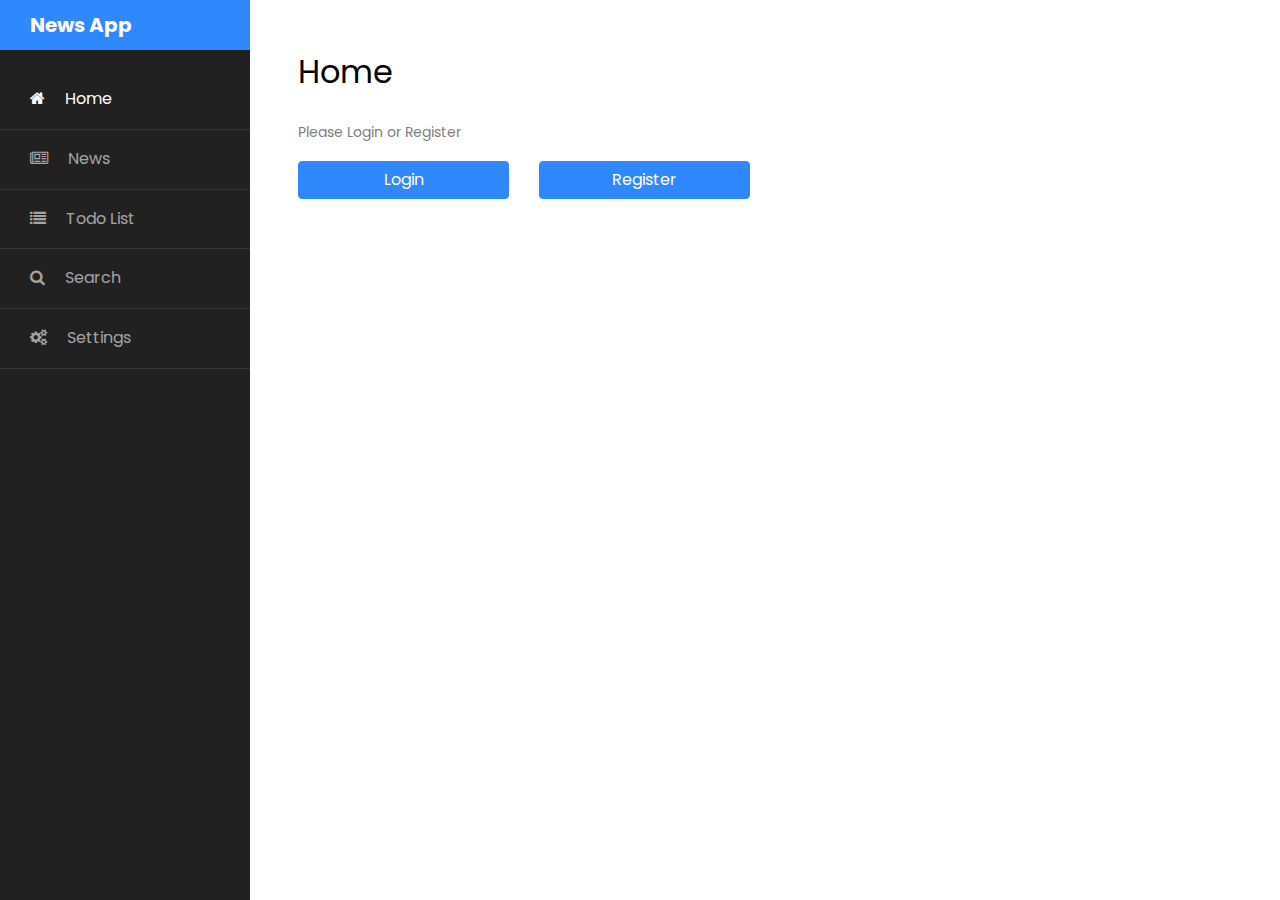
<file: Assignment 03/index.html>
<!DOCTYPE html>
<html lang="en">
  <head>
    <title>News App</title>
    <meta charset="utf-8" />
    <meta
      name="viewport"
      content="width=device-width, initial-scale=1, shrink-to-fit=no"
    />

    <link
      href="https://fonts.googleapis.com/css?family=Poppins:300,400,500,600,700,800,900"
      rel="stylesheet"
    />

    <link
      rel="stylesheet"
      href="https://stackpath.bootstrapcdn.com/font-awesome/4.7.0/css/font-awesome.min.css"
    />
    <link rel="stylesheet" href="css/style.css" />
  </head>

  <body>
    <div class="wrapper d-flex align-items-stretch">
      <nav id="sidebar">
        <h1><a href="index.html" class="logo">News App</a></h1>
        <ul class="list-unstyled components mb-5">
          <li class="active">
            <a href="./index.html"
              ><span class="fa fa-home mr-3"></span> Home</a
            >
          </li>
          <li class="">
            <a href="./pages/news.html"
              ><span class="fa fa-newspaper-o mr-3"></span> News</a
            >
          </li>
          <li>
            <a href="./pages/todo.html"
              ><span class="fa fa-list mr-3"></span> Todo List</a
            >
          </li>
          <li>
            <a href="./pages/search.html"
              ><span class="fa fa-search mr-3"></span> Search</a
            >
          </li>
          <li>
            <a href="./pages/setting.html"
              ><span class="fa fa-cogs mr-3"></span> Settings</a
            >
          </li>
        </ul>
      </nav>

      <!-- Page Content  -->
      <div id="content" class="p-4 p-md-5 pt-5">
        <h2 class="mb-4">Home</h2>

        <!-- Login and Register redirect button -->
        <div id="login-modal">
          <p>Please Login or Register</p>
          <div class="row">
            <div class="col-md-3">
              <a href="./pages/login.html" class="btn btn-primary btn-block"
                >Login</a
              >
            </div>
            <div class="col-md-3">
              <a href="./pages/register.html" class="btn btn-primary btn-block"
                >Register</a
              >
            </div>
          </div>
        </div>

        <div id="main-content">
          <p id="welcome-message"></p>
          <button type="button" class="btn btn-primary" id="btn-logout">
            Logout
          </button>
        </div>
      </div>
    </div>

    <script src="./models/User.js"></script>
    <script src="./scripts//storage.js"></script>
    <script src="./scripts/home.js"></script>
  </body>
</html>
</file>
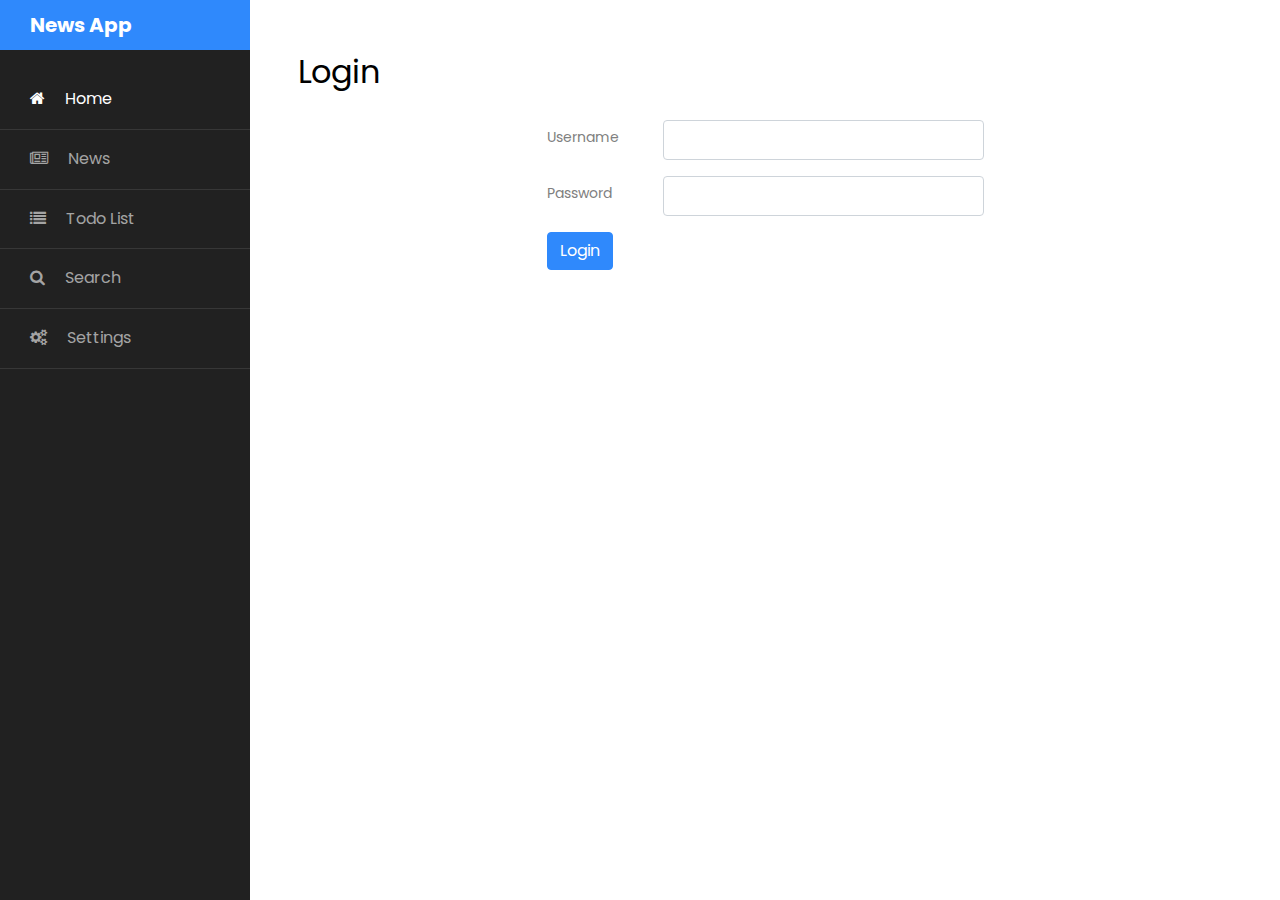
<file: Assignment 03/pages/login.html>
<!DOCTYPE html>
<html lang="en">
  <head>
    <title>Login</title>
    <meta charset="utf-8" />
    <meta
      name="viewport"
      content="width=device-width, initial-scale=1, shrink-to-fit=no"
    />

    <link
      href="https://fonts.googleapis.com/css?family=Poppins:300,400,500,600,700,800,900"
      rel="stylesheet"
    />

    <link
      rel="stylesheet"
      href="https://stackpath.bootstrapcdn.com/font-awesome/4.7.0/css/font-awesome.min.css"
    />
    <link rel="stylesheet" href="../css/style.css" />
  </head>

  <body>
    <div class="wrapper d-flex align-items-stretch">
      <nav id="sidebar">
        <h1><a href="index.html" class="logo">News App</a></h1>
        <ul class="list-unstyled components mb-5">
          <li class="active">
            <a href="../index.html"
              ><span class="fa fa-home mr-3"></span> Home</a
            >
          </li>
          <li class="">
            <a href="#"><span class="fa fa-newspaper-o mr-3"></span> News</a>
          </li>
          <li>
            <a href="#"><span class="fa fa-list mr-3"></span> Todo List</a>
          </li>
          <li>
            <a href="#"><span class="fa fa-search mr-3"></span> Search</a>
          </li>
          <li>
            <a href="#"><span class="fa fa-cogs mr-3"></span> Settings</a>
          </li>
        </ul>
      </nav>

      <!-- Page Content  -->
      <div id="content" class="p-4 p-md-5 pt-5">
        <h2 class="mb-4">Login</h2>
        <div class="container" id="main">
          <div class="row justify-content-center align-items-center mt-4">
            <div class="col-lg-6 col-lg-offset-4">
              <form>
                <div class="form-group row mb-3">
                  <label for="input-id" class="col-sm-3 col-form-label"
                    >Username</label
                  >
                  <div class="col-sm-9">
                    <input
                      type="text"
                      class="form-control"
                      id="input-username"
                      placeholder="Input Username"
                    />
                  </div>
                </div>
                <div class="form-group row mb-3">
                  <label for="input-name" class="col-sm-3 col-form-label"
                    >Password</label
                  >
                  <div class="col-sm-9">
                    <input
                      type="password"
                      class="form-control"
                      id="input-password"
                      placeholder="Input Password"
                    />
                  </div>
                </div>
                <button type="button" class="btn btn-primary" id="btn-submit">
                  Login
                </button>
              </form>
            </div>
          </div>
        </div>
      </div>
    </div>
    <script src="../models/User.js"></script>
    <script src="../scripts/storage.js"></script>
    <script src="../scripts/login.js"></script>
  </body>
</html>
</file>
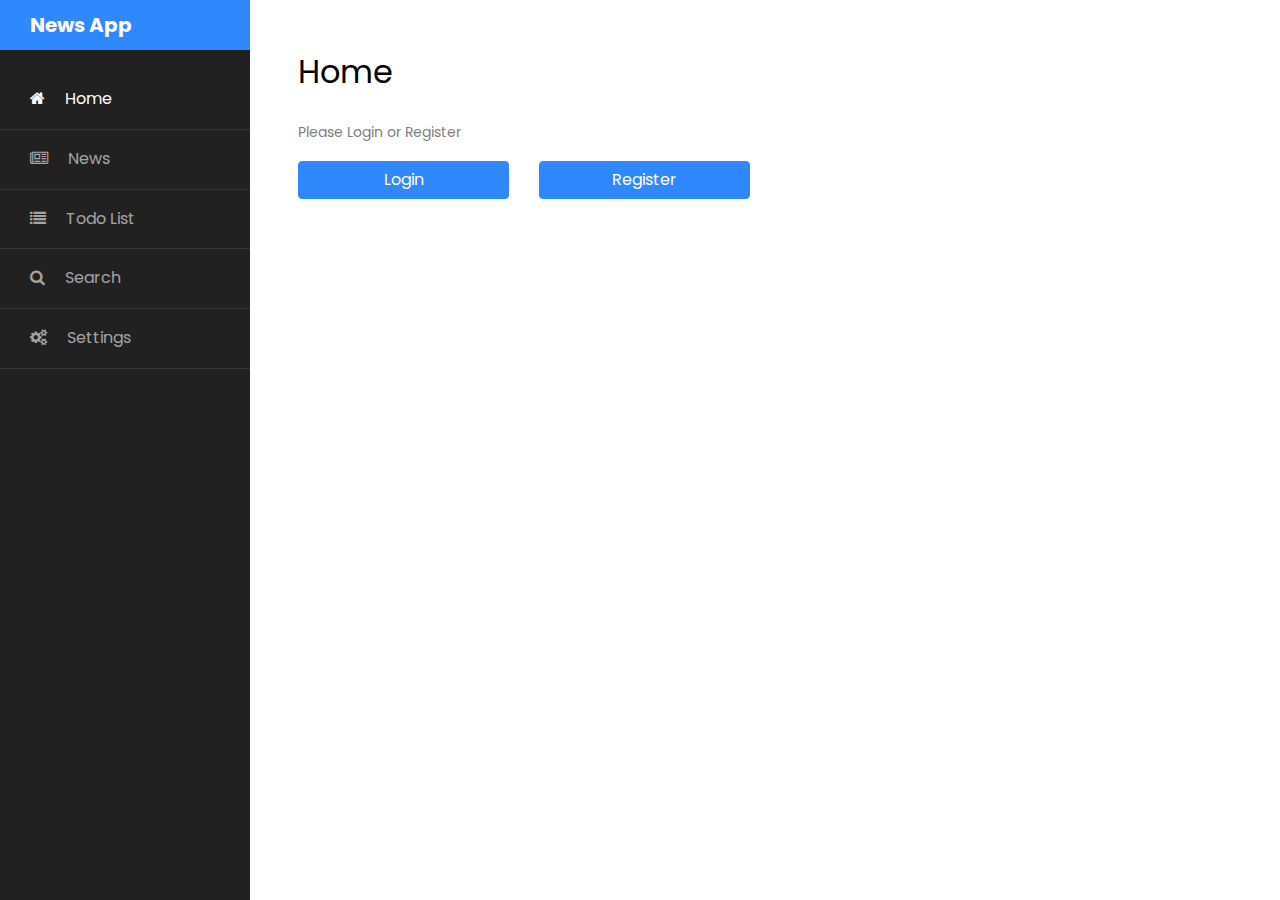
<file: Assignment 03/pages/news.html>
<!DOCTYPE html>
<html lang="en">
  <head>
    <title>News App</title>
    <meta charset="utf-8" />
    <meta
      name="viewport"
      content="width=device-width, initial-scale=1, shrink-to-fit=no"
    />

    <link
      href="https://fonts.googleapis.com/css?family=Poppins:300,400,500,600,700,800,900"
      rel="stylesheet"
    />

    <link
      rel="stylesheet"
      href="https://stackpath.bootstrapcdn.com/font-awesome/4.7.0/css/font-awesome.min.css"
    />
    <link rel="stylesheet" href="../css/style.css" />
  </head>

  <body>
    <div class="wrapper d-flex align-items-stretch">
      <nav id="sidebar">
        <h1><a href="../index.html" class="logo">News App</a></h1>
        <ul class="list-unstyled components mb-5">
          <li class="">
            <a href="../index.html"
              ><span class="fa fa-home mr-3"></span> Home</a
            >
          </li>
          <li class="active">
            <a href="./news.html"
              ><span class="fa fa-newspaper-o mr-3"></span> News</a
            >
          </li>
          <li>
            <a href="./todo.html"
              ><span class="fa fa-list mr-3"></span> Todo List</a
            >
          </li>
          <li>
            <a href="./search.html"
              ><span class="fa fa-search mr-3"></span> Search</a
            >
          </li>
          <li>
            <a href="./setting.html"
              ><span class="fa fa-cogs mr-3"></span> Settings</a
            >
          </li>
        </ul>
      </nav>

      <!-- Page Content  -->
      <div id="content" class="p-4 p-md-5 pt-5">
        <h2 class="mb-4">News</h2>
        <nav aria-label="Page navigation example">
          <ul class="pagination justify-content-center">
            <li class="page-item">
              <button class="page-link" href="#" id="btn-prev">Previous</button>
            </li>
            <li class="page-item disabled">
              <a class="page-link" id="page-num">1</a>
            </li>
            <li class="page-item">
              <button class="page-link" id="btn-next">Next</button>
            </li>
          </ul>
        </nav>

        <!-- News list -->
        <div id="news-container">
          <div class="card flex-row flex-wrap">
            <div class="card mb-3" style="">
              <div class="row no-gutters">
                <div class="col-md-4">
                  <img
                    src="https://techcrunch.com/wp-content/uploads/2022/06/m1-chip-apple.jpg?w=603"
                    class="card-img"
                    alt="MIT researchers uncover ‘unpatchable’ flaw in Apple M1 chips - TechCrunch"
                  />
                </div>
                <div class="col-md-8">
                  <div class="card-body">
                    <h5 class="card-title">
                      MIT researchers uncover ‘unpatchable’ flaw in Apple M1
                      chips - TechCrunch
                    </h5>
                    <p class="card-text">
                      Apple’s M1 chips&nbsp;have an “unpatchable” hardware
                      vulnerability that could allow attackers to break through
                      its last line of security defenses, MIT researchers have
                      discovered. The vulnerability lies in a hardware-level
                      security mechanism utilized in Apple M1 c…
                    </p>
                    <a
                      href="https://techcrunch.com/2022/06/10/apple-m1-unpatchable-flaw/"
                      class="btn btn-primary"
                      >View</a
                    >
                  </div>
                </div>
              </div>
            </div>
          </div>
          <div class="card flex-row flex-wrap">
            <div class="card mb-3" style="">
              <div class="row no-gutters">
                <div class="col-md-4">
                  <img
                    src="https://i.ytimg.com/vi/PwYq5DVA85M/hqdefault.jpg"
                    class="card-img"
                    alt="PS5, XSX: Where Are All the Next-Gen Games? - Next-Gen Console Watch - IGN"
                  />
                </div>
                <div class="col-md-8">
                  <div class="card-body">
                    <h5 class="card-title">
                      PS5, XSX: Where Are All the Next-Gen Games? - Next-Gen
                      Console Watch - IGN
                    </h5>
                    <p class="card-text">
                      Welcome back to Next-Gen Console Watch, our show following
                      all the news and rumors on the PlayStation 5, Xbox Series
                      X, and Series S. I’m Daemon Hatfield, an...
                    </p>
                    <a
                      href="https://www.youtube.com/watch?v=PwYq5DVA85M"
                      class="btn btn-primary"
                      >View</a
                    >
                  </div>
                </div>
              </div>
            </div>
          </div>
          <div class="card flex-row flex-wrap">
            <div class="card mb-3" style="">
              <div class="row no-gutters">
                <div class="col-md-4">
                  <img
                    src="https://cdn.vox-cdn.com/thumbor/Cf87wqZvenLCVNW8YVtASQdATCI=/0x146:2040x1214/fit-in/1200x630/cdn.vox-cdn.com/uploads/chorus_asset/file/23617333/acastro_220609_5242_0001.jpg"
                    class="card-img"
                    alt="Firefox and Chrome are squaring off over ad-blocker extensions - The Verge"
                  />
                </div>
                <div class="col-md-8">
                  <div class="card-body">
                    <h5 class="card-title">
                      Firefox and Chrome are squaring off over ad-blocker
                      extensions - The Verge
                    </h5>
                    <p class="card-text">
                      Mozilla, the makers of the Firefox browser, has said that
                      ad blocking at the network level will be supported in its
                      implementation of the Manifest V3 standard, drawing a
                      contrast with Google Chrome.
                    </p>
                    <a
                      href="https://www.theverge.com/2022/6/10/23131029/mozilla-ad-blocking-firefox-google-chrome-privacy-manifest-v3-web-request"
                      class="btn btn-primary"
                      >View</a
                    >
                  </div>
                </div>
              </div>
            </div>
          </div>
        </div>
      </div>
    </div>

    <script src="../models/User.js"></script>
    <script src="../scripts//storage.js"></script>
    <script src="../scripts/news.js"></script>
  </body>
</html>
</file>
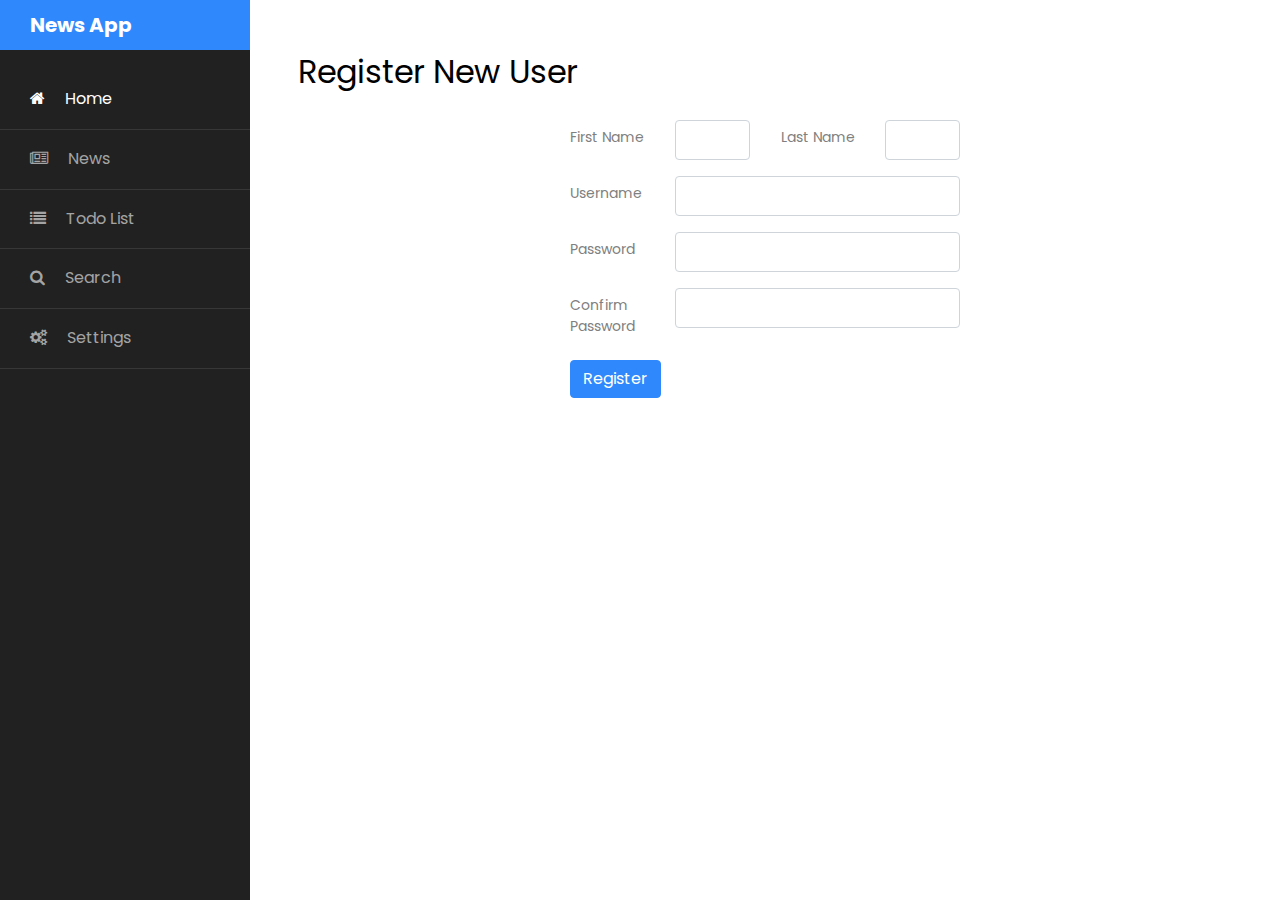
<file: Assignment 03/pages/register.html>
<!DOCTYPE html>
<html lang="en">
  <head>
    <title>Register</title>
    <meta charset="utf-8" />
    <meta
      name="viewport"
      content="width=device-width, initial-scale=1, shrink-to-fit=no"
    />

    <link
      href="https://fonts.googleapis.com/css?family=Poppins:300,400,500,600,700,800,900"
      rel="stylesheet"
    />

    <link
      rel="stylesheet"
      href="https://stackpath.bootstrapcdn.com/font-awesome/4.7.0/css/font-awesome.min.css"
    />
    <link rel="stylesheet" href="../css/style.css" />
  </head>

  <body>
    <div class="wrapper d-flex align-items-stretch">
      <nav id="sidebar">
        <h1><a href="index.html" class="logo">News App</a></h1>
        <ul class="list-unstyled components mb-5">
          <li class="active">
            <a href="../index.html"
              ><span class="fa fa-home mr-3"></span> Home</a
            >
          </li>
          <li class="">
            <a href="#"><span class="fa fa-newspaper-o mr-3"></span> News</a>
          </li>
          <li>
            <a href="#"><span class="fa fa-list mr-3"></span> Todo List</a>
          </li>
          <li>
            <a href="#"><span class="fa fa-search mr-3"></span> Search</a>
          </li>
          <li>
            <a href="#"><span class="fa fa-cogs mr-3"></span> Settings</a>
          </li>
        </ul>
      </nav>

      <!-- Page Content  -->
      <div id="content" class="p-4 p-md-5 pt-5">
        <h2 class="mb-4">Register New User</h2>
        <div class="container" id="main" style="max-width: 90%">
          <div class="row justify-content-center align-items-center mt-4">
            <div class="col-lg-6 col-lg-offset-4">
              <form>
                <div class="form-group row mb-3">
                  <label for="input-id" class="col-sm-3 col-form-label"
                    >First Name</label
                  >
                  <div class="col-sm-3">
                    <input
                      type="text"
                      class="form-control"
                      id="input-firstname"
                      placeholder="Input First Name"
                    />
                  </div>
                  <label
                    for="input-id"
                    class="col-sm-3 col-form-label"
                    style="text-align: right"
                    >Last Name</label
                  >
                  <div class="col-sm-3">
                    <input
                      type="text"
                      class="form-control"
                      id="input-lastname"
                      placeholder="Input Last Name"
                    />
                  </div>
                </div>
                <div class="form-group row mb-3">
                  <label for="input-id" class="col-sm-3 col-form-label"
                    >Username</label
                  >
                  <div class="col-sm-9">
                    <input
                      type="text"
                      class="form-control"
                      id="input-username"
                      placeholder="Input Username"
                    />
                  </div>
                </div>
                <div class="form-group row mb-3">
                  <label for="input-name" class="col-sm-3 col-form-label"
                    >Password</label
                  >
                  <div class="col-sm-9">
                    <input
                      type="password"
                      class="form-control"
                      id="input-password"
                      placeholder="Input Password"
                    />
                  </div>
                </div>
                <div class="form-group row mb-3">
                  <label for="input-name" class="col-sm-3 col-form-label"
                    >Confirm Password</label
                  >
                  <div class="col-sm-9">
                    <input
                      type="password"
                      class="form-control"
                      id="input-password-confirm"
                      placeholder="Input Password"
                    />
                  </div>
                </div>
                <button type="button" class="btn btn-primary" id="btn-submit">
                  Register
                </button>
              </form>
            </div>
          </div>
        </div>
      </div>
    </div>
    <script src="../models/User.js"></script>
    <script src="../scripts/storage.js"></script>
    <script src="../scripts/register.js"></script>
  </body>
</html>
</file>
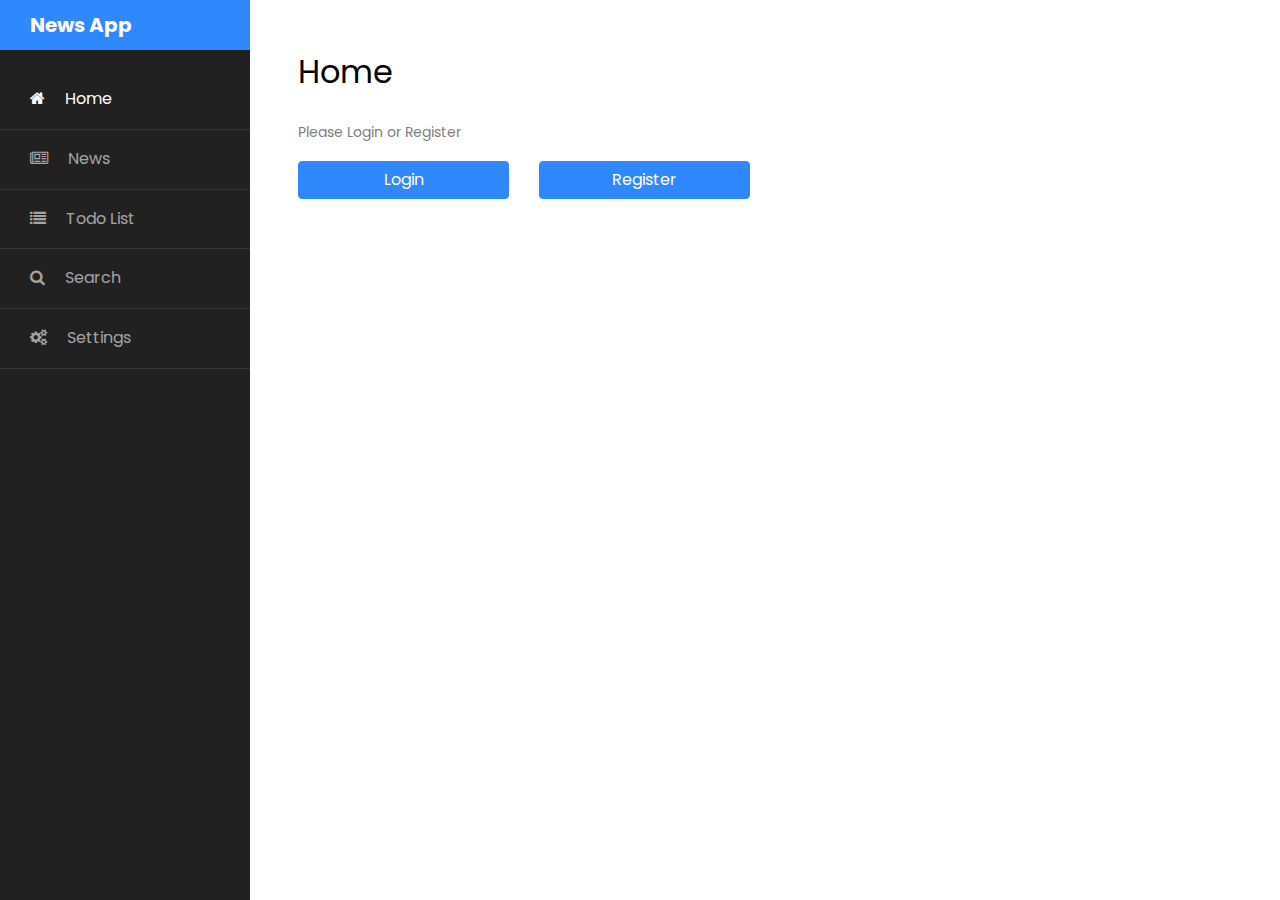
<file: Assignment 03/pages/search.html>
<!doctype html>
<html lang="en">

<head>
	<title>News App</title>
	<meta charset="utf-8">
	<meta name="viewport" content="width=device-width, initial-scale=1, shrink-to-fit=no">

	<link href="https://fonts.googleapis.com/css?family=Poppins:300,400,500,600,700,800,900" rel="stylesheet">

	<link rel="stylesheet" href="https://stackpath.bootstrapcdn.com/font-awesome/4.7.0/css/font-awesome.min.css">
	<link rel="stylesheet" href="../css/style.css">
</head>

<body>

	<div class="wrapper d-flex align-items-stretch">
		<nav id="sidebar">
			<h1><a href="../index.html" class="logo">News App</a></h1>
			<ul class="list-unstyled components mb-5">
				<li class="">
					<a href="../index.html"><span class="fa fa-home mr-3"></span> Home</a>
				</li>
				<li>
					<a href="./news.html"><span class="fa fa-newspaper-o mr-3"></span> News</a>
				</li>
				<li>
					<a href="./todo.html"><span class="fa fa-list mr-3"></span> Todo List</a>
				</li>
				<li class="active">
					<a href="./search.html"><span class="fa fa-search mr-3"></span> Search</a>
				</li>
				<li>
					<a href="./setting.html"><span class="fa fa-cogs mr-3"></span> Settings</a>
				</li>
			</ul>

		</nav>

		<!-- Page Content  -->
		<div id="content" class="p-4 p-md-5 pt-5">
			<h2 class="mb-4">Search</h2>
			<div class="container" id="main" style="max-width: 100%;">
				<div class="row justify-content-center align-items-center mt-4">
					<div class="col-lg-9 col-lg-offset-4">
						<form>
							<div class="form-group row mb-3">
								<div class="col-sm-9">
									<input type="text" class="form-control" id="input-query" placeholder="Search for news">
								</div class="col-sm-3">
									<button type="button" class="btn btn-primary" id="btn-submit">Search</button>
								</div>
							</div>
						</form>
					</div>
				</div>
				<!-- News list -->
				<div id="news-container">
				</div>
				<nav class="mt-3 hide" id="nav-page-num">
					<ul class="pagination justify-content-center">
						<li class="page-item">
							<button class="page-link" href="#" id="btn-prev">Previous</button>
						</li>
						<li class="page-item disabled">
							<a class="page-link" id="page-num">1</a>
						</li>
						<li class="page-item">
							<button class="page-link" id="btn-next">Next</button>
						</li>
					</ul>
				</nav>
			</div>
		</div>
	</div>

	<script src="../models/User.js"></script>
	<script src="../scripts/storage.js"></script>
	<script src="../scripts/search.js"></script>
</body>

</html>
</file>
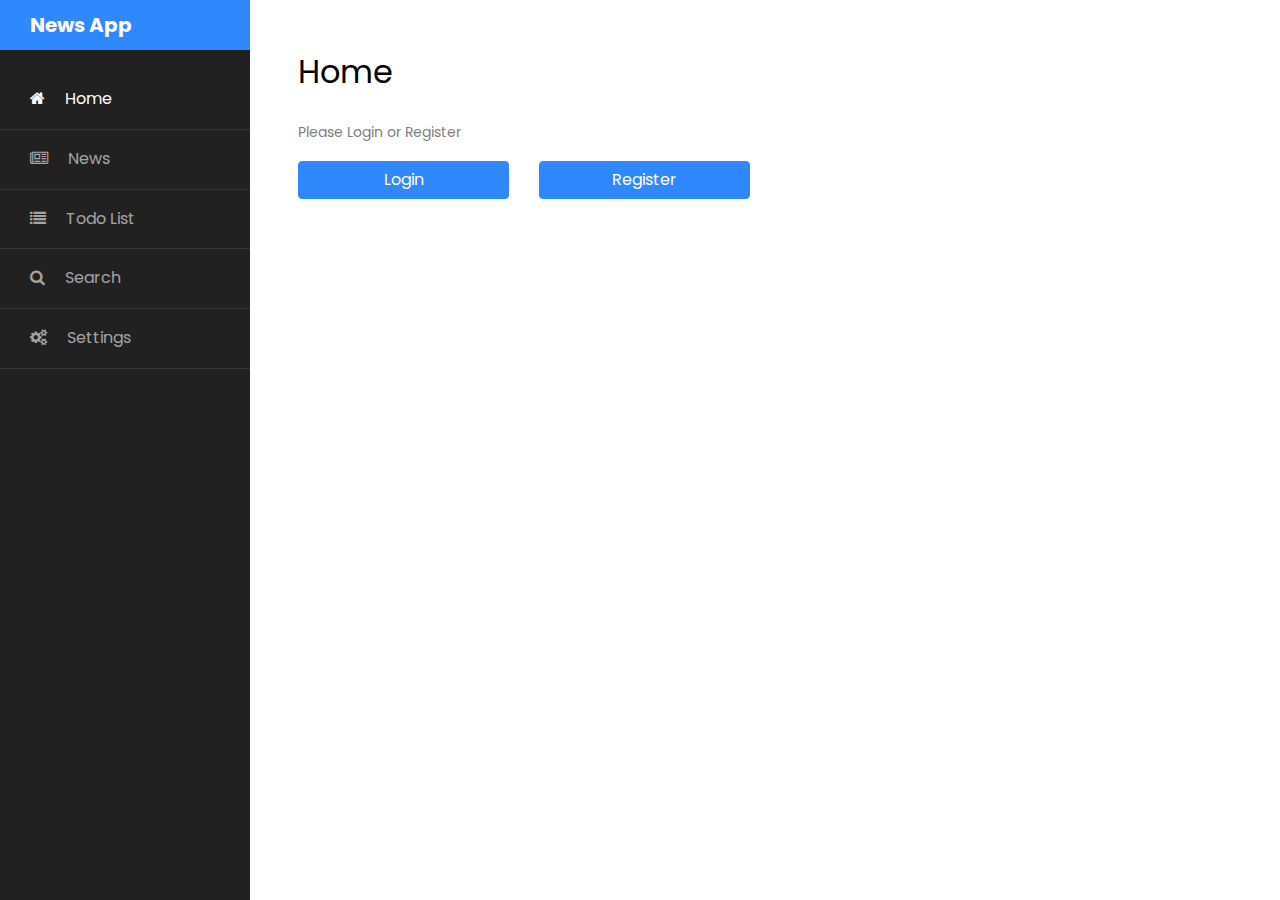
<file: Assignment 03/pages/setting.html>
<!DOCTYPE html>
<html lang="en">
  <head>
    <title>News App</title>
    <meta charset="utf-8" />
    <meta
      name="viewport"
      content="width=device-width, initial-scale=1, shrink-to-fit=no"
    />

    <link
      href="https://fonts.googleapis.com/css?family=Poppins:300,400,500,600,700,800,900"
      rel="stylesheet"
    />

    <link
      rel="stylesheet"
      href="https://stackpath.bootstrapcdn.com/font-awesome/4.7.0/css/font-awesome.min.css"
    />
    <link rel="stylesheet" href="../css/style.css" />
  </head>

  <body>
    <div class="wrapper d-flex align-items-stretch">
      <nav id="sidebar">
        <h1><a href="../index.html" class="logo">News App</a></h1>
        <ul class="list-unstyled components mb-5">
          <li class="">
            <a href="../index.html"
              ><span class="fa fa-home mr-3"></span> Home</a
            >
          </li>
          <li class="">
            <a href="./news.html"
              ><span class="fa fa-newspaper-o mr-3"></span> News</a
            >
          </li>
          <li>
            <a href="./todo.html"
              ><span class="fa fa-list mr-3"></span> Todo List</a
            >
          </li>
          <li>
            <a href="./search.html"
              ><span class="fa fa-search mr-3"></span> Search</a
            >
          </li>
          <li class="active">
            <a href="./setting.html"
              ><span class="fa fa-cogs mr-3"></span> Settings</a
            >
          </li>
        </ul>
      </nav>

      <!-- Page Content  -->
      <div id="content" class="p-4 p-md-5 pt-5">
        <h2 class="mb-4">Settings</h2>
        <div class="container" id="main">
          <div class="row justify-content-center align-items-center mt-4">
            <div class="col-lg-6 col-lg-offset-4">
              <form>
                <div class="form-group row mb-3">
                  <label for="input-page-size" class="col-sm-3 col-form-label"
                    >News per page</label
                  >
                  <div class="col-sm-9">
                    <input
                      type="number"
                      class="form-control"
                      id="input-page-size"
                      placeholder="Input News per page"
                    />
                  </div>
                </div>
                <div class="form-group row mb-3">
                  <label for="input-category" class="col-sm-3 col-form-label"
                    >News Category</label
                  >
                  <div class="col-sm-9">
                    <select class="form-control" id="input-category">
                      <option>General</option>
                      <option>Technology</option>
                      <option>Science</option>
                      <option>Business</option>
                      <option>Entertainment</option>
                      <option>Health</option>
                      <option>Sports</option>
                    </select>
                  </div>
                </div>
                <button type="button" class="btn btn-primary" id="btn-submit">
                  Save Settings
                </button>
              </form>
            </div>
          </div>
        </div>
      </div>
    </div>

    <script src="../models/User.js"></script>
    <script src="../scripts/storage.js"></script>
    <script src="../scripts/setting.js"></script>
  </body>
</html>
</file>
<file: Assignment 03/css/style.css>
#todo-container>ul {
  max-height: 500px;
  overflow-y: scroll;
}

/* Remove margins and padding from the list */
#todo-container ul {
  margin: 0;
  padding: 0;
}

/* Style the list items */
#todo-container ul li {
  cursor: pointer;
  position: relative;
  padding: 12px 8px 12px 40px;
  list-style-type: none;
  background: #eee;
  font-size: 18px;
  transition: 0.2s;
  /* make the list items unselectable */
  -webkit-user-select: none;
  -moz-user-select: none;
  -ms-user-select: none;
  user-select: none;
  color: black;
}

/* Set all odd list items to a different color (zebra-stripes) */
#todo-container ul li:nth-child(odd) {
  background: #f9f9f9;
}

/* Darker background-color on hover */
#todo-container ul li:hover {
  background: #ddd;
}

/* When clicked on, add a background color and strike out text */
#todo-container ul li.checked {
  background: #888;
  color: #fff;
  text-decoration: line-through;
}

/* Add a "checked" mark when clicked on */
#todo-container ul li.checked::before {
  content: '';
  position: absolute;
  border-color: #fff;
  border-style: solid;
  border-width: 0 2px 2px 0;
  top: 10px;
  left: 16px;
  transform: rotate(45deg);
  height: 15px;
  width: 7px;
}

/* Style the close button */
#todo-container .close {
  color: black;
  position: absolute;
  right: 0;
  top: 0;
  padding: 12px 16px 12px 16px;
}

#todo-container .close:hover {
  background-color: #f44336;
  color: white;
}

/* Style the todo-list-header */
#todo-container .todo-list-header {
  background-color: #323544;
  padding: 30px 40px;
  color: white;
  text-align: center;
}

/* Clear floats after the todo-list-header */
#todo-container .todo-list-header:after {
  content: "";
  display: table;
  clear: both;
}

/* Style the input */
#todo-container input {
  margin: 0;
  border: none;
  border-radius: 0;
  width: 75%;
  height: 40px;
  padding: 10px;
  float: left;
  font-size: 16px;
}

/* Style the "Add" button */
#todo-container #btn-add {
  padding: 10px;
  width: 25%;
  height: 40px;
  background: #d9d9d9;
  color: #555;
  float: left;
  text-align: center;
  font-size: 16px;
  cursor: pointer;
  transition: 0.3s;
  border-radius: 0;
}

#todo-container #btn-add:hover {
  background-color: #bbb;
}


/*!
 * Bootstrap v4.3.1 (https://getbootstrap.com/)
 * Copyright 2011-2019 The Bootstrap Authors
 * Copyright 2011-2019 Twitter, Inc.
 * Licensed under MIT (https://github.com/twbs/bootstrap/blob/master/LICENSE)
 */
:root {
  --blue: #007bff;
  --indigo: #6610f2;
  --purple: #6f42c1;
  --pink: #e83e8c;
  --red: #dc3545;
  --orange: #fd7e14;
  --yellow: #ffc107;
  --green: #28a745;
  --teal: #20c997;
  --cyan: #17a2b8;
  --white: #fff;
  --gray: #6c757d;
  --gray-dark: #343a40;
  --primary: #007bff;
  --secondary: #6c757d;
  --success: #28a745;
  --info: #17a2b8;
  --warning: #ffc107;
  --danger: #dc3545;
  --light: #f8f9fa;
  --dark: #343a40;
  --breakpoint-xs: 0;
  --breakpoint-sm: 576px;
  --breakpoint-md: 768px;
  --breakpoint-lg: 992px;
  --breakpoint-xl: 1200px;
  --font-family-sans-serif: -apple-system, BlinkMacSystemFont, "Segoe UI", Roboto, "Helvetica Neue", Arial, "Noto Sans", sans-serif, "Apple Color Emoji", "Segoe UI Emoji", "Segoe UI Symbol", "Noto Color Emoji";
  --font-family-monospace: SFMono-Regular, Menlo, Monaco, Consolas, "Liberation Mono", "Courier New", monospace; }

*,
*::before,
*::after {
  -webkit-box-sizing: border-box;
  box-sizing: border-box; }

html {
  font-family: sans-serif;
  line-height: 1.15;
  -webkit-text-size-adjust: 100%;
  -webkit-tap-highlight-color: rgba(0, 0, 0, 0); }

article, aside, figcaption, figure, footer, header, hgroup, main, nav, section {
  display: block; }

body {
  margin: 0;
  font-family: -apple-system, BlinkMacSystemFont, "Segoe UI", Roboto, "Helvetica Neue", Arial, "Noto Sans", sans-serif, "Apple Color Emoji", "Segoe UI Emoji", "Segoe UI Symbol", "Noto Color Emoji";
  font-size: 1rem;
  font-weight: 400;
  line-height: 1.5;
  color: #212529;
  text-align: left;
  background-color: #fff; }

[tabindex="-1"]:focus {
  outline: 0 !important; }

hr {
  -webkit-box-sizing: content-box;
  box-sizing: content-box;
  height: 0;
  overflow: visible; }

h1, h2, h3, h4, h5, h6 {
  margin-top: 0;
  margin-bottom: 0.5rem; }

p {
  margin-top: 0;
  margin-bottom: 1rem; }

abbr[title],
abbr[data-original-title] {
  text-decoration: underline;
  -webkit-text-decoration: underline dotted;
  text-decoration: underline dotted;
  cursor: help;
  border-bottom: 0;
  text-decoration-skip-ink: none; }

address {
  margin-bottom: 1rem;
  font-style: normal;
  line-height: inherit; }

ol,
ul,
dl {
  margin-top: 0;
  margin-bottom: 1rem; }

ol ol,
ul ul,
ol ul,
ul ol {
  margin-bottom: 0; }

dt {
  font-weight: 700; }

dd {
  margin-bottom: .5rem;
  margin-left: 0; }

blockquote {
  margin: 0 0 1rem; }

b,
strong {
  font-weight: bolder; }

small {
  font-size: 80%; }

sub,
sup {
  position: relative;
  font-size: 75%;
  line-height: 0;
  vertical-align: baseline; }

sub {
  bottom: -.25em; }

sup {
  top: -.5em; }

a {
  color: #007bff;
  text-decoration: none;
  background-color: transparent; }
  a:hover {
    color: #0056b3;
    text-decoration: underline; }

a:not([href]):not([tabindex]) {
  color: inherit;
  text-decoration: none; }
  a:not([href]):not([tabindex]):hover, a:not([href]):not([tabindex]):focus {
    color: inherit;
    text-decoration: none; }
  a:not([href]):not([tabindex]):focus {
    outline: 0; }

pre,
code,
kbd,
samp {
  font-family: SFMono-Regular, Menlo, Monaco, Consolas, "Liberation Mono", "Courier New", monospace;
  font-size: 1em; }

pre {
  margin-top: 0;
  margin-bottom: 1rem;
  overflow: auto; }

figure {
  margin: 0 0 1rem; }

img {
  vertical-align: middle;
  border-style: none; }

svg {
  overflow: hidden;
  vertical-align: middle; }

table {
  border-collapse: collapse; }

caption {
  padding-top: 0.75rem;
  padding-bottom: 0.75rem;
  color: #6c757d;
  text-align: left;
  caption-side: bottom; }

th {
  text-align: inherit; }

label {
  display: inline-block;
  margin-bottom: 0.5rem; }

button {
  border-radius: 0; }

button:focus {
  outline: 1px dotted;
  outline: 5px auto -webkit-focus-ring-color; }

input,
button,
select,
optgroup,
textarea {
  margin: 0;
  font-family: inherit;
  font-size: inherit;
  line-height: inherit; }

button,
input {
  overflow: visible; }

button,
select {
  text-transform: none; }

select {
  word-wrap: normal; }

button,
[type="button"],
[type="reset"],
[type="submit"] {
  -webkit-appearance: button; }

button:not(:disabled),
[type="button"]:not(:disabled),
[type="reset"]:not(:disabled),
[type="submit"]:not(:disabled) {
  cursor: pointer; }

button::-moz-focus-inner,
[type="button"]::-moz-focus-inner,
[type="reset"]::-moz-focus-inner,
[type="submit"]::-moz-focus-inner {
  padding: 0;
  border-style: none; }

input[type="radio"],
input[type="checkbox"] {
  -webkit-box-sizing: border-box;
  box-sizing: border-box;
  padding: 0; }

input[type="date"],
input[type="time"],
input[type="datetime-local"],
input[type="month"] {
  -webkit-appearance: listbox; }

textarea {
  overflow: auto;
  resize: vertical; }

fieldset {
  min-width: 0;
  padding: 0;
  margin: 0;
  border: 0; }

legend {
  display: block;
  width: 100%;
  max-width: 100%;
  padding: 0;
  margin-bottom: .5rem;
  font-size: 1.5rem;
  line-height: inherit;
  color: inherit;
  white-space: normal; }

progress {
  vertical-align: baseline; }

[type="number"]::-webkit-inner-spin-button,
[type="number"]::-webkit-outer-spin-button {
  height: auto; }

[type="search"] {
  outline-offset: -2px;
  -webkit-appearance: none; }

[type="search"]::-webkit-search-decoration {
  -webkit-appearance: none; }

::-webkit-file-upload-button {
  font: inherit;
  -webkit-appearance: button; }

output {
  display: inline-block; }

summary {
  display: list-item;
  cursor: pointer; }

template {
  display: none; }

[hidden] {
  display: none !important; }

h1, h2, h3, h4, h5, h6,
.h1, .h2, .h3, .h4, .h5, .h6 {
  margin-bottom: 0.5rem;
  font-weight: 500;
  line-height: 1.2; }

h1, .h1 {
  font-size: 2.5rem; }

h2, .h2 {
  font-size: 2rem; }

h3, .h3 {
  font-size: 1.75rem; }

h4, .h4 {
  font-size: 1.5rem; }

h5, .h5 {
  font-size: 1.25rem; }

h6, .h6 {
  font-size: 1rem; }

.lead {
  font-size: 1.25rem;
  font-weight: 300; }

.display-1 {
  font-size: 6rem;
  font-weight: 300;
  line-height: 1.2; }

.display-2 {
  font-size: 5.5rem;
  font-weight: 300;
  line-height: 1.2; }

.display-3 {
  font-size: 4.5rem;
  font-weight: 300;
  line-height: 1.2; }

.display-4 {
  font-size: 3.5rem;
  font-weight: 300;
  line-height: 1.2; }

hr {
  margin-top: 1rem;
  margin-bottom: 1rem;
  border: 0;
  border-top: 1px solid rgba(0, 0, 0, 0.1); }

small,
.small {
  font-size: 80%;
  font-weight: 400; }

mark,
.mark {
  padding: 0.2em;
  background-color: #fcf8e3; }

.list-unstyled {
  padding-left: 0;
  list-style: none; }

.list-inline {
  padding-left: 0;
  list-style: none; }

.list-inline-item {
  display: inline-block; }
  .list-inline-item:not(:last-child) {
    margin-right: 0.5rem; }

.initialism {
  font-size: 90%;
  text-transform: uppercase; }

.blockquote {
  margin-bottom: 1rem;
  font-size: 1.25rem; }

.blockquote-footer {
  display: block;
  font-size: 80%;
  color: #6c757d; }
  .blockquote-footer::before {
    content: "\2014\00A0"; }

.img-fluid {
  max-width: 100%;
  height: auto; }

.img-thumbnail {
  padding: 0.25rem;
  background-color: #fff;
  border: 1px solid #dee2e6;
  border-radius: 0.25rem;
  max-width: 100%;
  height: auto; }

.figure {
  display: inline-block; }

.figure-img {
  margin-bottom: 0.5rem;
  line-height: 1; }

.figure-caption {
  font-size: 90%;
  color: #6c757d; }

code {
  font-size: 87.5%;
  color: #e83e8c;
  word-break: break-word; }
  a > code {
    color: inherit; }

kbd {
  padding: 0.2rem 0.4rem;
  font-size: 87.5%;
  color: #fff;
  background-color: #212529;
  border-radius: 0.2rem; }
  kbd kbd {
    padding: 0;
    font-size: 100%;
    font-weight: 700; }

pre {
  display: block;
  font-size: 87.5%;
  color: #212529; }
  pre code {
    font-size: inherit;
    color: inherit;
    word-break: normal; }

.pre-scrollable {
  max-height: 340px;
  overflow-y: scroll; }

.container {
  width: 100%;
  padding-right: 15px;
  padding-left: 15px;
  margin-right: auto;
  margin-left: auto; }
  @media (min-width: 576px) {
    .container {
      max-width: 540px; } }
  @media (min-width: 768px) {
    .container {
      max-width: 720px; } }
  @media (min-width: 992px) {
    .container {
      max-width: 960px; } }
  @media (min-width: 1200px) {
    .container {
      max-width: 1140px; } }

.container-fluid {
  width: 100%;
  padding-right: 15px;
  padding-left: 15px;
  margin-right: auto;
  margin-left: auto; }

.row {
  display: -webkit-box;
  display: -ms-flexbox;
  display: flex;
  -ms-flex-wrap: wrap;
  flex-wrap: wrap;
  margin-right: -15px;
  margin-left: -15px; }

.no-gutters {
  margin-right: 0;
  margin-left: 0; }
  .no-gutters > .col,
  .no-gutters > [class*="col-"] {
    padding-right: 0;
    padding-left: 0; }

.col-1, .col-2, .col-3, .col-4, .col-5, .col-6, .col-7, .col-8, .col-9, .col-10, .col-11, .col-12, .col,
.col-auto, .col-sm-1, .col-sm-2, .col-sm-3, .col-sm-4, .col-sm-5, .col-sm-6, .col-sm-7, .col-sm-8, .col-sm-9, .col-sm-10, .col-sm-11, .col-sm-12, .col-sm,
.col-sm-auto, .col-md-1, .col-md-2, .col-md-3, .col-md-4, .col-md-5, .col-md-6, .col-md-7, .col-md-8, .col-md-9, .col-md-10, .col-md-11, .col-md-12, .col-md,
.col-md-auto, .col-lg-1, .col-lg-2, .col-lg-3, .col-lg-4, .col-lg-5, .col-lg-6, .col-lg-7, .col-lg-8, .col-lg-9, .col-lg-10, .col-lg-11, .col-lg-12, .col-lg,
.col-lg-auto, .col-xl-1, .col-xl-2, .col-xl-3, .col-xl-4, .col-xl-5, .col-xl-6, .col-xl-7, .col-xl-8, .col-xl-9, .col-xl-10, .col-xl-11, .col-xl-12, .col-xl,
.col-xl-auto {
  position: relative;
  width: 100%;
  padding-right: 15px;
  padding-left: 15px; }

.col {
  -ms-flex-preferred-size: 0;
  flex-basis: 0;
  -webkit-box-flex: 1;
  -ms-flex-positive: 1;
  flex-grow: 1;
  max-width: 100%; }

.col-auto {
  -webkit-box-flex: 0;
  -ms-flex: 0 0 auto;
  flex: 0 0 auto;
  width: auto;
  max-width: 100%; }

.col-1 {
  -webkit-box-flex: 0;
  -ms-flex: 0 0 8.33333%;
  flex: 0 0 8.33333%;
  max-width: 8.33333%; }

.col-2 {
  -webkit-box-flex: 0;
  -ms-flex: 0 0 16.66667%;
  flex: 0 0 16.66667%;
  max-width: 16.66667%; }

.col-3 {
  -webkit-box-flex: 0;
  -ms-flex: 0 0 25%;
  flex: 0 0 25%;
  max-width: 25%; }

.col-4 {
  -webkit-box-flex: 0;
  -ms-flex: 0 0 33.33333%;
  flex: 0 0 33.33333%;
  max-width: 33.33333%; }

.col-5 {
  -webkit-box-flex: 0;
  -ms-flex: 0 0 41.66667%;
  flex: 0 0 41.66667%;
  max-width: 41.66667%; }

.col-6 {
  -webkit-box-flex: 0;
  -ms-flex: 0 0 50%;
  flex: 0 0 50%;
  max-width: 50%; }

.col-7 {
  -webkit-box-flex: 0;
  -ms-flex: 0 0 58.33333%;
  flex: 0 0 58.33333%;
  max-width: 58.33333%; }

.col-8 {
  -webkit-box-flex: 0;
  -ms-flex: 0 0 66.66667%;
  flex: 0 0 66.66667%;
  max-width: 66.66667%; }

.col-9 {
  -webkit-box-flex: 0;
  -ms-flex: 0 0 75%;
  flex: 0 0 75%;
  max-width: 75%; }

.col-10 {
  -webkit-box-flex: 0;
  -ms-flex: 0 0 83.33333%;
  flex: 0 0 83.33333%;
  max-width: 83.33333%; }

.col-11 {
  -webkit-box-flex: 0;
  -ms-flex: 0 0 91.66667%;
  flex: 0 0 91.66667%;
  max-width: 91.66667%; }

.col-12 {
  -webkit-box-flex: 0;
  -ms-flex: 0 0 100%;
  flex: 0 0 100%;
  max-width: 100%; }

.order-first {
  -webkit-box-ordinal-group: 0;
  -ms-flex-order: -1;
  order: -1; }

.order-last {
  -webkit-box-ordinal-group: 14;
  -ms-flex-order: 13;
  order: 13; }

.order-0 {
  -webkit-box-ordinal-group: 1;
  -ms-flex-order: 0;
  order: 0; }

.order-1 {
  -webkit-box-ordinal-group: 2;
  -ms-flex-order: 1;
  order: 1; }

.order-2 {
  -webkit-box-ordinal-group: 3;
  -ms-flex-order: 2;
  order: 2; }

.order-3 {
  -webkit-box-ordinal-group: 4;
  -ms-flex-order: 3;
  order: 3; }

.order-4 {
  -webkit-box-ordinal-group: 5;
  -ms-flex-order: 4;
  order: 4; }

.order-5 {
  -webkit-box-ordinal-group: 6;
  -ms-flex-order: 5;
  order: 5; }

.order-6 {
  -webkit-box-ordinal-group: 7;
  -ms-flex-order: 6;
  order: 6; }

.order-7 {
  -webkit-box-ordinal-group: 8;
  -ms-flex-order: 7;
  order: 7; }

.order-8 {
  -webkit-box-ordinal-group: 9;
  -ms-flex-order: 8;
  order: 8; }

.order-9 {
  -webkit-box-ordinal-group: 10;
  -ms-flex-order: 9;
  order: 9; }

.order-10 {
  -webkit-box-ordinal-group: 11;
  -ms-flex-order: 10;
  order: 10; }

.order-11 {
  -webkit-box-ordinal-group: 12;
  -ms-flex-order: 11;
  order: 11; }

.order-12 {
  -webkit-box-ordinal-group: 13;
  -ms-flex-order: 12;
  order: 12; }

.offset-1 {
  margin-left: 8.33333%; }

.offset-2 {
  margin-left: 16.66667%; }

.offset-3 {
  margin-left: 25%; }

.offset-4 {
  margin-left: 33.33333%; }

.offset-5 {
  margin-left: 41.66667%; }

.offset-6 {
  margin-left: 50%; }

.offset-7 {
  margin-left: 58.33333%; }

.offset-8 {
  margin-left: 66.66667%; }

.offset-9 {
  margin-left: 75%; }

.offset-10 {
  margin-left: 83.33333%; }

.offset-11 {
  margin-left: 91.66667%; }

@media (min-width: 576px) {
  .col-sm {
    -ms-flex-preferred-size: 0;
    flex-basis: 0;
    -webkit-box-flex: 1;
    -ms-flex-positive: 1;
    flex-grow: 1;
    max-width: 100%; }
  .col-sm-auto {
    -webkit-box-flex: 0;
    -ms-flex: 0 0 auto;
    flex: 0 0 auto;
    width: auto;
    max-width: 100%; }
  .col-sm-1 {
    -webkit-box-flex: 0;
    -ms-flex: 0 0 8.33333%;
    flex: 0 0 8.33333%;
    max-width: 8.33333%; }
  .col-sm-2 {
    -webkit-box-flex: 0;
    -ms-flex: 0 0 16.66667%;
    flex: 0 0 16.66667%;
    max-width: 16.66667%; }
  .col-sm-3 {
    -webkit-box-flex: 0;
    -ms-flex: 0 0 25%;
    flex: 0 0 25%;
    max-width: 25%; }
  .col-sm-4 {
    -webkit-box-flex: 0;
    -ms-flex: 0 0 33.33333%;
    flex: 0 0 33.33333%;
    max-width: 33.33333%; }
  .col-sm-5 {
    -webkit-box-flex: 0;
    -ms-flex: 0 0 41.66667%;
    flex: 0 0 41.66667%;
    max-width: 41.66667%; }
  .col-sm-6 {
    -webkit-box-flex: 0;
    -ms-flex: 0 0 50%;
    flex: 0 0 50%;
    max-width: 50%; }
  .col-sm-7 {
    -webkit-box-flex: 0;
    -ms-flex: 0 0 58.33333%;
    flex: 0 0 58.33333%;
    max-width: 58.33333%; }
  .col-sm-8 {
    -webkit-box-flex: 0;
    -ms-flex: 0 0 66.66667%;
    flex: 0 0 66.66667%;
    max-width: 66.66667%; }
  .col-sm-9 {
    -webkit-box-flex: 0;
    -ms-flex: 0 0 75%;
    flex: 0 0 75%;
    max-width: 75%; }
  .col-sm-10 {
    -webkit-box-flex: 0;
    -ms-flex: 0 0 83.33333%;
    flex: 0 0 83.33333%;
    max-width: 83.33333%; }
  .col-sm-11 {
    -webkit-box-flex: 0;
    -ms-flex: 0 0 91.66667%;
    flex: 0 0 91.66667%;
    max-width: 91.66667%; }
  .col-sm-12 {
    -webkit-box-flex: 0;
    -ms-flex: 0 0 100%;
    flex: 0 0 100%;
    max-width: 100%; }
  .order-sm-first {
    -webkit-box-ordinal-group: 0;
    -ms-flex-order: -1;
    order: -1; }
  .order-sm-last {
    -webkit-box-ordinal-group: 14;
    -ms-flex-order: 13;
    order: 13; }
  .order-sm-0 {
    -webkit-box-ordinal-group: 1;
    -ms-flex-order: 0;
    order: 0; }
  .order-sm-1 {
    -webkit-box-ordinal-group: 2;
    -ms-flex-order: 1;
    order: 1; }
  .order-sm-2 {
    -webkit-box-ordinal-group: 3;
    -ms-flex-order: 2;
    order: 2; }
  .order-sm-3 {
    -webkit-box-ordinal-group: 4;
    -ms-flex-order: 3;
    order: 3; }
  .order-sm-4 {
    -webkit-box-ordinal-group: 5;
    -ms-flex-order: 4;
    order: 4; }
  .order-sm-5 {
    -webkit-box-ordinal-group: 6;
    -ms-flex-order: 5;
    order: 5; }
  .order-sm-6 {
    -webkit-box-ordinal-group: 7;
    -ms-flex-order: 6;
    order: 6; }
  .order-sm-7 {
    -webkit-box-ordinal-group: 8;
    -ms-flex-order: 7;
    order: 7; }
  .order-sm-8 {
    -webkit-box-ordinal-group: 9;
    -ms-flex-order: 8;
    order: 8; }
  .order-sm-9 {
    -webkit-box-ordinal-group: 10;
    -ms-flex-order: 9;
    order: 9; }
  .order-sm-10 {
    -webkit-box-ordinal-group: 11;
    -ms-flex-order: 10;
    order: 10; }
  .order-sm-11 {
    -webkit-box-ordinal-group: 12;
    -ms-flex-order: 11;
    order: 11; }
  .order-sm-12 {
    -webkit-box-ordinal-group: 13;
    -ms-flex-order: 12;
    order: 12; }
  .offset-sm-0 {
    margin-left: 0; }
  .offset-sm-1 {
    margin-left: 8.33333%; }
  .offset-sm-2 {
    margin-left: 16.66667%; }
  .offset-sm-3 {
    margin-left: 25%; }
  .offset-sm-4 {
    margin-left: 33.33333%; }
  .offset-sm-5 {
    margin-left: 41.66667%; }
  .offset-sm-6 {
    margin-left: 50%; }
  .offset-sm-7 {
    margin-left: 58.33333%; }
  .offset-sm-8 {
    margin-left: 66.66667%; }
  .offset-sm-9 {
    margin-left: 75%; }
  .offset-sm-10 {
    margin-left: 83.33333%; }
  .offset-sm-11 {
    margin-left: 91.66667%; } }

@media (min-width: 768px) {
  .col-md {
    -ms-flex-preferred-size: 0;
    flex-basis: 0;
    -webkit-box-flex: 1;
    -ms-flex-positive: 1;
    flex-grow: 1;
    max-width: 100%; }
  .col-md-auto {
    -webkit-box-flex: 0;
    -ms-flex: 0 0 auto;
    flex: 0 0 auto;
    width: auto;
    max-width: 100%; }
  .col-md-1 {
    -webkit-box-flex: 0;
    -ms-flex: 0 0 8.33333%;
    flex: 0 0 8.33333%;
    max-width: 8.33333%; }
  .col-md-2 {
    -webkit-box-flex: 0;
    -ms-flex: 0 0 16.66667%;
    flex: 0 0 16.66667%;
    max-width: 16.66667%; }
  .col-md-3 {
    -webkit-box-flex: 0;
    -ms-flex: 0 0 25%;
    flex: 0 0 25%;
    max-width: 25%; }
  .col-md-4 {
    -webkit-box-flex: 0;
    -ms-flex: 0 0 33.33333%;
    flex: 0 0 33.33333%;
    max-width: 33.33333%; }
  .col-md-5 {
    -webkit-box-flex: 0;
    -ms-flex: 0 0 41.66667%;
    flex: 0 0 41.66667%;
    max-width: 41.66667%; }
  .col-md-6 {
    -webkit-box-flex: 0;
    -ms-flex: 0 0 50%;
    flex: 0 0 50%;
    max-width: 50%; }
  .col-md-7 {
    -webkit-box-flex: 0;
    -ms-flex: 0 0 58.33333%;
    flex: 0 0 58.33333%;
    max-width: 58.33333%; }
  .col-md-8 {
    -webkit-box-flex: 0;
    -ms-flex: 0 0 66.66667%;
    flex: 0 0 66.66667%;
    max-width: 66.66667%; }
  .col-md-9 {
    -webkit-box-flex: 0;
    -ms-flex: 0 0 75%;
    flex: 0 0 75%;
    max-width: 75%; }
  .col-md-10 {
    -webkit-box-flex: 0;
    -ms-flex: 0 0 83.33333%;
    flex: 0 0 83.33333%;
    max-width: 83.33333%; }
  .col-md-11 {
    -webkit-box-flex: 0;
    -ms-flex: 0 0 91.66667%;
    flex: 0 0 91.66667%;
    max-width: 91.66667%; }
  .col-md-12 {
    -webkit-box-flex: 0;
    -ms-flex: 0 0 100%;
    flex: 0 0 100%;
    max-width: 100%; }
  .order-md-first {
    -webkit-box-ordinal-group: 0;
    -ms-flex-order: -1;
    order: -1; }
  .order-md-last {
    -webkit-box-ordinal-group: 14;
    -ms-flex-order: 13;
    order: 13; }
  .order-md-0 {
    -webkit-box-ordinal-group: 1;
    -ms-flex-order: 0;
    order: 0; }
  .order-md-1 {
    -webkit-box-ordinal-group: 2;
    -ms-flex-order: 1;
    order: 1; }
  .order-md-2 {
    -webkit-box-ordinal-group: 3;
    -ms-flex-order: 2;
    order: 2; }
  .order-md-3 {
    -webkit-box-ordinal-group: 4;
    -ms-flex-order: 3;
    order: 3; }
  .order-md-4 {
    -webkit-box-ordinal-group: 5;
    -ms-flex-order: 4;
    order: 4; }
  .order-md-5 {
    -webkit-box-ordinal-group: 6;
    -ms-flex-order: 5;
    order: 5; }
  .order-md-6 {
    -webkit-box-ordinal-group: 7;
    -ms-flex-order: 6;
    order: 6; }
  .order-md-7 {
    -webkit-box-ordinal-group: 8;
    -ms-flex-order: 7;
    order: 7; }
  .order-md-8 {
    -webkit-box-ordinal-group: 9;
    -ms-flex-order: 8;
    order: 8; }
  .order-md-9 {
    -webkit-box-ordinal-group: 10;
    -ms-flex-order: 9;
    order: 9; }
  .order-md-10 {
    -webkit-box-ordinal-group: 11;
    -ms-flex-order: 10;
    order: 10; }
  .order-md-11 {
    -webkit-box-ordinal-group: 12;
    -ms-flex-order: 11;
    order: 11; }
  .order-md-12 {
    -webkit-box-ordinal-group: 13;
    -ms-flex-order: 12;
    order: 12; }
  .offset-md-0 {
    margin-left: 0; }
  .offset-md-1 {
    margin-left: 8.33333%; }
  .offset-md-2 {
    margin-left: 16.66667%; }
  .offset-md-3 {
    margin-left: 25%; }
  .offset-md-4 {
    margin-left: 33.33333%; }
  .offset-md-5 {
    margin-left: 41.66667%; }
  .offset-md-6 {
    margin-left: 50%; }
  .offset-md-7 {
    margin-left: 58.33333%; }
  .offset-md-8 {
    margin-left: 66.66667%; }
  .offset-md-9 {
    margin-left: 75%; }
  .offset-md-10 {
    margin-left: 83.33333%; }
  .offset-md-11 {
    margin-left: 91.66667%; } }

@media (min-width: 992px) {
  .col-lg {
    -ms-flex-preferred-size: 0;
    flex-basis: 0;
    -webkit-box-flex: 1;
    -ms-flex-positive: 1;
    flex-grow: 1;
    max-width: 100%; }
  .col-lg-auto {
    -webkit-box-flex: 0;
    -ms-flex: 0 0 auto;
    flex: 0 0 auto;
    width: auto;
    max-width: 100%; }
  .col-lg-1 {
    -webkit-box-flex: 0;
    -ms-flex: 0 0 8.33333%;
    flex: 0 0 8.33333%;
    max-width: 8.33333%; }
  .col-lg-2 {
    -webkit-box-flex: 0;
    -ms-flex: 0 0 16.66667%;
    flex: 0 0 16.66667%;
    max-width: 16.66667%; }
  .col-lg-3 {
    -webkit-box-flex: 0;
    -ms-flex: 0 0 25%;
    flex: 0 0 25%;
    max-width: 25%; }
  .col-lg-4 {
    -webkit-box-flex: 0;
    -ms-flex: 0 0 33.33333%;
    flex: 0 0 33.33333%;
    max-width: 33.33333%; }
  .col-lg-5 {
    -webkit-box-flex: 0;
    -ms-flex: 0 0 41.66667%;
    flex: 0 0 41.66667%;
    max-width: 41.66667%; }
  .col-lg-6 {
    -webkit-box-flex: 0;
    -ms-flex: 0 0 50%;
    flex: 0 0 50%;
    max-width: 50%; }
  .col-lg-7 {
    -webkit-box-flex: 0;
    -ms-flex: 0 0 58.33333%;
    flex: 0 0 58.33333%;
    max-width: 58.33333%; }
  .col-lg-8 {
    -webkit-box-flex: 0;
    -ms-flex: 0 0 66.66667%;
    flex: 0 0 66.66667%;
    max-width: 66.66667%; }
  .col-lg-9 {
    -webkit-box-flex: 0;
    -ms-flex: 0 0 75%;
    flex: 0 0 75%;
    max-width: 75%; }
  .col-lg-10 {
    -webkit-box-flex: 0;
    -ms-flex: 0 0 83.33333%;
    flex: 0 0 83.33333%;
    max-width: 83.33333%; }
  .col-lg-11 {
    -webkit-box-flex: 0;
    -ms-flex: 0 0 91.66667%;
    flex: 0 0 91.66667%;
    max-width: 91.66667%; }
  .col-lg-12 {
    -webkit-box-flex: 0;
    -ms-flex: 0 0 100%;
    flex: 0 0 100%;
    max-width: 100%; }
  .order-lg-first {
    -webkit-box-ordinal-group: 0;
    -ms-flex-order: -1;
    order: -1; }
  .order-lg-last {
    -webkit-box-ordinal-group: 14;
    -ms-flex-order: 13;
    order: 13; }
  .order-lg-0 {
    -webkit-box-ordinal-group: 1;
    -ms-flex-order: 0;
    order: 0; }
  .order-lg-1 {
    -webkit-box-ordinal-group: 2;
    -ms-flex-order: 1;
    order: 1; }
  .order-lg-2 {
    -webkit-box-ordinal-group: 3;
    -ms-flex-order: 2;
    order: 2; }
  .order-lg-3 {
    -webkit-box-ordinal-group: 4;
    -ms-flex-order: 3;
    order: 3; }
  .order-lg-4 {
    -webkit-box-ordinal-group: 5;
    -ms-flex-order: 4;
    order: 4; }
  .order-lg-5 {
    -webkit-box-ordinal-group: 6;
    -ms-flex-order: 5;
    order: 5; }
  .order-lg-6 {
    -webkit-box-ordinal-group: 7;
    -ms-flex-order: 6;
    order: 6; }
  .order-lg-7 {
    -webkit-box-ordinal-group: 8;
    -ms-flex-order: 7;
    order: 7; }
  .order-lg-8 {
    -webkit-box-ordinal-group: 9;
    -ms-flex-order: 8;
    order: 8; }
  .order-lg-9 {
    -webkit-box-ordinal-group: 10;
    -ms-flex-order: 9;
    order: 9; }
  .order-lg-10 {
    -webkit-box-ordinal-group: 11;
    -ms-flex-order: 10;
    order: 10; }
  .order-lg-11 {
    -webkit-box-ordinal-group: 12;
    -ms-flex-order: 11;
    order: 11; }
  .order-lg-12 {
    -webkit-box-ordinal-group: 13;
    -ms-flex-order: 12;
    order: 12; }
  .offset-lg-0 {
    margin-left: 0; }
  .offset-lg-1 {
    margin-left: 8.33333%; }
  .offset-lg-2 {
    margin-left: 16.66667%; }
  .offset-lg-3 {
    margin-left: 25%; }
  .offset-lg-4 {
    margin-left: 33.33333%; }
  .offset-lg-5 {
    margin-left: 41.66667%; }
  .offset-lg-6 {
    margin-left: 50%; }
  .offset-lg-7 {
    margin-left: 58.33333%; }
  .offset-lg-8 {
    margin-left: 66.66667%; }
  .offset-lg-9 {
    margin-left: 75%; }
  .offset-lg-10 {
    margin-left: 83.33333%; }
  .offset-lg-11 {
    margin-left: 91.66667%; } }

@media (min-width: 1200px) {
  .col-xl {
    -ms-flex-preferred-size: 0;
    flex-basis: 0;
    -webkit-box-flex: 1;
    -ms-flex-positive: 1;
    flex-grow: 1;
    max-width: 100%; }
  .col-xl-auto {
    -webkit-box-flex: 0;
    -ms-flex: 0 0 auto;
    flex: 0 0 auto;
    width: auto;
    max-width: 100%; }
  .col-xl-1 {
    -webkit-box-flex: 0;
    -ms-flex: 0 0 8.33333%;
    flex: 0 0 8.33333%;
    max-width: 8.33333%; }
  .col-xl-2 {
    -webkit-box-flex: 0;
    -ms-flex: 0 0 16.66667%;
    flex: 0 0 16.66667%;
    max-width: 16.66667%; }
  .col-xl-3 {
    -webkit-box-flex: 0;
    -ms-flex: 0 0 25%;
    flex: 0 0 25%;
    max-width: 25%; }
  .col-xl-4 {
    -webkit-box-flex: 0;
    -ms-flex: 0 0 33.33333%;
    flex: 0 0 33.33333%;
    max-width: 33.33333%; }
  .col-xl-5 {
    -webkit-box-flex: 0;
    -ms-flex: 0 0 41.66667%;
    flex: 0 0 41.66667%;
    max-width: 41.66667%; }
  .col-xl-6 {
    -webkit-box-flex: 0;
    -ms-flex: 0 0 50%;
    flex: 0 0 50%;
    max-width: 50%; }
  .col-xl-7 {
    -webkit-box-flex: 0;
    -ms-flex: 0 0 58.33333%;
    flex: 0 0 58.33333%;
    max-width: 58.33333%; }
  .col-xl-8 {
    -webkit-box-flex: 0;
    -ms-flex: 0 0 66.66667%;
    flex: 0 0 66.66667%;
    max-width: 66.66667%; }
  .col-xl-9 {
    -webkit-box-flex: 0;
    -ms-flex: 0 0 75%;
    flex: 0 0 75%;
    max-width: 75%; }
  .col-xl-10 {
    -webkit-box-flex: 0;
    -ms-flex: 0 0 83.33333%;
    flex: 0 0 83.33333%;
    max-width: 83.33333%; }
  .col-xl-11 {
    -webkit-box-flex: 0;
    -ms-flex: 0 0 91.66667%;
    flex: 0 0 91.66667%;
    max-width: 91.66667%; }
  .col-xl-12 {
    -webkit-box-flex: 0;
    -ms-flex: 0 0 100%;
    flex: 0 0 100%;
    max-width: 100%; }
  .order-xl-first {
    -webkit-box-ordinal-group: 0;
    -ms-flex-order: -1;
    order: -1; }
  .order-xl-last {
    -webkit-box-ordinal-group: 14;
    -ms-flex-order: 13;
    order: 13; }
  .order-xl-0 {
    -webkit-box-ordinal-group: 1;
    -ms-flex-order: 0;
    order: 0; }
  .order-xl-1 {
    -webkit-box-ordinal-group: 2;
    -ms-flex-order: 1;
    order: 1; }
  .order-xl-2 {
    -webkit-box-ordinal-group: 3;
    -ms-flex-order: 2;
    order: 2; }
  .order-xl-3 {
    -webkit-box-ordinal-group: 4;
    -ms-flex-order: 3;
    order: 3; }
  .order-xl-4 {
    -webkit-box-ordinal-group: 5;
    -ms-flex-order: 4;
    order: 4; }
  .order-xl-5 {
    -webkit-box-ordinal-group: 6;
    -ms-flex-order: 5;
    order: 5; }
  .order-xl-6 {
    -webkit-box-ordinal-group: 7;
    -ms-flex-order: 6;
    order: 6; }
  .order-xl-7 {
    -webkit-box-ordinal-group: 8;
    -ms-flex-order: 7;
    order: 7; }
  .order-xl-8 {
    -webkit-box-ordinal-group: 9;
    -ms-flex-order: 8;
    order: 8; }
  .order-xl-9 {
    -webkit-box-ordinal-group: 10;
    -ms-flex-order: 9;
    order: 9; }
  .order-xl-10 {
    -webkit-box-ordinal-group: 11;
    -ms-flex-order: 10;
    order: 10; }
  .order-xl-11 {
    -webkit-box-ordinal-group: 12;
    -ms-flex-order: 11;
    order: 11; }
  .order-xl-12 {
    -webkit-box-ordinal-group: 13;
    -ms-flex-order: 12;
    order: 12; }
  .offset-xl-0 {
    margin-left: 0; }
  .offset-xl-1 {
    margin-left: 8.33333%; }
  .offset-xl-2 {
    margin-left: 16.66667%; }
  .offset-xl-3 {
    margin-left: 25%; }
  .offset-xl-4 {
    margin-left: 33.33333%; }
  .offset-xl-5 {
    margin-left: 41.66667%; }
  .offset-xl-6 {
    margin-left: 50%; }
  .offset-xl-7 {
    margin-left: 58.33333%; }
  .offset-xl-8 {
    margin-left: 66.66667%; }
  .offset-xl-9 {
    margin-left: 75%; }
  .offset-xl-10 {
    margin-left: 83.33333%; }
  .offset-xl-11 {
    margin-left: 91.66667%; } }

.table {
  width: 100%;
  margin-bottom: 1rem;
  color: #212529; }
  .table th,
  .table td {
    padding: 0.75rem;
    vertical-align: top;
    border-top: 1px solid #dee2e6; }
  .table thead th {
    vertical-align: bottom;
    border-bottom: 2px solid #dee2e6; }
  .table tbody + tbody {
    border-top: 2px solid #dee2e6; }

.table-sm th,
.table-sm td {
  padding: 0.3rem; }

.table-bordered {
  border: 1px solid #dee2e6; }
  .table-bordered th,
  .table-bordered td {
    border: 1px solid #dee2e6; }
  .table-bordered thead th,
  .table-bordered thead td {
    border-bottom-width: 2px; }

.table-borderless th,
.table-borderless td,
.table-borderless thead th,
.table-borderless tbody + tbody {
  border: 0; }

.table-striped tbody tr:nth-of-type(odd) {
  background-color: rgba(0, 0, 0, 0.05); }

.table-hover tbody tr:hover {
  color: #212529;
  background-color: rgba(0, 0, 0, 0.075); }

.table-primary,
.table-primary > th,
.table-primary > td {
  background-color: #b8daff; }

.table-primary th,
.table-primary td,
.table-primary thead th,
.table-primary tbody + tbody {
  border-color: #7abaff; }

.table-hover .table-primary:hover {
  background-color: #9fcdff; }
  .table-hover .table-primary:hover > td,
  .table-hover .table-primary:hover > th {
    background-color: #9fcdff; }

.table-secondary,
.table-secondary > th,
.table-secondary > td {
  background-color: #d6d8db; }

.table-secondary th,
.table-secondary td,
.table-secondary thead th,
.table-secondary tbody + tbody {
  border-color: #b3b7bb; }

.table-hover .table-secondary:hover {
  background-color: #c8cbcf; }
  .table-hover .table-secondary:hover > td,
  .table-hover .table-secondary:hover > th {
    background-color: #c8cbcf; }

.table-success,
.table-success > th,
.table-success > td {
  background-color: #c3e6cb; }

.table-success th,
.table-success td,
.table-success thead th,
.table-success tbody + tbody {
  border-color: #8fd19e; }

.table-hover .table-success:hover {
  background-color: #b1dfbb; }
  .table-hover .table-success:hover > td,
  .table-hover .table-success:hover > th {
    background-color: #b1dfbb; }

.table-info,
.table-info > th,
.table-info > td {
  background-color: #bee5eb; }

.table-info th,
.table-info td,
.table-info thead th,
.table-info tbody + tbody {
  border-color: #86cfda; }

.table-hover .table-info:hover {
  background-color: #abdde5; }
  .table-hover .table-info:hover > td,
  .table-hover .table-info:hover > th {
    background-color: #abdde5; }

.table-warning,
.table-warning > th,
.table-warning > td {
  background-color: #ffeeba; }

.table-warning th,
.table-warning td,
.table-warning thead th,
.table-warning tbody + tbody {
  border-color: #ffdf7e; }

.table-hover .table-warning:hover {
  background-color: #ffe8a1; }
  .table-hover .table-warning:hover > td,
  .table-hover .table-warning:hover > th {
    background-color: #ffe8a1; }

.table-danger,
.table-danger > th,
.table-danger > td {
  background-color: #f5c6cb; }

.table-danger th,
.table-danger td,
.table-danger thead th,
.table-danger tbody + tbody {
  border-color: #ed969e; }

.table-hover .table-danger:hover {
  background-color: #f1b0b7; }
  .table-hover .table-danger:hover > td,
  .table-hover .table-danger:hover > th {
    background-color: #f1b0b7; }

.table-light,
.table-light > th,
.table-light > td {
  background-color: #fdfdfe; }

.table-light th,
.table-light td,
.table-light thead th,
.table-light tbody + tbody {
  border-color: #fbfcfc; }

.table-hover .table-light:hover {
  background-color: #ececf6; }
  .table-hover .table-light:hover > td,
  .table-hover .table-light:hover > th {
    background-color: #ececf6; }

.table-dark,
.table-dark > th,
.table-dark > td {
  background-color: #c6c8ca; }

.table-dark th,
.table-dark td,
.table-dark thead th,
.table-dark tbody + tbody {
  border-color: #95999c; }

.table-hover .table-dark:hover {
  background-color: #b9bbbe; }
  .table-hover .table-dark:hover > td,
  .table-hover .table-dark:hover > th {
    background-color: #b9bbbe; }

.table-active,
.table-active > th,
.table-active > td {
  background-color: rgba(0, 0, 0, 0.075); }

.table-hover .table-active:hover {
  background-color: rgba(0, 0, 0, 0.075); }
  .table-hover .table-active:hover > td,
  .table-hover .table-active:hover > th {
    background-color: rgba(0, 0, 0, 0.075); }

.table .thead-dark th {
  color: #fff;
  background-color: #343a40;
  border-color: #454d55; }

.table .thead-light th {
  color: #495057;
  background-color: #e9ecef;
  border-color: #dee2e6; }

.table-dark {
  color: #fff;
  background-color: #343a40; }
  .table-dark th,
  .table-dark td,
  .table-dark thead th {
    border-color: #454d55; }
  .table-dark.table-bordered {
    border: 0; }
  .table-dark.table-striped tbody tr:nth-of-type(odd) {
    background-color: rgba(255, 255, 255, 0.05); }
  .table-dark.table-hover tbody tr:hover {
    color: #fff;
    background-color: rgba(255, 255, 255, 0.075); }

@media (max-width: 575.98px) {
  .table-responsive-sm {
    display: block;
    width: 100%;
    overflow-x: auto;
    -webkit-overflow-scrolling: touch; }
    .table-responsive-sm > .table-bordered {
      border: 0; } }

@media (max-width: 767.98px) {
  .table-responsive-md {
    display: block;
    width: 100%;
    overflow-x: auto;
    -webkit-overflow-scrolling: touch; }
    .table-responsive-md > .table-bordered {
      border: 0; } }

@media (max-width: 991.98px) {
  .table-responsive-lg {
    display: block;
    width: 100%;
    overflow-x: auto;
    -webkit-overflow-scrolling: touch; }
    .table-responsive-lg > .table-bordered {
      border: 0; } }

@media (max-width: 1199.98px) {
  .table-responsive-xl {
    display: block;
    width: 100%;
    overflow-x: auto;
    -webkit-overflow-scrolling: touch; }
    .table-responsive-xl > .table-bordered {
      border: 0; } }

.table-responsive {
  display: block;
  width: 100%;
  overflow-x: auto;
  -webkit-overflow-scrolling: touch; }
  .table-responsive > .table-bordered {
    border: 0; }

.form-control {
  display: block;
  width: 100%;
  height: calc(1.5em + 0.75rem + 2px);
  padding: 0.375rem 0.75rem;
  font-size: 1rem;
  font-weight: 400;
  line-height: 1.5;
  color: #495057;
  background-color: #fff;
  background-clip: padding-box;
  border: 1px solid #ced4da;
  border-radius: 0.25rem;
  -webkit-transition: border-color 0.15s ease-in-out, -webkit-box-shadow 0.15s ease-in-out;
  transition: border-color 0.15s ease-in-out, -webkit-box-shadow 0.15s ease-in-out;
  -o-transition: border-color 0.15s ease-in-out, box-shadow 0.15s ease-in-out;
  transition: border-color 0.15s ease-in-out, box-shadow 0.15s ease-in-out;
  transition: border-color 0.15s ease-in-out, box-shadow 0.15s ease-in-out, -webkit-box-shadow 0.15s ease-in-out; }
  @media (prefers-reduced-motion: reduce) {
    .form-control {
      -webkit-transition: none;
      -o-transition: none;
      transition: none; } }
  .form-control::-ms-expand {
    background-color: transparent;
    border: 0; }
  .form-control:focus {
    color: #495057;
    background-color: #fff;
    border-color: #80bdff;
    outline: 0;
    -webkit-box-shadow: 0 0 0 0.2rem rgba(0, 123, 255, 0.25);
    box-shadow: 0 0 0 0.2rem rgba(0, 123, 255, 0.25); }
  .form-control::-webkit-input-placeholder {
    color: #002752;
    opacity: 1; }
  .form-control:-ms-input-placeholder {
    color: #6c757d;
    opacity: 1; }
  .form-control::-ms-input-placeholder {
    color: #6c757d;
    opacity: 1; }
  .form-control::placeholder {
    color: #6c757d;
    opacity: 1; }
  .form-control:disabled, .form-control[readonly] {
    background-color: #e9ecef;
    opacity: 1; }

select.form-control:focus::-ms-value {
  color: #495057;
  background-color: #fff; }

.form-control-file,
.form-control-range {
  display: block;
  width: 100%; }

.col-form-label {
  padding-top: calc(0.375rem + 1px);
  padding-bottom: calc(0.375rem + 1px);
  margin-bottom: 0;
  font-size: inherit;
  line-height: 1.5; }

.col-form-label-lg {
  padding-top: calc(0.5rem + 1px);
  padding-bottom: calc(0.5rem + 1px);
  font-size: 1.25rem;
  line-height: 1.5; }

.col-form-label-sm {
  padding-top: calc(0.25rem + 1px);
  padding-bottom: calc(0.25rem + 1px);
  font-size: 0.875rem;
  line-height: 1.5; }

.form-control-plaintext {
  display: block;
  width: 100%;
  padding-top: 0.375rem;
  padding-bottom: 0.375rem;
  margin-bottom: 0;
  line-height: 1.5;
  color: #212529;
  background-color: transparent;
  border: solid transparent;
  border-width: 1px 0; }
  .form-control-plaintext.form-control-sm, .form-control-plaintext.form-control-lg {
    padding-right: 0;
    padding-left: 0; }

.form-control-sm {
  height: calc(1.5em + 0.5rem + 2px);
  padding: 0.25rem 0.5rem;
  font-size: 0.875rem;
  line-height: 1.5;
  border-radius: 0.2rem; }

.form-control-lg {
  height: calc(1.5em + 1rem + 2px);
  padding: 0.5rem 1rem;
  font-size: 1.25rem;
  line-height: 1.5;
  border-radius: 0.3rem; }

select.form-control[size], select.form-control[multiple] {
  height: auto; }

textarea.form-control {
  height: auto; }

.form-group {
  margin-bottom: 1rem; }

.form-text {
  display: block;
  margin-top: 0.25rem; }

.form-row {
  display: -webkit-box;
  display: -ms-flexbox;
  display: flex;
  -ms-flex-wrap: wrap;
  flex-wrap: wrap;
  margin-right: -5px;
  margin-left: -5px; }
  .form-row > .col,
  .form-row > [class*="col-"] {
    padding-right: 5px;
    padding-left: 5px; }

.form-check {
  position: relative;
  display: block;
  padding-left: 1.25rem; }

.form-check-input {
  position: absolute;
  margin-top: 0.3rem;
  margin-left: -1.25rem; }
  .form-check-input:disabled ~ .form-check-label {
    color: #6c757d; }

.form-check-label {
  margin-bottom: 0; }

.form-check-inline {
  display: -webkit-inline-box;
  display: -ms-inline-flexbox;
  display: inline-flex;
  -webkit-box-align: center;
  -ms-flex-align: center;
  align-items: center;
  padding-left: 0;
  margin-right: 0.75rem; }
  .form-check-inline .form-check-input {
    position: static;
    margin-top: 0;
    margin-right: 0.3125rem;
    margin-left: 0; }

.valid-feedback {
  display: none;
  width: 100%;
  margin-top: 0.25rem;
  font-size: 80%;
  color: #28a745; }

.valid-tooltip {
  position: absolute;
  top: 100%;
  z-index: 5;
  display: none;
  max-width: 100%;
  padding: 0.25rem 0.5rem;
  margin-top: .1rem;
  font-size: 0.875rem;
  line-height: 1.5;
  color: #fff;
  background-color: rgba(40, 167, 69, 0.9);
  border-radius: 0.25rem; }

.was-validated .form-control:valid, .form-control.is-valid {
  border-color: #28a745;
  padding-right: calc(1.5em + 0.75rem);
  background-image: url("data:image/svg+xml,%3csvg xmlns='http://www.w3.org/2000/svg' viewBox='0 0 8 8'%3e%3cpath fill='%2328a745' d='M2.3 6.73L.6 4.53c-.4-1.04.46-1.4 1.1-.8l1.1 1.4 3.4-3.8c.6-.63 1.6-.27 1.2.7l-4 4.6c-.43.5-.8.4-1.1.1z'/%3e%3c/svg%3e");
  background-repeat: no-repeat;
  background-position: center right calc(0.375em + 0.1875rem);
  background-size: calc(0.75em + 0.375rem) calc(0.75em + 0.375rem); }
  .was-validated .form-control:valid:focus, .form-control.is-valid:focus {
    border-color: #28a745;
    -webkit-box-shadow: 0 0 0 0.2rem rgba(40, 167, 69, 0.25);
    box-shadow: 0 0 0 0.2rem rgba(40, 167, 69, 0.25); }
  .was-validated .form-control:valid ~ .valid-feedback,
  .was-validated .form-control:valid ~ .valid-tooltip, .form-control.is-valid ~ .valid-feedback,
  .form-control.is-valid ~ .valid-tooltip {
    display: block; }

.was-validated textarea.form-control:valid, textarea.form-control.is-valid {
  padding-right: calc(1.5em + 0.75rem);
  background-position: top calc(0.375em + 0.1875rem) right calc(0.375em + 0.1875rem); }

.was-validated .custom-select:valid, .custom-select.is-valid {
  border-color: #28a745;
  padding-right: calc((1em + 0.75rem) * 3 / 4 + 1.75rem);
  background: url("data:image/svg+xml,%3csvg xmlns='http://www.w3.org/2000/svg' viewBox='0 0 4 5'%3e%3cpath fill='%23343a40' d='M2 0L0 2h4zm0 5L0 3h4z'/%3e%3c/svg%3e") no-repeat right 0.75rem center/8px 10px, url("data:image/svg+xml,%3csvg xmlns='http://www.w3.org/2000/svg' viewBox='0 0 8 8'%3e%3cpath fill='%2328a745' d='M2.3 6.73L.6 4.53c-.4-1.04.46-1.4 1.1-.8l1.1 1.4 3.4-3.8c.6-.63 1.6-.27 1.2.7l-4 4.6c-.43.5-.8.4-1.1.1z'/%3e%3c/svg%3e") #fff no-repeat center right 1.75rem/calc(0.75em + 0.375rem) calc(0.75em + 0.375rem); }
  .was-validated .custom-select:valid:focus, .custom-select.is-valid:focus {
    border-color: #28a745;
    -webkit-box-shadow: 0 0 0 0.2rem rgba(40, 167, 69, 0.25);
    box-shadow: 0 0 0 0.2rem rgba(40, 167, 69, 0.25); }
  .was-validated .custom-select:valid ~ .valid-feedback,
  .was-validated .custom-select:valid ~ .valid-tooltip, .custom-select.is-valid ~ .valid-feedback,
  .custom-select.is-valid ~ .valid-tooltip {
    display: block; }

.was-validated .form-control-file:valid ~ .valid-feedback,
.was-validated .form-control-file:valid ~ .valid-tooltip, .form-control-file.is-valid ~ .valid-feedback,
.form-control-file.is-valid ~ .valid-tooltip {
  display: block; }

.was-validated .form-check-input:valid ~ .form-check-label, .form-check-input.is-valid ~ .form-check-label {
  color: #28a745; }

.was-validated .form-check-input:valid ~ .valid-feedback,
.was-validated .form-check-input:valid ~ .valid-tooltip, .form-check-input.is-valid ~ .valid-feedback,
.form-check-input.is-valid ~ .valid-tooltip {
  display: block; }

.was-validated .custom-control-input:valid ~ .custom-control-label, .custom-control-input.is-valid ~ .custom-control-label {
  color: #28a745; }
  .was-validated .custom-control-input:valid ~ .custom-control-label::before, .custom-control-input.is-valid ~ .custom-control-label::before {
    border-color: #28a745; }

.was-validated .custom-control-input:valid ~ .valid-feedback,
.was-validated .custom-control-input:valid ~ .valid-tooltip, .custom-control-input.is-valid ~ .valid-feedback,
.custom-control-input.is-valid ~ .valid-tooltip {
  display: block; }

.was-validated .custom-control-input:valid:checked ~ .custom-control-label::before, .custom-control-input.is-valid:checked ~ .custom-control-label::before {
  border-color: #34ce57;
  background-color: #34ce57; }

.was-validated .custom-control-input:valid:focus ~ .custom-control-label::before, .custom-control-input.is-valid:focus ~ .custom-control-label::before {
  -webkit-box-shadow: 0 0 0 0.2rem rgba(40, 167, 69, 0.25);
  box-shadow: 0 0 0 0.2rem rgba(40, 167, 69, 0.25); }

.was-validated .custom-control-input:valid:focus:not(:checked) ~ .custom-control-label::before, .custom-control-input.is-valid:focus:not(:checked) ~ .custom-control-label::before {
  border-color: #28a745; }

.was-validated .custom-file-input:valid ~ .custom-file-label, .custom-file-input.is-valid ~ .custom-file-label {
  border-color: #28a745; }

.was-validated .custom-file-input:valid ~ .valid-feedback,
.was-validated .custom-file-input:valid ~ .valid-tooltip, .custom-file-input.is-valid ~ .valid-feedback,
.custom-file-input.is-valid ~ .valid-tooltip {
  display: block; }

.was-validated .custom-file-input:valid:focus ~ .custom-file-label, .custom-file-input.is-valid:focus ~ .custom-file-label {
  border-color: #28a745;
  -webkit-box-shadow: 0 0 0 0.2rem rgba(40, 167, 69, 0.25);
  box-shadow: 0 0 0 0.2rem rgba(40, 167, 69, 0.25); }

.invalid-feedback {
  display: none;
  width: 100%;
  margin-top: 0.25rem;
  font-size: 80%;
  color: #dc3545; }

.invalid-tooltip {
  position: absolute;
  top: 100%;
  z-index: 5;
  display: none;
  max-width: 100%;
  padding: 0.25rem 0.5rem;
  margin-top: .1rem;
  font-size: 0.875rem;
  line-height: 1.5;
  color: #fff;
  background-color: rgba(220, 53, 69, 0.9);
  border-radius: 0.25rem; }

.was-validated .form-control:invalid, .form-control.is-invalid {
  border-color: #dc3545;
  padding-right: calc(1.5em + 0.75rem);
  background-image: url("data:image/svg+xml,%3csvg xmlns='http://www.w3.org/2000/svg' fill='%23dc3545' viewBox='-2 -2 7 7'%3e%3cpath stroke='%23dc3545' d='M0 0l3 3m0-3L0 3'/%3e%3ccircle r='.5'/%3e%3ccircle cx='3' r='.5'/%3e%3ccircle cy='3' r='.5'/%3e%3ccircle cx='3' cy='3' r='.5'/%3e%3c/svg%3E");
  background-repeat: no-repeat;
  background-position: center right calc(0.375em + 0.1875rem);
  background-size: calc(0.75em + 0.375rem) calc(0.75em + 0.375rem); }
  .was-validated .form-control:invalid:focus, .form-control.is-invalid:focus {
    border-color: #dc3545;
    -webkit-box-shadow: 0 0 0 0.2rem rgba(220, 53, 69, 0.25);
    box-shadow: 0 0 0 0.2rem rgba(220, 53, 69, 0.25); }
  .was-validated .form-control:invalid ~ .invalid-feedback,
  .was-validated .form-control:invalid ~ .invalid-tooltip, .form-control.is-invalid ~ .invalid-feedback,
  .form-control.is-invalid ~ .invalid-tooltip {
    display: block; }

.was-validated textarea.form-control:invalid, textarea.form-control.is-invalid {
  padding-right: calc(1.5em + 0.75rem);
  background-position: top calc(0.375em + 0.1875rem) right calc(0.375em + 0.1875rem); }

.was-validated .custom-select:invalid, .custom-select.is-invalid {
  border-color: #dc3545;
  padding-right: calc((1em + 0.75rem) * 3 / 4 + 1.75rem);
  background: url("data:image/svg+xml,%3csvg xmlns='http://www.w3.org/2000/svg' viewBox='0 0 4 5'%3e%3cpath fill='%23343a40' d='M2 0L0 2h4zm0 5L0 3h4z'/%3e%3c/svg%3e") no-repeat right 0.75rem center/8px 10px, url("data:image/svg+xml,%3csvg xmlns='http://www.w3.org/2000/svg' fill='%23dc3545' viewBox='-2 -2 7 7'%3e%3cpath stroke='%23dc3545' d='M0 0l3 3m0-3L0 3'/%3e%3ccircle r='.5'/%3e%3ccircle cx='3' r='.5'/%3e%3ccircle cy='3' r='.5'/%3e%3ccircle cx='3' cy='3' r='.5'/%3e%3c/svg%3E") #fff no-repeat center right 1.75rem/calc(0.75em + 0.375rem) calc(0.75em + 0.375rem); }
  .was-validated .custom-select:invalid:focus, .custom-select.is-invalid:focus {
    border-color: #dc3545;
    -webkit-box-shadow: 0 0 0 0.2rem rgba(220, 53, 69, 0.25);
    box-shadow: 0 0 0 0.2rem rgba(220, 53, 69, 0.25); }
  .was-validated .custom-select:invalid ~ .invalid-feedback,
  .was-validated .custom-select:invalid ~ .invalid-tooltip, .custom-select.is-invalid ~ .invalid-feedback,
  .custom-select.is-invalid ~ .invalid-tooltip {
    display: block; }

.was-validated .form-control-file:invalid ~ .invalid-feedback,
.was-validated .form-control-file:invalid ~ .invalid-tooltip, .form-control-file.is-invalid ~ .invalid-feedback,
.form-control-file.is-invalid ~ .invalid-tooltip {
  display: block; }

.was-validated .form-check-input:invalid ~ .form-check-label, .form-check-input.is-invalid ~ .form-check-label {
  color: #dc3545; }

.was-validated .form-check-input:invalid ~ .invalid-feedback,
.was-validated .form-check-input:invalid ~ .invalid-tooltip, .form-check-input.is-invalid ~ .invalid-feedback,
.form-check-input.is-invalid ~ .invalid-tooltip {
  display: block; }

.was-validated .custom-control-input:invalid ~ .custom-control-label, .custom-control-input.is-invalid ~ .custom-control-label {
  color: #dc3545; }
  .was-validated .custom-control-input:invalid ~ .custom-control-label::before, .custom-control-input.is-invalid ~ .custom-control-label::before {
    border-color: #dc3545; }

.was-validated .custom-control-input:invalid ~ .invalid-feedback,
.was-validated .custom-control-input:invalid ~ .invalid-tooltip, .custom-control-input.is-invalid ~ .invalid-feedback,
.custom-control-input.is-invalid ~ .invalid-tooltip {
  display: block; }

.was-validated .custom-control-input:invalid:checked ~ .custom-control-label::before, .custom-control-input.is-invalid:checked ~ .custom-control-label::before {
  border-color: #e4606d;
  background-color: #e4606d; }

.was-validated .custom-control-input:invalid:focus ~ .custom-control-label::before, .custom-control-input.is-invalid:focus ~ .custom-control-label::before {
  -webkit-box-shadow: 0 0 0 0.2rem rgba(220, 53, 69, 0.25);
  box-shadow: 0 0 0 0.2rem rgba(220, 53, 69, 0.25); }

.was-validated .custom-control-input:invalid:focus:not(:checked) ~ .custom-control-label::before, .custom-control-input.is-invalid:focus:not(:checked) ~ .custom-control-label::before {
  border-color: #dc3545; }

.was-validated .custom-file-input:invalid ~ .custom-file-label, .custom-file-input.is-invalid ~ .custom-file-label {
  border-color: #dc3545; }

.was-validated .custom-file-input:invalid ~ .invalid-feedback,
.was-validated .custom-file-input:invalid ~ .invalid-tooltip, .custom-file-input.is-invalid ~ .invalid-feedback,
.custom-file-input.is-invalid ~ .invalid-tooltip {
  display: block; }

.was-validated .custom-file-input:invalid:focus ~ .custom-file-label, .custom-file-input.is-invalid:focus ~ .custom-file-label {
  border-color: #dc3545;
  -webkit-box-shadow: 0 0 0 0.2rem rgba(220, 53, 69, 0.25);
  box-shadow: 0 0 0 0.2rem rgba(220, 53, 69, 0.25); }

.form-inline {
  display: -webkit-box;
  display: -ms-flexbox;
  display: flex;
  -webkit-box-orient: horizontal;
  -webkit-box-direction: normal;
  -ms-flex-flow: row wrap;
  flex-flow: row wrap;
  -webkit-box-align: center;
  -ms-flex-align: center;
  align-items: center; }
  .form-inline .form-check {
    width: 100%; }
  @media (min-width: 576px) {
    .form-inline label {
      display: -webkit-box;
      display: -ms-flexbox;
      display: flex;
      -webkit-box-align: center;
      -ms-flex-align: center;
      align-items: center;
      -webkit-box-pack: center;
      -ms-flex-pack: center;
      justify-content: center;
      margin-bottom: 0; }
    .form-inline .form-group {
      display: -webkit-box;
      display: -ms-flexbox;
      display: flex;
      -webkit-box-flex: 0;
      -ms-flex: 0 0 auto;
      flex: 0 0 auto;
      -webkit-box-orient: horizontal;
      -webkit-box-direction: normal;
      -ms-flex-flow: row wrap;
      flex-flow: row wrap;
      -webkit-box-align: center;
      -ms-flex-align: center;
      align-items: center;
      margin-bottom: 0; }
    .form-inline .form-control {
      display: inline-block;
      width: auto;
      vertical-align: middle; }
    .form-inline .form-control-plaintext {
      display: inline-block; }
    .form-inline .input-group,
    .form-inline .custom-select {
      width: auto; }
    .form-inline .form-check {
      display: -webkit-box;
      display: -ms-flexbox;
      display: flex;
      -webkit-box-align: center;
      -ms-flex-align: center;
      align-items: center;
      -webkit-box-pack: center;
      -ms-flex-pack: center;
      justify-content: center;
      width: auto;
      padding-left: 0; }
    .form-inline .form-check-input {
      position: relative;
      -ms-flex-negative: 0;
      flex-shrink: 0;
      margin-top: 0;
      margin-right: 0.25rem;
      margin-left: 0; }
    .form-inline .custom-control {
      -webkit-box-align: center;
      -ms-flex-align: center;
      align-items: center;
      -webkit-box-pack: center;
      -ms-flex-pack: center;
      justify-content: center; }
    .form-inline .custom-control-label {
      margin-bottom: 0; } }

.btn {
  display: inline-block;
  font-weight: 400;
  color: #212529;
  text-align: center;
  vertical-align: middle;
  -webkit-user-select: none;
  -moz-user-select: none;
  -ms-user-select: none;
  user-select: none;
  background-color: transparent;
  border: 1px solid transparent;
  padding: 0.375rem 0.75rem;
  font-size: 1rem;
  line-height: 1.5;
  border-radius: 0.25rem;
  -webkit-transition: color 0.15s ease-in-out, background-color 0.15s ease-in-out, border-color 0.15s ease-in-out, -webkit-box-shadow 0.15s ease-in-out;
  transition: color 0.15s ease-in-out, background-color 0.15s ease-in-out, border-color 0.15s ease-in-out, -webkit-box-shadow 0.15s ease-in-out;
  -o-transition: color 0.15s ease-in-out, background-color 0.15s ease-in-out, border-color 0.15s ease-in-out, box-shadow 0.15s ease-in-out;
  transition: color 0.15s ease-in-out, background-color 0.15s ease-in-out, border-color 0.15s ease-in-out, box-shadow 0.15s ease-in-out;
  transition: color 0.15s ease-in-out, background-color 0.15s ease-in-out, border-color 0.15s ease-in-out, box-shadow 0.15s ease-in-out, -webkit-box-shadow 0.15s ease-in-out; }
  @media (prefers-reduced-motion: reduce) {
    .btn {
      -webkit-transition: none;
      -o-transition: none;
      transition: none; } }
  .btn:hover {
    color: #212529;
    text-decoration: none; }
  .btn:focus, .btn.focus {
    outline: 0;
    -webkit-box-shadow: 0 0 0 0.2rem rgba(0, 123, 255, 0.25);
    box-shadow: 0 0 0 0.2rem rgba(0, 123, 255, 0.25); }
  .btn.disabled, .btn:disabled {
    opacity: 0.65; }

a.btn.disabled,
fieldset:disabled a.btn {
  pointer-events: none; }

.btn-primary {
  color: #fff;
  background-color: #007bff;
  border-color: #007bff; }
  .btn-primary:hover {
    color: #fff;
    background-color: #0069d9;
    border-color: #0062cc; }
  .btn-primary:focus, .btn-primary.focus {
    -webkit-box-shadow: 0 0 0 0.2rem rgba(38, 143, 255, 0.5);
    box-shadow: 0 0 0 0.2rem rgba(38, 143, 255, 0.5); }
  .btn-primary.disabled, .btn-primary:disabled {
    color: #fff;
    background-color: #007bff;
    border-color: #007bff; }
  .btn-primary:not(:disabled):not(.disabled):active, .btn-primary:not(:disabled):not(.disabled).active,
  .show > .btn-primary.dropdown-toggle {
    color: #fff;
    background-color: #0062cc;
    border-color: #005cbf; }
    .btn-primary:not(:disabled):not(.disabled):active:focus, .btn-primary:not(:disabled):not(.disabled).active:focus,
    .show > .btn-primary.dropdown-toggle:focus {
      -webkit-box-shadow: 0 0 0 0.2rem rgba(38, 143, 255, 0.5);
      box-shadow: 0 0 0 0.2rem rgba(38, 143, 255, 0.5); }

.btn-secondary {
  color: #fff;
  background-color: #6c757d;
  border-color: #6c757d; }
  .btn-secondary:hover {
    color: #fff;
    background-color: #5a6268;
    border-color: #545b62; }
  .btn-secondary:focus, .btn-secondary.focus {
    -webkit-box-shadow: 0 0 0 0.2rem rgba(130, 138, 145, 0.5);
    box-shadow: 0 0 0 0.2rem rgba(130, 138, 145, 0.5); }
  .btn-secondary.disabled, .btn-secondary:disabled {
    color: #fff;
    background-color: #6c757d;
    border-color: #6c757d; }
  .btn-secondary:not(:disabled):not(.disabled):active, .btn-secondary:not(:disabled):not(.disabled).active,
  .show > .btn-secondary.dropdown-toggle {
    color: #fff;
    background-color: #545b62;
    border-color: #4e555b; }
    .btn-secondary:not(:disabled):not(.disabled):active:focus, .btn-secondary:not(:disabled):not(.disabled).active:focus,
    .show > .btn-secondary.dropdown-toggle:focus {
      -webkit-box-shadow: 0 0 0 0.2rem rgba(130, 138, 145, 0.5);
      box-shadow: 0 0 0 0.2rem rgba(130, 138, 145, 0.5); }

.btn-success {
  color: #fff;
  background-color: #28a745;
  border-color: #28a745; }
  .btn-success:hover {
    color: #fff;
    background-color: #218838;
    border-color: #1e7e34; }
  .btn-success:focus, .btn-success.focus {
    -webkit-box-shadow: 0 0 0 0.2rem rgba(72, 180, 97, 0.5);
    box-shadow: 0 0 0 0.2rem rgba(72, 180, 97, 0.5); }
  .btn-success.disabled, .btn-success:disabled {
    color: #fff;
    background-color: #28a745;
    border-color: #28a745; }
  .btn-success:not(:disabled):not(.disabled):active, .btn-success:not(:disabled):not(.disabled).active,
  .show > .btn-success.dropdown-toggle {
    color: #fff;
    background-color: #1e7e34;
    border-color: #1c7430; }
    .btn-success:not(:disabled):not(.disabled):active:focus, .btn-success:not(:disabled):not(.disabled).active:focus,
    .show > .btn-success.dropdown-toggle:focus {
      -webkit-box-shadow: 0 0 0 0.2rem rgba(72, 180, 97, 0.5);
      box-shadow: 0 0 0 0.2rem rgba(72, 180, 97, 0.5); }

.btn-info {
  color: #fff;
  background-color: #17a2b8;
  border-color: #17a2b8; }
  .btn-info:hover {
    color: #fff;
    background-color: #138496;
    border-color: #117a8b; }
  .btn-info:focus, .btn-info.focus {
    -webkit-box-shadow: 0 0 0 0.2rem rgba(58, 176, 195, 0.5);
    box-shadow: 0 0 0 0.2rem rgba(58, 176, 195, 0.5); }
  .btn-info.disabled, .btn-info:disabled {
    color: #fff;
    background-color: #17a2b8;
    border-color: #17a2b8; }
  .btn-info:not(:disabled):not(.disabled):active, .btn-info:not(:disabled):not(.disabled).active,
  .show > .btn-info.dropdown-toggle {
    color: #fff;
    background-color: #117a8b;
    border-color: #10707f; }
    .btn-info:not(:disabled):not(.disabled):active:focus, .btn-info:not(:disabled):not(.disabled).active:focus,
    .show > .btn-info.dropdown-toggle:focus {
      -webkit-box-shadow: 0 0 0 0.2rem rgba(58, 176, 195, 0.5);
      box-shadow: 0 0 0 0.2rem rgba(58, 176, 195, 0.5); }

.btn-warning {
  color: #212529;
  background-color: #ffc107;
  border-color: #ffc107; }
  .btn-warning:hover {
    color: #212529;
    background-color: #e0a800;
    border-color: #d39e00; }
  .btn-warning:focus, .btn-warning.focus {
    -webkit-box-shadow: 0 0 0 0.2rem rgba(222, 170, 12, 0.5);
    box-shadow: 0 0 0 0.2rem rgba(222, 170, 12, 0.5); }
  .btn-warning.disabled, .btn-warning:disabled {
    color: #212529;
    background-color: #ffc107;
    border-color: #ffc107; }
  .btn-warning:not(:disabled):not(.disabled):active, .btn-warning:not(:disabled):not(.disabled).active,
  .show > .btn-warning.dropdown-toggle {
    color: #212529;
    background-color: #d39e00;
    border-color: #c69500; }
    .btn-warning:not(:disabled):not(.disabled):active:focus, .btn-warning:not(:disabled):not(.disabled).active:focus,
    .show > .btn-warning.dropdown-toggle:focus {
      -webkit-box-shadow: 0 0 0 0.2rem rgba(222, 170, 12, 0.5);
      box-shadow: 0 0 0 0.2rem rgba(222, 170, 12, 0.5); }

.btn-danger {
  color: #fff;
  background-color: #dc3545;
  border-color: #dc3545; }
  .btn-danger:hover {
    color: #fff;
    background-color: #c82333;
    border-color: #bd2130; }
  .btn-danger:focus, .btn-danger.focus {
    -webkit-box-shadow: 0 0 0 0.2rem rgba(225, 83, 97, 0.5);
    box-shadow: 0 0 0 0.2rem rgba(225, 83, 97, 0.5); }
  .btn-danger.disabled, .btn-danger:disabled {
    color: #fff;
    background-color: #dc3545;
    border-color: #dc3545; }
  .btn-danger:not(:disabled):not(.disabled):active, .btn-danger:not(:disabled):not(.disabled).active,
  .show > .btn-danger.dropdown-toggle {
    color: #fff;
    background-color: #bd2130;
    border-color: #b21f2d; }
    .btn-danger:not(:disabled):not(.disabled):active:focus, .btn-danger:not(:disabled):not(.disabled).active:focus,
    .show > .btn-danger.dropdown-toggle:focus {
      -webkit-box-shadow: 0 0 0 0.2rem rgba(225, 83, 97, 0.5);
      box-shadow: 0 0 0 0.2rem rgba(225, 83, 97, 0.5); }

.btn-light {
  color: #212529;
  background-color: #f8f9fa;
  border-color: #f8f9fa; }
  .btn-light:hover {
    color: #212529;
    background-color: #e2e6ea;
    border-color: #dae0e5; }
  .btn-light:focus, .btn-light.focus {
    -webkit-box-shadow: 0 0 0 0.2rem rgba(216, 217, 219, 0.5);
    box-shadow: 0 0 0 0.2rem rgba(216, 217, 219, 0.5); }
  .btn-light.disabled, .btn-light:disabled {
    color: #212529;
    background-color: #f8f9fa;
    border-color: #f8f9fa; }
  .btn-light:not(:disabled):not(.disabled):active, .btn-light:not(:disabled):not(.disabled).active,
  .show > .btn-light.dropdown-toggle {
    color: #212529;
    background-color: #dae0e5;
    border-color: #d3d9df; }
    .btn-light:not(:disabled):not(.disabled):active:focus, .btn-light:not(:disabled):not(.disabled).active:focus,
    .show > .btn-light.dropdown-toggle:focus {
      -webkit-box-shadow: 0 0 0 0.2rem rgba(216, 217, 219, 0.5);
      box-shadow: 0 0 0 0.2rem rgba(216, 217, 219, 0.5); }

.btn-dark {
  color: #fff;
  background-color: #343a40;
  border-color: #343a40; }
  .btn-dark:hover {
    color: #fff;
    background-color: #23272b;
    border-color: #1d2124; }
  .btn-dark:focus, .btn-dark.focus {
    -webkit-box-shadow: 0 0 0 0.2rem rgba(82, 88, 93, 0.5);
    box-shadow: 0 0 0 0.2rem rgba(82, 88, 93, 0.5); }
  .btn-dark.disabled, .btn-dark:disabled {
    color: #fff;
    background-color: #343a40;
    border-color: #343a40; }
  .btn-dark:not(:disabled):not(.disabled):active, .btn-dark:not(:disabled):not(.disabled).active,
  .show > .btn-dark.dropdown-toggle {
    color: #fff;
    background-color: #1d2124;
    border-color: #171a1d; }
    .btn-dark:not(:disabled):not(.disabled):active:focus, .btn-dark:not(:disabled):not(.disabled).active:focus,
    .show > .btn-dark.dropdown-toggle:focus {
      -webkit-box-shadow: 0 0 0 0.2rem rgba(82, 88, 93, 0.5);
      box-shadow: 0 0 0 0.2rem rgba(82, 88, 93, 0.5); }

.btn-outline-primary {
  color: #007bff;
  border-color: #007bff; }
  .btn-outline-primary:hover {
    color: #fff;
    background-color: #007bff;
    border-color: #007bff; }
  .btn-outline-primary:focus, .btn-outline-primary.focus {
    -webkit-box-shadow: 0 0 0 0.2rem rgba(0, 123, 255, 0.5);
    box-shadow: 0 0 0 0.2rem rgba(0, 123, 255, 0.5); }
  .btn-outline-primary.disabled, .btn-outline-primary:disabled {
    color: #007bff;
    background-color: transparent; }
  .btn-outline-primary:not(:disabled):not(.disabled):active, .btn-outline-primary:not(:disabled):not(.disabled).active,
  .show > .btn-outline-primary.dropdown-toggle {
    color: #fff;
    background-color: #007bff;
    border-color: #007bff; }
    .btn-outline-primary:not(:disabled):not(.disabled):active:focus, .btn-outline-primary:not(:disabled):not(.disabled).active:focus,
    .show > .btn-outline-primary.dropdown-toggle:focus {
      -webkit-box-shadow: 0 0 0 0.2rem rgba(0, 123, 255, 0.5);
      box-shadow: 0 0 0 0.2rem rgba(0, 123, 255, 0.5); }

.btn-outline-secondary {
  color: #6c757d;
  border-color: #6c757d; }
  .btn-outline-secondary:hover {
    color: #fff;
    background-color: #6c757d;
    border-color: #6c757d; }
  .btn-outline-secondary:focus, .btn-outline-secondary.focus {
    -webkit-box-shadow: 0 0 0 0.2rem rgba(108, 117, 125, 0.5);
    box-shadow: 0 0 0 0.2rem rgba(108, 117, 125, 0.5); }
  .btn-outline-secondary.disabled, .btn-outline-secondary:disabled {
    color: #6c757d;
    background-color: transparent; }
  .btn-outline-secondary:not(:disabled):not(.disabled):active, .btn-outline-secondary:not(:disabled):not(.disabled).active,
  .show > .btn-outline-secondary.dropdown-toggle {
    color: #fff;
    background-color: #6c757d;
    border-color: #6c757d; }
    .btn-outline-secondary:not(:disabled):not(.disabled):active:focus, .btn-outline-secondary:not(:disabled):not(.disabled).active:focus,
    .show > .btn-outline-secondary.dropdown-toggle:focus {
      -webkit-box-shadow: 0 0 0 0.2rem rgba(108, 117, 125, 0.5);
      box-shadow: 0 0 0 0.2rem rgba(108, 117, 125, 0.5); }

.btn-outline-success {
  color: #28a745;
  border-color: #28a745; }
  .btn-outline-success:hover {
    color: #fff;
    background-color: #28a745;
    border-color: #28a745; }
  .btn-outline-success:focus, .btn-outline-success.focus {
    -webkit-box-shadow: 0 0 0 0.2rem rgba(40, 167, 69, 0.5);
    box-shadow: 0 0 0 0.2rem rgba(40, 167, 69, 0.5); }
  .btn-outline-success.disabled, .btn-outline-success:disabled {
    color: #28a745;
    background-color: transparent; }
  .btn-outline-success:not(:disabled):not(.disabled):active, .btn-outline-success:not(:disabled):not(.disabled).active,
  .show > .btn-outline-success.dropdown-toggle {
    color: #fff;
    background-color: #28a745;
    border-color: #28a745; }
    .btn-outline-success:not(:disabled):not(.disabled):active:focus, .btn-outline-success:not(:disabled):not(.disabled).active:focus,
    .show > .btn-outline-success.dropdown-toggle:focus {
      -webkit-box-shadow: 0 0 0 0.2rem rgba(40, 167, 69, 0.5);
      box-shadow: 0 0 0 0.2rem rgba(40, 167, 69, 0.5); }

.btn-outline-info {
  color: #17a2b8;
  border-color: #17a2b8; }
  .btn-outline-info:hover {
    color: #fff;
    background-color: #17a2b8;
    border-color: #17a2b8; }
  .btn-outline-info:focus, .btn-outline-info.focus {
    -webkit-box-shadow: 0 0 0 0.2rem rgba(23, 162, 184, 0.5);
    box-shadow: 0 0 0 0.2rem rgba(23, 162, 184, 0.5); }
  .btn-outline-info.disabled, .btn-outline-info:disabled {
    color: #17a2b8;
    background-color: transparent; }
  .btn-outline-info:not(:disabled):not(.disabled):active, .btn-outline-info:not(:disabled):not(.disabled).active,
  .show > .btn-outline-info.dropdown-toggle {
    color: #fff;
    background-color: #17a2b8;
    border-color: #17a2b8; }
    .btn-outline-info:not(:disabled):not(.disabled):active:focus, .btn-outline-info:not(:disabled):not(.disabled).active:focus,
    .show > .btn-outline-info.dropdown-toggle:focus {
      -webkit-box-shadow: 0 0 0 0.2rem rgba(23, 162, 184, 0.5);
      box-shadow: 0 0 0 0.2rem rgba(23, 162, 184, 0.5); }

.btn-outline-warning {
  color: #ffc107;
  border-color: #ffc107; }
  .btn-outline-warning:hover {
    color: #212529;
    background-color: #ffc107;
    border-color: #ffc107; }
  .btn-outline-warning:focus, .btn-outline-warning.focus {
    -webkit-box-shadow: 0 0 0 0.2rem rgba(255, 193, 7, 0.5);
    box-shadow: 0 0 0 0.2rem rgba(255, 193, 7, 0.5); }
  .btn-outline-warning.disabled, .btn-outline-warning:disabled {
    color: #ffc107;
    background-color: transparent; }
  .btn-outline-warning:not(:disabled):not(.disabled):active, .btn-outline-warning:not(:disabled):not(.disabled).active,
  .show > .btn-outline-warning.dropdown-toggle {
    color: #212529;
    background-color: #ffc107;
    border-color: #ffc107; }
    .btn-outline-warning:not(:disabled):not(.disabled):active:focus, .btn-outline-warning:not(:disabled):not(.disabled).active:focus,
    .show > .btn-outline-warning.dropdown-toggle:focus {
      -webkit-box-shadow: 0 0 0 0.2rem rgba(255, 193, 7, 0.5);
      box-shadow: 0 0 0 0.2rem rgba(255, 193, 7, 0.5); }

.btn-outline-danger {
  color: #dc3545;
  border-color: #dc3545; }
  .btn-outline-danger:hover {
    color: #fff;
    background-color: #dc3545;
    border-color: #dc3545; }
  .btn-outline-danger:focus, .btn-outline-danger.focus {
    -webkit-box-shadow: 0 0 0 0.2rem rgba(220, 53, 69, 0.5);
    box-shadow: 0 0 0 0.2rem rgba(220, 53, 69, 0.5); }
  .btn-outline-danger.disabled, .btn-outline-danger:disabled {
    color: #dc3545;
    background-color: transparent; }
  .btn-outline-danger:not(:disabled):not(.disabled):active, .btn-outline-danger:not(:disabled):not(.disabled).active,
  .show > .btn-outline-danger.dropdown-toggle {
    color: #fff;
    background-color: #dc3545;
    border-color: #dc3545; }
    .btn-outline-danger:not(:disabled):not(.disabled):active:focus, .btn-outline-danger:not(:disabled):not(.disabled).active:focus,
    .show > .btn-outline-danger.dropdown-toggle:focus {
      -webkit-box-shadow: 0 0 0 0.2rem rgba(220, 53, 69, 0.5);
      box-shadow: 0 0 0 0.2rem rgba(220, 53, 69, 0.5); }

.btn-outline-light {
  color: #f8f9fa;
  border-color: #f8f9fa; }
  .btn-outline-light:hover {
    color: #212529;
    background-color: #f8f9fa;
    border-color: #f8f9fa; }
  .btn-outline-light:focus, .btn-outline-light.focus {
    -webkit-box-shadow: 0 0 0 0.2rem rgba(248, 249, 250, 0.5);
    box-shadow: 0 0 0 0.2rem rgba(248, 249, 250, 0.5); }
  .btn-outline-light.disabled, .btn-outline-light:disabled {
    color: #f8f9fa;
    background-color: transparent; }
  .btn-outline-light:not(:disabled):not(.disabled):active, .btn-outline-light:not(:disabled):not(.disabled).active,
  .show > .btn-outline-light.dropdown-toggle {
    color: #212529;
    background-color: #f8f9fa;
    border-color: #f8f9fa; }
    .btn-outline-light:not(:disabled):not(.disabled):active:focus, .btn-outline-light:not(:disabled):not(.disabled).active:focus,
    .show > .btn-outline-light.dropdown-toggle:focus {
      -webkit-box-shadow: 0 0 0 0.2rem rgba(248, 249, 250, 0.5);
      box-shadow: 0 0 0 0.2rem rgba(248, 249, 250, 0.5); }

.btn-outline-dark {
  color: #343a40;
  border-color: #343a40; }
  .btn-outline-dark:hover {
    color: #fff;
    background-color: #343a40;
    border-color: #343a40; }
  .btn-outline-dark:focus, .btn-outline-dark.focus {
    -webkit-box-shadow: 0 0 0 0.2rem rgba(52, 58, 64, 0.5);
    box-shadow: 0 0 0 0.2rem rgba(52, 58, 64, 0.5); }
  .btn-outline-dark.disabled, .btn-outline-dark:disabled {
    color: #343a40;
    background-color: transparent; }
  .btn-outline-dark:not(:disabled):not(.disabled):active, .btn-outline-dark:not(:disabled):not(.disabled).active,
  .show > .btn-outline-dark.dropdown-toggle {
    color: #fff;
    background-color: #343a40;
    border-color: #343a40; }
    .btn-outline-dark:not(:disabled):not(.disabled):active:focus, .btn-outline-dark:not(:disabled):not(.disabled).active:focus,
    .show > .btn-outline-dark.dropdown-toggle:focus {
      -webkit-box-shadow: 0 0 0 0.2rem rgba(52, 58, 64, 0.5);
      box-shadow: 0 0 0 0.2rem rgba(52, 58, 64, 0.5); }

.btn-link {
  font-weight: 400;
  color: #007bff;
  text-decoration: none; }
  .btn-link:hover {
    color: #0056b3;
    text-decoration: underline; }
  .btn-link:focus, .btn-link.focus {
    text-decoration: underline;
    -webkit-box-shadow: none;
    box-shadow: none; }
  .btn-link:disabled, .btn-link.disabled {
    color: #6c757d;
    pointer-events: none; }

.btn-lg, .btn-group-lg > .btn {
  padding: 0.5rem 1rem;
  font-size: 1.25rem;
  line-height: 1.5;
  border-radius: 0.3rem; }

.btn-sm, .btn-group-sm > .btn {
  padding: 0.25rem 0.5rem;
  font-size: 0.875rem;
  line-height: 1.5;
  border-radius: 0.2rem; }

.btn-block {
  display: block;
  width: 100%; }
  .btn-block + .btn-block {
    margin-top: 0.5rem; }

input[type="submit"].btn-block,
input[type="reset"].btn-block,
input[type="button"].btn-block {
  width: 100%; }

.fade {
  -webkit-transition: opacity 0.15s linear;
  -o-transition: opacity 0.15s linear;
  transition: opacity 0.15s linear; }
  @media (prefers-reduced-motion: reduce) {
    .fade {
      -webkit-transition: none;
      -o-transition: none;
      transition: none; } }
  .fade:not(.show) {
    opacity: 0; }

.collapse:not(.show) {
  display: none; }

.collapsing {
  position: relative;
  height: 0;
  overflow: hidden;
  -webkit-transition: height 0.35s ease;
  -o-transition: height 0.35s ease;
  transition: height 0.35s ease; }
  @media (prefers-reduced-motion: reduce) {
    .collapsing {
      -webkit-transition: none;
      -o-transition: none;
      transition: none; } }

.dropup,
.dropright,
.dropdown,
.dropleft {
  position: relative; }

.dropdown-toggle {
  white-space: nowrap; }
  .dropdown-toggle::after {
    display: inline-block;
    margin-left: 0.255em;
    vertical-align: 0.255em;
    content: "";
    border-top: 0.3em solid;
    border-right: 0.3em solid transparent;
    border-bottom: 0;
    border-left: 0.3em solid transparent; }
  .dropdown-toggle:empty::after {
    margin-left: 0; }

.dropdown-menu {
  position: absolute;
  top: 100%;
  left: 0;
  z-index: 1000;
  display: none;
  float: left;
  min-width: 10rem;
  padding: 0.5rem 0;
  margin: 0.125rem 0 0;
  font-size: 1rem;
  color: #212529;
  text-align: left;
  list-style: none;
  background-color: #fff;
  background-clip: padding-box;
  border: 1px solid rgba(0, 0, 0, 0.15);
  border-radius: 0.25rem; }

.dropdown-menu-left {
  right: auto;
  left: 0; }

.dropdown-menu-right {
  right: 0;
  left: auto; }

@media (min-width: 576px) {
  .dropdown-menu-sm-left {
    right: auto;
    left: 0; }
  .dropdown-menu-sm-right {
    right: 0;
    left: auto; } }

@media (min-width: 768px) {
  .dropdown-menu-md-left {
    right: auto;
    left: 0; }
  .dropdown-menu-md-right {
    right: 0;
    left: auto; } }

@media (min-width: 992px) {
  .dropdown-menu-lg-left {
    right: auto;
    left: 0; }
  .dropdown-menu-lg-right {
    right: 0;
    left: auto; } }

@media (min-width: 1200px) {
  .dropdown-menu-xl-left {
    right: auto;
    left: 0; }
  .dropdown-menu-xl-right {
    right: 0;
    left: auto; } }

.dropup .dropdown-menu {
  top: auto;
  bottom: 100%;
  margin-top: 0;
  margin-bottom: 0.125rem; }

.dropup .dropdown-toggle::after {
  display: inline-block;
  margin-left: 0.255em;
  vertical-align: 0.255em;
  content: "";
  border-top: 0;
  border-right: 0.3em solid transparent;
  border-bottom: 0.3em solid;
  border-left: 0.3em solid transparent; }

.dropup .dropdown-toggle:empty::after {
  margin-left: 0; }

.dropright .dropdown-menu {
  top: 0;
  right: auto;
  left: 100%;
  margin-top: 0;
  margin-left: 0.125rem; }

.dropright .dropdown-toggle::after {
  display: inline-block;
  margin-left: 0.255em;
  vertical-align: 0.255em;
  content: "";
  border-top: 0.3em solid transparent;
  border-right: 0;
  border-bottom: 0.3em solid transparent;
  border-left: 0.3em solid; }

.dropright .dropdown-toggle:empty::after {
  margin-left: 0; }

.dropright .dropdown-toggle::after {
  vertical-align: 0; }

.dropleft .dropdown-menu {
  top: 0;
  right: 100%;
  left: auto;
  margin-top: 0;
  margin-right: 0.125rem; }

.dropleft .dropdown-toggle::after {
  display: inline-block;
  margin-left: 0.255em;
  vertical-align: 0.255em;
  content: ""; }

.dropleft .dropdown-toggle::after {
  display: none; }

.dropleft .dropdown-toggle::before {
  display: inline-block;
  margin-right: 0.255em;
  vertical-align: 0.255em;
  content: "";
  border-top: 0.3em solid transparent;
  border-right: 0.3em solid;
  border-bottom: 0.3em solid transparent; }

.dropleft .dropdown-toggle:empty::after {
  margin-left: 0; }

.dropleft .dropdown-toggle::before {
  vertical-align: 0; }

.dropdown-menu[x-placement^="top"], .dropdown-menu[x-placement^="right"], .dropdown-menu[x-placement^="bottom"], .dropdown-menu[x-placement^="left"] {
  right: auto;
  bottom: auto; }

.dropdown-divider {
  height: 0;
  margin: 0.5rem 0;
  overflow: hidden;
  border-top: 1px solid #e9ecef; }

.dropdown-item {
  display: block;
  width: 100%;
  padding: 0.25rem 1.5rem;
  clear: both;
  font-weight: 400;
  color: #212529;
  text-align: inherit;
  white-space: nowrap;
  background-color: transparent;
  border: 0; }
  .dropdown-item:hover, .dropdown-item:focus {
    color: #16181b;
    text-decoration: none;
    background-color: #f8f9fa; }
  .dropdown-item.active, .dropdown-item:active {
    color: #fff;
    text-decoration: none;
    background-color: #007bff; }
  .dropdown-item.disabled, .dropdown-item:disabled {
    color: #6c757d;
    pointer-events: none;
    background-color: transparent; }

.dropdown-menu.show {
  display: block; }

.dropdown-header {
  display: block;
  padding: 0.5rem 1.5rem;
  margin-bottom: 0;
  font-size: 0.875rem;
  color: #6c757d;
  white-space: nowrap; }

.dropdown-item-text {
  display: block;
  padding: 0.25rem 1.5rem;
  color: #212529; }

.btn-group,
.btn-group-vertical {
  position: relative;
  display: -webkit-inline-box;
  display: -ms-inline-flexbox;
  display: inline-flex;
  vertical-align: middle; }
  .btn-group > .btn,
  .btn-group-vertical > .btn {
    position: relative;
    -webkit-box-flex: 1;
    -ms-flex: 1 1 auto;
    flex: 1 1 auto; }
    .btn-group > .btn:hover,
    .btn-group-vertical > .btn:hover {
      z-index: 1; }
    .btn-group > .btn:focus, .btn-group > .btn:active, .btn-group > .btn.active,
    .btn-group-vertical > .btn:focus,
    .btn-group-vertical > .btn:active,
    .btn-group-vertical > .btn.active {
      z-index: 1; }

.btn-toolbar {
  display: -webkit-box;
  display: -ms-flexbox;
  display: flex;
  -ms-flex-wrap: wrap;
  flex-wrap: wrap;
  -webkit-box-pack: start;
  -ms-flex-pack: start;
  justify-content: flex-start; }
  .btn-toolbar .input-group {
    width: auto; }

.btn-group > .btn:not(:first-child),
.btn-group > .btn-group:not(:first-child) {
  margin-left: -1px; }

.btn-group > .btn:not(:last-child):not(.dropdown-toggle),
.btn-group > .btn-group:not(:last-child) > .btn {
  border-top-right-radius: 0;
  border-bottom-right-radius: 0; }

.btn-group > .btn:not(:first-child),
.btn-group > .btn-group:not(:first-child) > .btn {
  border-top-left-radius: 0;
  border-bottom-left-radius: 0; }

.dropdown-toggle-split {
  padding-right: 0.5625rem;
  padding-left: 0.5625rem; }
  .dropdown-toggle-split::after,
  .dropup .dropdown-toggle-split::after,
  .dropright .dropdown-toggle-split::after {
    margin-left: 0; }
  .dropleft .dropdown-toggle-split::before {
    margin-right: 0; }

.btn-sm + .dropdown-toggle-split, .btn-group-sm > .btn + .dropdown-toggle-split {
  padding-right: 0.375rem;
  padding-left: 0.375rem; }

.btn-lg + .dropdown-toggle-split, .btn-group-lg > .btn + .dropdown-toggle-split {
  padding-right: 0.75rem;
  padding-left: 0.75rem; }

.btn-group-vertical {
  -webkit-box-orient: vertical;
  -webkit-box-direction: normal;
  -ms-flex-direction: column;
  flex-direction: column;
  -webkit-box-align: start;
  -ms-flex-align: start;
  align-items: flex-start;
  -webkit-box-pack: center;
  -ms-flex-pack: center;
  justify-content: center; }
  .btn-group-vertical > .btn,
  .btn-group-vertical > .btn-group {
    width: 100%; }
  .btn-group-vertical > .btn:not(:first-child),
  .btn-group-vertical > .btn-group:not(:first-child) {
    margin-top: -1px; }
  .btn-group-vertical > .btn:not(:last-child):not(.dropdown-toggle),
  .btn-group-vertical > .btn-group:not(:last-child) > .btn {
    border-bottom-right-radius: 0;
    border-bottom-left-radius: 0; }
  .btn-group-vertical > .btn:not(:first-child),
  .btn-group-vertical > .btn-group:not(:first-child) > .btn {
    border-top-left-radius: 0;
    border-top-right-radius: 0; }

.btn-group-toggle > .btn,
.btn-group-toggle > .btn-group > .btn {
  margin-bottom: 0; }
  .btn-group-toggle > .btn input[type="radio"],
  .btn-group-toggle > .btn input[type="checkbox"],
  .btn-group-toggle > .btn-group > .btn input[type="radio"],
  .btn-group-toggle > .btn-group > .btn input[type="checkbox"] {
    position: absolute;
    clip: rect(0, 0, 0, 0);
    pointer-events: none; }

.input-group {
  position: relative;
  display: -webkit-box;
  display: -ms-flexbox;
  display: flex;
  -ms-flex-wrap: wrap;
  flex-wrap: wrap;
  -webkit-box-align: stretch;
  -ms-flex-align: stretch;
  align-items: stretch;
  width: 100%; }
  .input-group > .form-control,
  .input-group > .form-control-plaintext,
  .input-group > .custom-select,
  .input-group > .custom-file {
    position: relative;
    -webkit-box-flex: 1;
    -ms-flex: 1 1 auto;
    flex: 1 1 auto;
    width: 1%;
    margin-bottom: 0; }
    .input-group > .form-control + .form-control,
    .input-group > .form-control + .custom-select,
    .input-group > .form-control + .custom-file,
    .input-group > .form-control-plaintext + .form-control,
    .input-group > .form-control-plaintext + .custom-select,
    .input-group > .form-control-plaintext + .custom-file,
    .input-group > .custom-select + .form-control,
    .input-group > .custom-select + .custom-select,
    .input-group > .custom-select + .custom-file,
    .input-group > .custom-file + .form-control,
    .input-group > .custom-file + .custom-select,
    .input-group > .custom-file + .custom-file {
      margin-left: -1px; }
  .input-group > .form-control:focus,
  .input-group > .custom-select:focus,
  .input-group > .custom-file .custom-file-input:focus ~ .custom-file-label {
    z-index: 3; }
  .input-group > .custom-file .custom-file-input:focus {
    z-index: 4; }
  .input-group > .form-control:not(:last-child),
  .input-group > .custom-select:not(:last-child) {
    border-top-right-radius: 0;
    border-bottom-right-radius: 0; }
  .input-group > .form-control:not(:first-child),
  .input-group > .custom-select:not(:first-child) {
    border-top-left-radius: 0;
    border-bottom-left-radius: 0; }
  .input-group > .custom-file {
    display: -webkit-box;
    display: -ms-flexbox;
    display: flex;
    -webkit-box-align: center;
    -ms-flex-align: center;
    align-items: center; }
    .input-group > .custom-file:not(:last-child) .custom-file-label,
    .input-group > .custom-file:not(:last-child) .custom-file-label::after {
      border-top-right-radius: 0;
      border-bottom-right-radius: 0; }
    .input-group > .custom-file:not(:first-child) .custom-file-label {
      border-top-left-radius: 0;
      border-bottom-left-radius: 0; }

.input-group-prepend,
.input-group-append {
  display: -webkit-box;
  display: -ms-flexbox;
  display: flex; }
  .input-group-prepend .btn,
  .input-group-append .btn {
    position: relative;
    z-index: 2; }
    .input-group-prepend .btn:focus,
    .input-group-append .btn:focus {
      z-index: 3; }
  .input-group-prepend .btn + .btn,
  .input-group-prepend .btn + .input-group-text,
  .input-group-prepend .input-group-text + .input-group-text,
  .input-group-prepend .input-group-text + .btn,
  .input-group-append .btn + .btn,
  .input-group-append .btn + .input-group-text,
  .input-group-append .input-group-text + .input-group-text,
  .input-group-append .input-group-text + .btn {
    margin-left: -1px; }

.input-group-prepend {
  margin-right: -1px; }

.input-group-append {
  margin-left: -1px; }

.input-group-text {
  display: -webkit-box;
  display: -ms-flexbox;
  display: flex;
  -webkit-box-align: center;
  -ms-flex-align: center;
  align-items: center;
  padding: 0.375rem 0.75rem;
  margin-bottom: 0;
  font-size: 1rem;
  font-weight: 400;
  line-height: 1.5;
  color: #495057;
  text-align: center;
  white-space: nowrap;
  background-color: #e9ecef;
  border: 1px solid #ced4da;
  border-radius: 0.25rem; }
  .input-group-text input[type="radio"],
  .input-group-text input[type="checkbox"] {
    margin-top: 0; }

.input-group-lg > .form-control:not(textarea),
.input-group-lg > .custom-select {
  height: calc(1.5em + 1rem + 2px); }

.input-group-lg > .form-control,
.input-group-lg > .custom-select,
.input-group-lg > .input-group-prepend > .input-group-text,
.input-group-lg > .input-group-append > .input-group-text,
.input-group-lg > .input-group-prepend > .btn,
.input-group-lg > .input-group-append > .btn {
  padding: 0.5rem 1rem;
  font-size: 1.25rem;
  line-height: 1.5;
  border-radius: 0.3rem; }

.input-group-sm > .form-control:not(textarea),
.input-group-sm > .custom-select {
  height: calc(1.5em + 0.5rem + 2px); }

.input-group-sm > .form-control,
.input-group-sm > .custom-select,
.input-group-sm > .input-group-prepend > .input-group-text,
.input-group-sm > .input-group-append > .input-group-text,
.input-group-sm > .input-group-prepend > .btn,
.input-group-sm > .input-group-append > .btn {
  padding: 0.25rem 0.5rem;
  font-size: 0.875rem;
  line-height: 1.5;
  border-radius: 0.2rem; }

.input-group-lg > .custom-select,
.input-group-sm > .custom-select {
  padding-right: 1.75rem; }

.input-group > .input-group-prepend > .btn,
.input-group > .input-group-prepend > .input-group-text,
.input-group > .input-group-append:not(:last-child) > .btn,
.input-group > .input-group-append:not(:last-child) > .input-group-text,
.input-group > .input-group-append:last-child > .btn:not(:last-child):not(.dropdown-toggle),
.input-group > .input-group-append:last-child > .input-group-text:not(:last-child) {
  border-top-right-radius: 0;
  border-bottom-right-radius: 0; }

.input-group > .input-group-append > .btn,
.input-group > .input-group-append > .input-group-text,
.input-group > .input-group-prepend:not(:first-child) > .btn,
.input-group > .input-group-prepend:not(:first-child) > .input-group-text,
.input-group > .input-group-prepend:first-child > .btn:not(:first-child),
.input-group > .input-group-prepend:first-child > .input-group-text:not(:first-child) {
  border-top-left-radius: 0;
  border-bottom-left-radius: 0; }

.custom-control {
  position: relative;
  display: block;
  min-height: 1.5rem;
  padding-left: 1.5rem; }

.custom-control-inline {
  display: -webkit-inline-box;
  display: -ms-inline-flexbox;
  display: inline-flex;
  margin-right: 1rem; }

.custom-control-input {
  position: absolute;
  z-index: -1;
  opacity: 0; }
  .custom-control-input:checked ~ .custom-control-label::before {
    color: #fff;
    border-color: #007bff;
    background-color: #007bff; }
  .custom-control-input:focus ~ .custom-control-label::before {
    -webkit-box-shadow: 0 0 0 0.2rem rgba(0, 123, 255, 0.25);
    box-shadow: 0 0 0 0.2rem rgba(0, 123, 255, 0.25); }
  .custom-control-input:focus:not(:checked) ~ .custom-control-label::before {
    border-color: #80bdff; }
  .custom-control-input:not(:disabled):active ~ .custom-control-label::before {
    color: #fff;
    background-color: #b3d7ff;
    border-color: #b3d7ff; }
  .custom-control-input:disabled ~ .custom-control-label {
    color: #6c757d; }
    .custom-control-input:disabled ~ .custom-control-label::before {
      background-color: #e9ecef; }

.custom-control-label {
  position: relative;
  margin-bottom: 0;
  vertical-align: top; }
  .custom-control-label::before {
    position: absolute;
    top: 0.25rem;
    left: -1.5rem;
    display: block;
    width: 1rem;
    height: 1rem;
    pointer-events: none;
    content: "";
    background-color: #fff;
    border: #adb5bd solid 1px; }
  .custom-control-label::after {
    position: absolute;
    top: 0.25rem;
    left: -1.5rem;
    display: block;
    width: 1rem;
    height: 1rem;
    content: "";
    background: no-repeat 50% / 50% 50%; }

.custom-checkbox .custom-control-label::before {
  border-radius: 0.25rem; }

.custom-checkbox .custom-control-input:checked ~ .custom-control-label::after {
  background-image: url("data:image/svg+xml,%3csvg xmlns='http://www.w3.org/2000/svg' viewBox='0 0 8 8'%3e%3cpath fill='%23fff' d='M6.564.75l-3.59 3.612-1.538-1.55L0 4.26 2.974 7.25 8 2.193z'/%3e%3c/svg%3e"); }

.custom-checkbox .custom-control-input:indeterminate ~ .custom-control-label::before {
  border-color: #007bff;
  background-color: #007bff; }

.custom-checkbox .custom-control-input:indeterminate ~ .custom-control-label::after {
  background-image: url("data:image/svg+xml,%3csvg xmlns='http://www.w3.org/2000/svg' viewBox='0 0 4 4'%3e%3cpath stroke='%23fff' d='M0 2h4'/%3e%3c/svg%3e"); }

.custom-checkbox .custom-control-input:disabled:checked ~ .custom-control-label::before {
  background-color: rgba(0, 123, 255, 0.5); }

.custom-checkbox .custom-control-input:disabled:indeterminate ~ .custom-control-label::before {
  background-color: rgba(0, 123, 255, 0.5); }

.custom-radio .custom-control-label::before {
  border-radius: 50%; }

.custom-radio .custom-control-input:checked ~ .custom-control-label::after {
  background-image: url("data:image/svg+xml,%3csvg xmlns='http://www.w3.org/2000/svg' viewBox='-4 -4 8 8'%3e%3ccircle r='3' fill='%23fff'/%3e%3c/svg%3e"); }

.custom-radio .custom-control-input:disabled:checked ~ .custom-control-label::before {
  background-color: rgba(0, 123, 255, 0.5); }

.custom-switch {
  padding-left: 2.25rem; }
  .custom-switch .custom-control-label::before {
    left: -2.25rem;
    width: 1.75rem;
    pointer-events: all;
    border-radius: 0.5rem; }
  .custom-switch .custom-control-label::after {
    top: calc(0.25rem + 2px);
    left: calc(-2.25rem + 2px);
    width: calc(1rem - 4px);
    height: calc(1rem - 4px);
    background-color: #adb5bd;
    border-radius: 0.5rem;
    -webkit-transition: background-color 0.15s ease-in-out, border-color 0.15s ease-in-out, -webkit-transform 0.15s ease-in-out, -webkit-box-shadow 0.15s ease-in-out;
    transition: background-color 0.15s ease-in-out, border-color 0.15s ease-in-out, -webkit-transform 0.15s ease-in-out, -webkit-box-shadow 0.15s ease-in-out;
    -o-transition: transform 0.15s ease-in-out, background-color 0.15s ease-in-out, border-color 0.15s ease-in-out, box-shadow 0.15s ease-in-out;
    transition: transform 0.15s ease-in-out, background-color 0.15s ease-in-out, border-color 0.15s ease-in-out, box-shadow 0.15s ease-in-out;
    transition: transform 0.15s ease-in-out, background-color 0.15s ease-in-out, border-color 0.15s ease-in-out, box-shadow 0.15s ease-in-out, -webkit-transform 0.15s ease-in-out, -webkit-box-shadow 0.15s ease-in-out; }
    @media (prefers-reduced-motion: reduce) {
      .custom-switch .custom-control-label::after {
        -webkit-transition: none;
        -o-transition: none;
        transition: none; } }
  .custom-switch .custom-control-input:checked ~ .custom-control-label::after {
    background-color: #fff;
    -webkit-transform: translateX(0.75rem);
    -ms-transform: translateX(0.75rem);
    transform: translateX(0.75rem); }
  .custom-switch .custom-control-input:disabled:checked ~ .custom-control-label::before {
    background-color: rgba(0, 123, 255, 0.5); }

.custom-select {
  display: inline-block;
  width: 100%;
  height: calc(1.5em + 0.75rem + 2px);
  padding: 0.375rem 1.75rem 0.375rem 0.75rem;
  font-size: 1rem;
  font-weight: 400;
  line-height: 1.5;
  color: #495057;
  vertical-align: middle;
  background: url("data:image/svg+xml,%3csvg xmlns='http://www.w3.org/2000/svg' viewBox='0 0 4 5'%3e%3cpath fill='%23343a40' d='M2 0L0 2h4zm0 5L0 3h4z'/%3e%3c/svg%3e") no-repeat right 0.75rem center/8px 10px;
  background-color: #fff;
  border: 1px solid #ced4da;
  border-radius: 0.25rem;
  -webkit-appearance: none;
  -moz-appearance: none;
  appearance: none; }
  .custom-select:focus {
    border-color: #80bdff;
    outline: 0;
    -webkit-box-shadow: 0 0 0 0.2rem rgba(0, 123, 255, 0.25);
    box-shadow: 0 0 0 0.2rem rgba(0, 123, 255, 0.25); }
    .custom-select:focus::-ms-value {
      color: #495057;
      background-color: #fff; }
  .custom-select[multiple], .custom-select[size]:not([size="1"]) {
    height: auto;
    padding-right: 0.75rem;
    background-image: none; }
  .custom-select:disabled {
    color: #6c757d;
    background-color: #e9ecef; }
  .custom-select::-ms-expand {
    display: none; }

.custom-select-sm {
  height: calc(1.5em + 0.5rem + 2px);
  padding-top: 0.25rem;
  padding-bottom: 0.25rem;
  padding-left: 0.5rem;
  font-size: 0.875rem; }

.custom-select-lg {
  height: calc(1.5em + 1rem + 2px);
  padding-top: 0.5rem;
  padding-bottom: 0.5rem;
  padding-left: 1rem;
  font-size: 1.25rem; }

.custom-file {
  position: relative;
  display: inline-block;
  width: 100%;
  height: calc(1.5em + 0.75rem + 2px);
  margin-bottom: 0; }

.custom-file-input {
  position: relative;
  z-index: 2;
  width: 100%;
  height: calc(1.5em + 0.75rem + 2px);
  margin: 0;
  opacity: 0; }
  .custom-file-input:focus ~ .custom-file-label {
    border-color: #80bdff;
    -webkit-box-shadow: 0 0 0 0.2rem rgba(0, 123, 255, 0.25);
    box-shadow: 0 0 0 0.2rem rgba(0, 123, 255, 0.25); }
  .custom-file-input:disabled ~ .custom-file-label {
    background-color: #e9ecef; }
  .custom-file-input:lang(en) ~ .custom-file-label::after {
    content: "Browse"; }
  .custom-file-input ~ .custom-file-label[data-browse]::after {
    content: attr(data-browse); }

.custom-file-label {
  position: absolute;
  top: 0;
  right: 0;
  left: 0;
  z-index: 1;
  height: calc(1.5em + 0.75rem + 2px);
  padding: 0.375rem 0.75rem;
  font-weight: 400;
  line-height: 1.5;
  color: #495057;
  background-color: #fff;
  border: 1px solid #ced4da;
  border-radius: 0.25rem; }
  .custom-file-label::after {
    position: absolute;
    top: 0;
    right: 0;
    bottom: 0;
    z-index: 3;
    display: block;
    height: calc(1.5em + 0.75rem);
    padding: 0.375rem 0.75rem;
    line-height: 1.5;
    color: #495057;
    content: "Browse";
    background-color: #e9ecef;
    border-left: inherit;
    border-radius: 0 0.25rem 0.25rem 0; }

.custom-range {
  width: 100%;
  height: calc(1rem + 0.4rem);
  padding: 0;
  background-color: transparent;
  -webkit-appearance: none;
  -moz-appearance: none;
  appearance: none; }
  .custom-range:focus {
    outline: none; }
    .custom-range:focus::-webkit-slider-thumb {
      -webkit-box-shadow: 0 0 0 1px #fff, 0 0 0 0.2rem rgba(0, 123, 255, 0.25);
      box-shadow: 0 0 0 1px #fff, 0 0 0 0.2rem rgba(0, 123, 255, 0.25); }
    .custom-range:focus::-moz-range-thumb {
      box-shadow: 0 0 0 1px #fff, 0 0 0 0.2rem rgba(0, 123, 255, 0.25); }
    .custom-range:focus::-ms-thumb {
      box-shadow: 0 0 0 1px #fff, 0 0 0 0.2rem rgba(0, 123, 255, 0.25); }
  .custom-range::-moz-focus-outer {
    border: 0; }
  .custom-range::-webkit-slider-thumb {
    width: 1rem;
    height: 1rem;
    margin-top: -0.25rem;
    background-color: #007bff;
    border: 0;
    border-radius: 1rem;
    -webkit-transition: background-color 0.15s ease-in-out, border-color 0.15s ease-in-out, -webkit-box-shadow 0.15s ease-in-out;
    transition: background-color 0.15s ease-in-out, border-color 0.15s ease-in-out, -webkit-box-shadow 0.15s ease-in-out;
    -o-transition: background-color 0.15s ease-in-out, border-color 0.15s ease-in-out, box-shadow 0.15s ease-in-out;
    transition: background-color 0.15s ease-in-out, border-color 0.15s ease-in-out, box-shadow 0.15s ease-in-out;
    transition: background-color 0.15s ease-in-out, border-color 0.15s ease-in-out, box-shadow 0.15s ease-in-out, -webkit-box-shadow 0.15s ease-in-out;
    -webkit-appearance: none;
    appearance: none; }
    @media (prefers-reduced-motion: reduce) {
      .custom-range::-webkit-slider-thumb {
        -webkit-transition: none;
        -o-transition: none;
        transition: none; } }
    .custom-range::-webkit-slider-thumb:active {
      background-color: #b3d7ff; }
  .custom-range::-webkit-slider-runnable-track {
    width: 100%;
    height: 0.5rem;
    color: transparent;
    cursor: pointer;
    background-color: #dee2e6;
    border-color: transparent;
    border-radius: 1rem; }
  .custom-range::-moz-range-thumb {
    width: 1rem;
    height: 1rem;
    background-color: #007bff;
    border: 0;
    border-radius: 1rem;
    -webkit-transition: background-color 0.15s ease-in-out, border-color 0.15s ease-in-out, -webkit-box-shadow 0.15s ease-in-out;
    transition: background-color 0.15s ease-in-out, border-color 0.15s ease-in-out, -webkit-box-shadow 0.15s ease-in-out;
    -o-transition: background-color 0.15s ease-in-out, border-color 0.15s ease-in-out, box-shadow 0.15s ease-in-out;
    transition: background-color 0.15s ease-in-out, border-color 0.15s ease-in-out, box-shadow 0.15s ease-in-out;
    transition: background-color 0.15s ease-in-out, border-color 0.15s ease-in-out, box-shadow 0.15s ease-in-out, -webkit-box-shadow 0.15s ease-in-out;
    -moz-appearance: none;
    appearance: none; }
    @media (prefers-reduced-motion: reduce) {
      .custom-range::-moz-range-thumb {
        -webkit-transition: none;
        -o-transition: none;
        transition: none; } }
    .custom-range::-moz-range-thumb:active {
      background-color: #b3d7ff; }
  .custom-range::-moz-range-track {
    width: 100%;
    height: 0.5rem;
    color: transparent;
    cursor: pointer;
    background-color: #dee2e6;
    border-color: transparent;
    border-radius: 1rem; }
  .custom-range::-ms-thumb {
    width: 1rem;
    height: 1rem;
    margin-top: 0;
    margin-right: 0.2rem;
    margin-left: 0.2rem;
    background-color: #007bff;
    border: 0;
    border-radius: 1rem;
    -webkit-transition: background-color 0.15s ease-in-out, border-color 0.15s ease-in-out, -webkit-box-shadow 0.15s ease-in-out;
    transition: background-color 0.15s ease-in-out, border-color 0.15s ease-in-out, -webkit-box-shadow 0.15s ease-in-out;
    -o-transition: background-color 0.15s ease-in-out, border-color 0.15s ease-in-out, box-shadow 0.15s ease-in-out;
    transition: background-color 0.15s ease-in-out, border-color 0.15s ease-in-out, box-shadow 0.15s ease-in-out;
    transition: background-color 0.15s ease-in-out, border-color 0.15s ease-in-out, box-shadow 0.15s ease-in-out, -webkit-box-shadow 0.15s ease-in-out;
    appearance: none; }
    @media (prefers-reduced-motion: reduce) {
      .custom-range::-ms-thumb {
        -webkit-transition: none;
        -o-transition: none;
        transition: none; } }
    .custom-range::-ms-thumb:active {
      background-color: #b3d7ff; }
  .custom-range::-ms-track {
    width: 100%;
    height: 0.5rem;
    color: transparent;
    cursor: pointer;
    background-color: transparent;
    border-color: transparent;
    border-width: 0.5rem; }
  .custom-range::-ms-fill-lower {
    background-color: #dee2e6;
    border-radius: 1rem; }
  .custom-range::-ms-fill-upper {
    margin-right: 15px;
    background-color: #dee2e6;
    border-radius: 1rem; }
  .custom-range:disabled::-webkit-slider-thumb {
    background-color: #adb5bd; }
  .custom-range:disabled::-webkit-slider-runnable-track {
    cursor: default; }
  .custom-range:disabled::-moz-range-thumb {
    background-color: #adb5bd; }
  .custom-range:disabled::-moz-range-track {
    cursor: default; }
  .custom-range:disabled::-ms-thumb {
    background-color: #adb5bd; }

.custom-control-label::before,
.custom-file-label,
.custom-select {
  -webkit-transition: background-color 0.15s ease-in-out, border-color 0.15s ease-in-out, -webkit-box-shadow 0.15s ease-in-out;
  transition: background-color 0.15s ease-in-out, border-color 0.15s ease-in-out, -webkit-box-shadow 0.15s ease-in-out;
  -o-transition: background-color 0.15s ease-in-out, border-color 0.15s ease-in-out, box-shadow 0.15s ease-in-out;
  transition: background-color 0.15s ease-in-out, border-color 0.15s ease-in-out, box-shadow 0.15s ease-in-out;
  transition: background-color 0.15s ease-in-out, border-color 0.15s ease-in-out, box-shadow 0.15s ease-in-out, -webkit-box-shadow 0.15s ease-in-out; }
  @media (prefers-reduced-motion: reduce) {
    .custom-control-label::before,
    .custom-file-label,
    .custom-select {
      -webkit-transition: none;
      -o-transition: none;
      transition: none; } }

.nav {
  display: -webkit-box;
  display: -ms-flexbox;
  display: flex;
  -ms-flex-wrap: wrap;
  flex-wrap: wrap;
  padding-left: 0;
  margin-bottom: 0;
  list-style: none; }

.nav-link {
  display: block;
  padding: 0.5rem 1rem; }
  .nav-link:hover, .nav-link:focus {
    text-decoration: none; }
  .nav-link.disabled {
    color: #6c757d;
    pointer-events: none;
    cursor: default; }

.nav-tabs {
  border-bottom: 1px solid #dee2e6; }
  .nav-tabs .nav-item {
    margin-bottom: -1px; }
  .nav-tabs .nav-link {
    border: 1px solid transparent;
    border-top-left-radius: 0.25rem;
    border-top-right-radius: 0.25rem; }
    .nav-tabs .nav-link:hover, .nav-tabs .nav-link:focus {
      border-color: #e9ecef #e9ecef #dee2e6; }
    .nav-tabs .nav-link.disabled {
      color: #6c757d;
      background-color: transparent;
      border-color: transparent; }
  .nav-tabs .nav-link.active,
  .nav-tabs .nav-item.show .nav-link {
    color: #495057;
    background-color: #fff;
    border-color: #dee2e6 #dee2e6 #fff; }
  .nav-tabs .dropdown-menu {
    margin-top: -1px;
    border-top-left-radius: 0;
    border-top-right-radius: 0; }

.nav-pills .nav-link {
  border-radius: 0.25rem; }

.nav-pills .nav-link.active,
.nav-pills .show > .nav-link {
  color: #fff;
  background-color: #007bff; }

.nav-fill .nav-item {
  -webkit-box-flex: 1;
  -ms-flex: 1 1 auto;
  flex: 1 1 auto;
  text-align: center; }

.nav-justified .nav-item {
  -ms-flex-preferred-size: 0;
  flex-basis: 0;
  -webkit-box-flex: 1;
  -ms-flex-positive: 1;
  flex-grow: 1;
  text-align: center; }

.tab-content > .tab-pane {
  display: none; }

.tab-content > .active {
  display: block; }

.navbar {
  position: relative;
  display: -webkit-box;
  display: -ms-flexbox;
  display: flex;
  -ms-flex-wrap: wrap;
  flex-wrap: wrap;
  -webkit-box-align: center;
  -ms-flex-align: center;
  align-items: center;
  -webkit-box-pack: justify;
  -ms-flex-pack: justify;
  justify-content: space-between;
  padding: 0.5rem 1rem; }
  .navbar > .container,
  .navbar > .container-fluid {
    display: -webkit-box;
    display: -ms-flexbox;
    display: flex;
    -ms-flex-wrap: wrap;
    flex-wrap: wrap;
    -webkit-box-align: center;
    -ms-flex-align: center;
    align-items: center;
    -webkit-box-pack: justify;
    -ms-flex-pack: justify;
    justify-content: space-between; }

.navbar-brand {
  display: inline-block;
  padding-top: 0.3125rem;
  padding-bottom: 0.3125rem;
  margin-right: 1rem;
  font-size: 1.25rem;
  line-height: inherit;
  white-space: nowrap; }
  .navbar-brand:hover, .navbar-brand:focus {
    text-decoration: none; }

.navbar-nav {
  display: -webkit-box;
  display: -ms-flexbox;
  display: flex;
  -webkit-box-orient: vertical;
  -webkit-box-direction: normal;
  -ms-flex-direction: column;
  flex-direction: column;
  padding-left: 0;
  margin-bottom: 0;
  list-style: none; }
  .navbar-nav .nav-link {
    padding-right: 0;
    padding-left: 0; }
  .navbar-nav .dropdown-menu {
    position: static;
    float: none; }

.navbar-text {
  display: inline-block;
  padding-top: 0.5rem;
  padding-bottom: 0.5rem; }

.navbar-collapse {
  -ms-flex-preferred-size: 100%;
  flex-basis: 100%;
  -webkit-box-flex: 1;
  -ms-flex-positive: 1;
  flex-grow: 1;
  -webkit-box-align: center;
  -ms-flex-align: center;
  align-items: center; }

.navbar-toggler {
  padding: 0.25rem 0.75rem;
  font-size: 1.25rem;
  line-height: 1;
  background-color: transparent;
  border: 1px solid transparent;
  border-radius: 0.25rem; }
  .navbar-toggler:hover, .navbar-toggler:focus {
    text-decoration: none; }

.navbar-toggler-icon {
  display: inline-block;
  width: 1.5em;
  height: 1.5em;
  vertical-align: middle;
  content: "";
  background: no-repeat center center;
  background-size: 100% 100%; }

@media (max-width: 575.98px) {
  .navbar-expand-sm > .container,
  .navbar-expand-sm > .container-fluid {
    padding-right: 0;
    padding-left: 0; } }

@media (min-width: 576px) {
  .navbar-expand-sm {
    -webkit-box-orient: horizontal;
    -webkit-box-direction: normal;
    -ms-flex-flow: row nowrap;
    flex-flow: row nowrap;
    -webkit-box-pack: start;
    -ms-flex-pack: start;
    justify-content: flex-start; }
    .navbar-expand-sm .navbar-nav {
      -webkit-box-orient: horizontal;
      -webkit-box-direction: normal;
      -ms-flex-direction: row;
      flex-direction: row; }
      .navbar-expand-sm .navbar-nav .dropdown-menu {
        position: absolute; }
      .navbar-expand-sm .navbar-nav .nav-link {
        padding-right: 0.5rem;
        padding-left: 0.5rem; }
    .navbar-expand-sm > .container,
    .navbar-expand-sm > .container-fluid {
      -ms-flex-wrap: nowrap;
      flex-wrap: nowrap; }
    .navbar-expand-sm .navbar-collapse {
      display: -webkit-box !important;
      display: -ms-flexbox !important;
      display: flex !important;
      -ms-flex-preferred-size: auto;
      flex-basis: auto; }
    .navbar-expand-sm .navbar-toggler {
      display: none; } }

@media (max-width: 767.98px) {
  .navbar-expand-md > .container,
  .navbar-expand-md > .container-fluid {
    padding-right: 0;
    padding-left: 0; } }

@media (min-width: 768px) {
  .navbar-expand-md {
    -webkit-box-orient: horizontal;
    -webkit-box-direction: normal;
    -ms-flex-flow: row nowrap;
    flex-flow: row nowrap;
    -webkit-box-pack: start;
    -ms-flex-pack: start;
    justify-content: flex-start; }
    .navbar-expand-md .navbar-nav {
      -webkit-box-orient: horizontal;
      -webkit-box-direction: normal;
      -ms-flex-direction: row;
      flex-direction: row; }
      .navbar-expand-md .navbar-nav .dropdown-menu {
        position: absolute; }
      .navbar-expand-md .navbar-nav .nav-link {
        padding-right: 0.5rem;
        padding-left: 0.5rem; }
    .navbar-expand-md > .container,
    .navbar-expand-md > .container-fluid {
      -ms-flex-wrap: nowrap;
      flex-wrap: nowrap; }
    .navbar-expand-md .navbar-collapse {
      display: -webkit-box !important;
      display: -ms-flexbox !important;
      display: flex !important;
      -ms-flex-preferred-size: auto;
      flex-basis: auto; }
    .navbar-expand-md .navbar-toggler {
      display: none; } }

@media (max-width: 991.98px) {
  .navbar-expand-lg > .container,
  .navbar-expand-lg > .container-fluid {
    padding-right: 0;
    padding-left: 0; } }

@media (min-width: 992px) {
  .navbar-expand-lg {
    -webkit-box-orient: horizontal;
    -webkit-box-direction: normal;
    -ms-flex-flow: row nowrap;
    flex-flow: row nowrap;
    -webkit-box-pack: start;
    -ms-flex-pack: start;
    justify-content: flex-start; }
    .navbar-expand-lg .navbar-nav {
      -webkit-box-orient: horizontal;
      -webkit-box-direction: normal;
      -ms-flex-direction: row;
      flex-direction: row; }
      .navbar-expand-lg .navbar-nav .dropdown-menu {
        position: absolute; }
      .navbar-expand-lg .navbar-nav .nav-link {
        padding-right: 0.5rem;
        padding-left: 0.5rem; }
    .navbar-expand-lg > .container,
    .navbar-expand-lg > .container-fluid {
      -ms-flex-wrap: nowrap;
      flex-wrap: nowrap; }
    .navbar-expand-lg .navbar-collapse {
      display: -webkit-box !important;
      display: -ms-flexbox !important;
      display: flex !important;
      -ms-flex-preferred-size: auto;
      flex-basis: auto; }
    .navbar-expand-lg .navbar-toggler {
      display: none; } }

@media (max-width: 1199.98px) {
  .navbar-expand-xl > .container,
  .navbar-expand-xl > .container-fluid {
    padding-right: 0;
    padding-left: 0; } }

@media (min-width: 1200px) {
  .navbar-expand-xl {
    -webkit-box-orient: horizontal;
    -webkit-box-direction: normal;
    -ms-flex-flow: row nowrap;
    flex-flow: row nowrap;
    -webkit-box-pack: start;
    -ms-flex-pack: start;
    justify-content: flex-start; }
    .navbar-expand-xl .navbar-nav {
      -webkit-box-orient: horizontal;
      -webkit-box-direction: normal;
      -ms-flex-direction: row;
      flex-direction: row; }
      .navbar-expand-xl .navbar-nav .dropdown-menu {
        position: absolute; }
      .navbar-expand-xl .navbar-nav .nav-link {
        padding-right: 0.5rem;
        padding-left: 0.5rem; }
    .navbar-expand-xl > .container,
    .navbar-expand-xl > .container-fluid {
      -ms-flex-wrap: nowrap;
      flex-wrap: nowrap; }
    .navbar-expand-xl .navbar-collapse {
      display: -webkit-box !important;
      display: -ms-flexbox !important;
      display: flex !important;
      -ms-flex-preferred-size: auto;
      flex-basis: auto; }
    .navbar-expand-xl .navbar-toggler {
      display: none; } }

.navbar-expand {
  -webkit-box-orient: horizontal;
  -webkit-box-direction: normal;
  -ms-flex-flow: row nowrap;
  flex-flow: row nowrap;
  -webkit-box-pack: start;
  -ms-flex-pack: start;
  justify-content: flex-start; }
  .navbar-expand > .container,
  .navbar-expand > .container-fluid {
    padding-right: 0;
    padding-left: 0; }
  .navbar-expand .navbar-nav {
    -webkit-box-orient: horizontal;
    -webkit-box-direction: normal;
    -ms-flex-direction: row;
    flex-direction: row; }
    .navbar-expand .navbar-nav .dropdown-menu {
      position: absolute; }
    .navbar-expand .navbar-nav .nav-link {
      padding-right: 0.5rem;
      padding-left: 0.5rem; }
  .navbar-expand > .container,
  .navbar-expand > .container-fluid {
    -ms-flex-wrap: nowrap;
    flex-wrap: nowrap; }
  .navbar-expand .navbar-collapse {
    display: -webkit-box !important;
    display: -ms-flexbox !important;
    display: flex !important;
    -ms-flex-preferred-size: auto;
    flex-basis: auto; }
  .navbar-expand .navbar-toggler {
    display: none; }

.navbar-light .navbar-brand {
  color: rgba(0, 0, 0, 0.9); }
  .navbar-light .navbar-brand:hover, .navbar-light .navbar-brand:focus {
    color: rgba(0, 0, 0, 0.9); }

.navbar-light .navbar-nav .nav-link {
  color: rgba(0, 0, 0, 0.5); }
  .navbar-light .navbar-nav .nav-link:hover, .navbar-light .navbar-nav .nav-link:focus {
    color: rgba(0, 0, 0, 0.7); }
  .navbar-light .navbar-nav .nav-link.disabled {
    color: rgba(0, 0, 0, 0.3); }

.navbar-light .navbar-nav .show > .nav-link,
.navbar-light .navbar-nav .active > .nav-link,
.navbar-light .navbar-nav .nav-link.show,
.navbar-light .navbar-nav .nav-link.active {
  color: rgba(0, 0, 0, 0.9); }

.navbar-light .navbar-toggler {
  color: rgba(0, 0, 0, 0.5);
  border-color: rgba(0, 0, 0, 0.1); }

.navbar-light .navbar-toggler-icon {
  background-image: url("data:image/svg+xml,%3csvg viewBox='0 0 30 30' xmlns='http://www.w3.org/2000/svg'%3e%3cpath stroke='rgba(0, 0, 0, 0.5)' stroke-width='2' stroke-linecap='round' stroke-miterlimit='10' d='M4 7h22M4 15h22M4 23h22'/%3e%3c/svg%3e"); }

.navbar-light .navbar-text {
  color: rgba(0, 0, 0, 0.5); }
  .navbar-light .navbar-text a {
    color: rgba(0, 0, 0, 0.9); }
    .navbar-light .navbar-text a:hover, .navbar-light .navbar-text a:focus {
      color: rgba(0, 0, 0, 0.9); }

.navbar-dark .navbar-brand {
  color: #fff; }
  .navbar-dark .navbar-brand:hover, .navbar-dark .navbar-brand:focus {
    color: #fff; }

.navbar-dark .navbar-nav .nav-link {
  color: rgba(255, 255, 255, 0.5); }
  .navbar-dark .navbar-nav .nav-link:hover, .navbar-dark .navbar-nav .nav-link:focus {
    color: rgba(255, 255, 255, 0.75); }
  .navbar-dark .navbar-nav .nav-link.disabled {
    color: rgba(255, 255, 255, 0.25); }

.navbar-dark .navbar-nav .show > .nav-link,
.navbar-dark .navbar-nav .active > .nav-link,
.navbar-dark .navbar-nav .nav-link.show,
.navbar-dark .navbar-nav .nav-link.active {
  color: #fff; }

.navbar-dark .navbar-toggler {
  color: rgba(255, 255, 255, 0.5);
  border-color: rgba(255, 255, 255, 0.1); }

.navbar-dark .navbar-toggler-icon {
  background-image: url("data:image/svg+xml,%3csvg viewBox='0 0 30 30' xmlns='http://www.w3.org/2000/svg'%3e%3cpath stroke='rgba(255, 255, 255, 0.5)' stroke-width='2' stroke-linecap='round' stroke-miterlimit='10' d='M4 7h22M4 15h22M4 23h22'/%3e%3c/svg%3e"); }

.navbar-dark .navbar-text {
  color: rgba(255, 255, 255, 0.5); }
  .navbar-dark .navbar-text a {
    color: #fff; }
    .navbar-dark .navbar-text a:hover, .navbar-dark .navbar-text a:focus {
      color: #fff; }

.card {
  position: relative;
  display: -webkit-box;
  display: -ms-flexbox;
  display: flex;
  -webkit-box-orient: vertical;
  -webkit-box-direction: normal;
  -ms-flex-direction: column;
  flex-direction: column;
  min-width: 0;
  word-wrap: break-word;
  background-color: #fff;
  background-clip: border-box;
  border: 1px solid rgba(0, 0, 0, 0.125);
  border-radius: 0.25rem; }
  .card > hr {
    margin-right: 0;
    margin-left: 0; }
  .card > .list-group:first-child .list-group-item:first-child {
    border-top-left-radius: 0.25rem;
    border-top-right-radius: 0.25rem; }
  .card > .list-group:last-child .list-group-item:last-child {
    border-bottom-right-radius: 0.25rem;
    border-bottom-left-radius: 0.25rem; }

.card-body {
  -webkit-box-flex: 1;
  -ms-flex: 1 1 auto;
  flex: 1 1 auto;
  padding: 1.25rem; }

.card-title {
  margin-bottom: 0.75rem; }

.card-subtitle {
  margin-top: -0.375rem;
  margin-bottom: 0; }

.card-text:last-child {
  margin-bottom: 0; }

.card-link:hover {
  text-decoration: none; }

.card-link + .card-link {
  margin-left: 1.25rem; }

.card-header {
  padding: 0.75rem 1.25rem;
  margin-bottom: 0;
  background-color: rgba(0, 0, 0, 0.03);
  border-bottom: 1px solid rgba(0, 0, 0, 0.125); }
  .card-header:first-child {
    border-radius: calc(0.25rem - 1px) calc(0.25rem - 1px) 0 0; }
  .card-header + .list-group .list-group-item:first-child {
    border-top: 0; }

.card-footer {
  padding: 0.75rem 1.25rem;
  background-color: rgba(0, 0, 0, 0.03);
  border-top: 1px solid rgba(0, 0, 0, 0.125); }
  .card-footer:last-child {
    border-radius: 0 0 calc(0.25rem - 1px) calc(0.25rem - 1px); }

.card-header-tabs {
  margin-right: -0.625rem;
  margin-bottom: -0.75rem;
  margin-left: -0.625rem;
  border-bottom: 0; }

.card-header-pills {
  margin-right: -0.625rem;
  margin-left: -0.625rem; }

.card-img-overlay {
  position: absolute;
  top: 0;
  right: 0;
  bottom: 0;
  left: 0;
  padding: 1.25rem; }

.card-img {
  width: 100%;
  border-radius: calc(0.25rem - 1px); }

.card-img-top {
  width: 100%;
  border-top-left-radius: calc(0.25rem - 1px);
  border-top-right-radius: calc(0.25rem - 1px); }

.card-img-bottom {
  width: 100%;
  border-bottom-right-radius: calc(0.25rem - 1px);
  border-bottom-left-radius: calc(0.25rem - 1px); }

.card-deck {
  display: -webkit-box;
  display: -ms-flexbox;
  display: flex;
  -webkit-box-orient: vertical;
  -webkit-box-direction: normal;
  -ms-flex-direction: column;
  flex-direction: column; }
  .card-deck .card {
    margin-bottom: 15px; }
  @media (min-width: 576px) {
    .card-deck {
      -webkit-box-orient: horizontal;
      -webkit-box-direction: normal;
      -ms-flex-flow: row wrap;
      flex-flow: row wrap;
      margin-right: -15px;
      margin-left: -15px; }
      .card-deck .card {
        display: -webkit-box;
        display: -ms-flexbox;
        display: flex;
        -webkit-box-flex: 1;
        -ms-flex: 1 0 0%;
        flex: 1 0 0%;
        -webkit-box-orient: vertical;
        -webkit-box-direction: normal;
        -ms-flex-direction: column;
        flex-direction: column;
        margin-right: 15px;
        margin-bottom: 0;
        margin-left: 15px; } }

.card-group {
  display: -webkit-box;
  display: -ms-flexbox;
  display: flex;
  -webkit-box-orient: vertical;
  -webkit-box-direction: normal;
  -ms-flex-direction: column;
  flex-direction: column; }
  .card-group > .card {
    margin-bottom: 15px; }
  @media (min-width: 576px) {
    .card-group {
      -webkit-box-orient: horizontal;
      -webkit-box-direction: normal;
      -ms-flex-flow: row wrap;
      flex-flow: row wrap; }
      .card-group > .card {
        -webkit-box-flex: 1;
        -ms-flex: 1 0 0%;
        flex: 1 0 0%;
        margin-bottom: 0; }
        .card-group > .card + .card {
          margin-left: 0;
          border-left: 0; }
        .card-group > .card:not(:last-child) {
          border-top-right-radius: 0;
          border-bottom-right-radius: 0; }
          .card-group > .card:not(:last-child) .card-img-top,
          .card-group > .card:not(:last-child) .card-header {
            border-top-right-radius: 0; }
          .card-group > .card:not(:last-child) .card-img-bottom,
          .card-group > .card:not(:last-child) .card-footer {
            border-bottom-right-radius: 0; }
        .card-group > .card:not(:first-child) {
          border-top-left-radius: 0;
          border-bottom-left-radius: 0; }
          .card-group > .card:not(:first-child) .card-img-top,
          .card-group > .card:not(:first-child) .card-header {
            border-top-left-radius: 0; }
          .card-group > .card:not(:first-child) .card-img-bottom,
          .card-group > .card:not(:first-child) .card-footer {
            border-bottom-left-radius: 0; } }

.card-columns .card {
  margin-bottom: 0.75rem; }

@media (min-width: 576px) {
  .card-columns {
    -webkit-column-count: 3;
    column-count: 3;
    -webkit-column-gap: 1.25rem;
    column-gap: 1.25rem;
    orphans: 1;
    widows: 1; }
    .card-columns .card {
      display: inline-block;
      width: 100%; } }

.accordion > .card {
  overflow: hidden; }
  .accordion > .card:not(:first-of-type) .card-header:first-child {
    border-radius: 0; }
  .accordion > .card:not(:first-of-type):not(:last-of-type) {
    border-bottom: 0;
    border-radius: 0; }
  .accordion > .card:first-of-type {
    border-bottom: 0;
    border-bottom-right-radius: 0;
    border-bottom-left-radius: 0; }
  .accordion > .card:last-of-type {
    border-top-left-radius: 0;
    border-top-right-radius: 0; }
  .accordion > .card .card-header {
    margin-bottom: -1px; }

.breadcrumb {
  display: -webkit-box;
  display: -ms-flexbox;
  display: flex;
  -ms-flex-wrap: wrap;
  flex-wrap: wrap;
  padding: 0.75rem 1rem;
  margin-bottom: 1rem;
  list-style: none;
  background-color: #e9ecef;
  border-radius: 0.25rem; }

.breadcrumb-item + .breadcrumb-item {
  padding-left: 0.5rem; }
  .breadcrumb-item + .breadcrumb-item::before {
    display: inline-block;
    padding-right: 0.5rem;
    color: #6c757d;
    content: "/"; }

.breadcrumb-item + .breadcrumb-item:hover::before {
  text-decoration: underline; }

.breadcrumb-item + .breadcrumb-item:hover::before {
  text-decoration: none; }

.breadcrumb-item.active {
  color: #6c757d; }

.pagination {
  display: -webkit-box;
  display: -ms-flexbox;
  display: flex;
  padding-left: 0;
  list-style: none;
  border-radius: 0.25rem; }

.page-link {
  position: relative;
  display: block;
  padding: 0.5rem 0.75rem;
  margin-left: -1px;
  line-height: 1.25;
  color: #007bff;
  background-color: #fff;
  border: 1px solid #dee2e6; }
  .page-link:hover {
    z-index: 2;
    color: #0056b3;
    text-decoration: none;
    background-color: #e9ecef;
    border-color: #dee2e6; }
  .page-link:focus {
    z-index: 2;
    outline: 0;
    -webkit-box-shadow: 0 0 0 0.2rem rgba(0, 123, 255, 0.25);
    box-shadow: 0 0 0 0.2rem rgba(0, 123, 255, 0.25); }

.page-item:first-child .page-link {
  margin-left: 0;
  border-top-left-radius: 0.25rem;
  border-bottom-left-radius: 0.25rem; }

.page-item:last-child .page-link {
  border-top-right-radius: 0.25rem;
  border-bottom-right-radius: 0.25rem; }

.page-item.active .page-link {
  z-index: 1;
  color: #fff;
  background-color: #007bff;
  border-color: #007bff; }

.page-item.disabled .page-link {
  color: #6c757d;
  pointer-events: none;
  cursor: auto;
  background-color: #fff;
  border-color: #dee2e6; }

.pagination-lg .page-link {
  padding: 0.75rem 1.5rem;
  font-size: 1.25rem;
  line-height: 1.5; }

.pagination-lg .page-item:first-child .page-link {
  border-top-left-radius: 0.3rem;
  border-bottom-left-radius: 0.3rem; }

.pagination-lg .page-item:last-child .page-link {
  border-top-right-radius: 0.3rem;
  border-bottom-right-radius: 0.3rem; }

.pagination-sm .page-link {
  padding: 0.25rem 0.5rem;
  font-size: 0.875rem;
  line-height: 1.5; }

.pagination-sm .page-item:first-child .page-link {
  border-top-left-radius: 0.2rem;
  border-bottom-left-radius: 0.2rem; }

.pagination-sm .page-item:last-child .page-link {
  border-top-right-radius: 0.2rem;
  border-bottom-right-radius: 0.2rem; }

.badge {
  display: inline-block;
  padding: 0.25em 0.4em;
  font-size: 75%;
  font-weight: 700;
  line-height: 1;
  text-align: center;
  white-space: nowrap;
  vertical-align: baseline;
  border-radius: 0.25rem;
  -webkit-transition: color 0.15s ease-in-out, background-color 0.15s ease-in-out, border-color 0.15s ease-in-out, -webkit-box-shadow 0.15s ease-in-out;
  transition: color 0.15s ease-in-out, background-color 0.15s ease-in-out, border-color 0.15s ease-in-out, -webkit-box-shadow 0.15s ease-in-out;
  -o-transition: color 0.15s ease-in-out, background-color 0.15s ease-in-out, border-color 0.15s ease-in-out, box-shadow 0.15s ease-in-out;
  transition: color 0.15s ease-in-out, background-color 0.15s ease-in-out, border-color 0.15s ease-in-out, box-shadow 0.15s ease-in-out;
  transition: color 0.15s ease-in-out, background-color 0.15s ease-in-out, border-color 0.15s ease-in-out, box-shadow 0.15s ease-in-out, -webkit-box-shadow 0.15s ease-in-out; }
  @media (prefers-reduced-motion: reduce) {
    .badge {
      -webkit-transition: none;
      -o-transition: none;
      transition: none; } }
  a.badge:hover, a.badge:focus {
    text-decoration: none; }
  .badge:empty {
    display: none; }

.btn .badge {
  position: relative;
  top: -1px; }

.badge-pill {
  padding-right: 0.6em;
  padding-left: 0.6em;
  border-radius: 10rem; }

.badge-primary {
  color: #fff;
  background-color: #007bff; }
  a.badge-primary:hover, a.badge-primary:focus {
    color: #fff;
    background-color: #0062cc; }
  a.badge-primary:focus, a.badge-primary.focus {
    outline: 0;
    -webkit-box-shadow: 0 0 0 0.2rem rgba(0, 123, 255, 0.5);
    box-shadow: 0 0 0 0.2rem rgba(0, 123, 255, 0.5); }

.badge-secondary {
  color: #fff;
  background-color: #6c757d; }
  a.badge-secondary:hover, a.badge-secondary:focus {
    color: #fff;
    background-color: #545b62; }
  a.badge-secondary:focus, a.badge-secondary.focus {
    outline: 0;
    -webkit-box-shadow: 0 0 0 0.2rem rgba(108, 117, 125, 0.5);
    box-shadow: 0 0 0 0.2rem rgba(108, 117, 125, 0.5); }

.badge-success {
  color: #fff;
  background-color: #28a745; }
  a.badge-success:hover, a.badge-success:focus {
    color: #fff;
    background-color: #1e7e34; }
  a.badge-success:focus, a.badge-success.focus {
    outline: 0;
    -webkit-box-shadow: 0 0 0 0.2rem rgba(40, 167, 69, 0.5);
    box-shadow: 0 0 0 0.2rem rgba(40, 167, 69, 0.5); }

.badge-info {
  color: #fff;
  background-color: #17a2b8; }
  a.badge-info:hover, a.badge-info:focus {
    color: #fff;
    background-color: #117a8b; }
  a.badge-info:focus, a.badge-info.focus {
    outline: 0;
    -webkit-box-shadow: 0 0 0 0.2rem rgba(23, 162, 184, 0.5);
    box-shadow: 0 0 0 0.2rem rgba(23, 162, 184, 0.5); }

.badge-warning {
  color: #212529;
  background-color: #ffc107; }
  a.badge-warning:hover, a.badge-warning:focus {
    color: #212529;
    background-color: #d39e00; }
  a.badge-warning:focus, a.badge-warning.focus {
    outline: 0;
    -webkit-box-shadow: 0 0 0 0.2rem rgba(255, 193, 7, 0.5);
    box-shadow: 0 0 0 0.2rem rgba(255, 193, 7, 0.5); }

.badge-danger {
  color: #fff;
  background-color: #dc3545; }
  a.badge-danger:hover, a.badge-danger:focus {
    color: #fff;
    background-color: #bd2130; }
  a.badge-danger:focus, a.badge-danger.focus {
    outline: 0;
    -webkit-box-shadow: 0 0 0 0.2rem rgba(220, 53, 69, 0.5);
    box-shadow: 0 0 0 0.2rem rgba(220, 53, 69, 0.5); }

.badge-light {
  color: #212529;
  background-color: #f8f9fa; }
  a.badge-light:hover, a.badge-light:focus {
    color: #212529;
    background-color: #dae0e5; }
  a.badge-light:focus, a.badge-light.focus {
    outline: 0;
    -webkit-box-shadow: 0 0 0 0.2rem rgba(248, 249, 250, 0.5);
    box-shadow: 0 0 0 0.2rem rgba(248, 249, 250, 0.5); }

.badge-dark {
  color: #fff;
  background-color: #343a40; }
  a.badge-dark:hover, a.badge-dark:focus {
    color: #fff;
    background-color: #1d2124; }
  a.badge-dark:focus, a.badge-dark.focus {
    outline: 0;
    -webkit-box-shadow: 0 0 0 0.2rem rgba(52, 58, 64, 0.5);
    box-shadow: 0 0 0 0.2rem rgba(52, 58, 64, 0.5); }

.jumbotron {
  padding: 2rem 1rem;
  margin-bottom: 2rem;
  background-color: #e9ecef;
  border-radius: 0.3rem; }
  @media (min-width: 576px) {
    .jumbotron {
      padding: 4rem 2rem; } }

.jumbotron-fluid {
  padding-right: 0;
  padding-left: 0;
  border-radius: 0; }

.alert {
  position: relative;
  padding: 0.75rem 1.25rem;
  margin-bottom: 1rem;
  border: 1px solid transparent;
  border-radius: 0.25rem; }

.alert-heading {
  color: inherit; }

.alert-link {
  font-weight: 700; }

.alert-dismissible {
  padding-right: 4rem; }
  .alert-dismissible .close {
    position: absolute;
    top: 0;
    right: 0;
    padding: 0.75rem 1.25rem;
    color: inherit; }

.alert-primary {
  color: #004085;
  background-color: #cce5ff;
  border-color: #b8daff; }
  .alert-primary hr {
    border-top-color: #9fcdff; }
  .alert-primary .alert-link {
    color: #002752; }

.alert-secondary {
  color: #383d41;
  background-color: #e2e3e5;
  border-color: #d6d8db; }
  .alert-secondary hr {
    border-top-color: #c8cbcf; }
  .alert-secondary .alert-link {
    color: #202326; }

.alert-success {
  color: #155724;
  background-color: #d4edda;
  border-color: #c3e6cb; }
  .alert-success hr {
    border-top-color: #b1dfbb; }
  .alert-success .alert-link {
    color: #0b2e13; }

.alert-info {
  color: #0c5460;
  background-color: #d1ecf1;
  border-color: #bee5eb; }
  .alert-info hr {
    border-top-color: #abdde5; }
  .alert-info .alert-link {
    color: #062c33; }

.alert-warning {
  color: #856404;
  background-color: #fff3cd;
  border-color: #ffeeba; }
  .alert-warning hr {
    border-top-color: #ffe8a1; }
  .alert-warning .alert-link {
    color: #533f03; }

.alert-danger {
  color: #721c24;
  background-color: #f8d7da;
  border-color: #f5c6cb; }
  .alert-danger hr {
    border-top-color: #f1b0b7; }
  .alert-danger .alert-link {
    color: #491217; }

.alert-light {
  color: #818182;
  background-color: #fefefe;
  border-color: #fdfdfe; }
  .alert-light hr {
    border-top-color: #ececf6; }
  .alert-light .alert-link {
    color: #686868; }

.alert-dark {
  color: #1b1e21;
  background-color: #d6d8d9;
  border-color: #c6c8ca; }
  .alert-dark hr {
    border-top-color: #b9bbbe; }
  .alert-dark .alert-link {
    color: #040505; }

@-webkit-keyframes progress-bar-stripes {
  from {
    background-position: 1rem 0; }
  to {
    background-position: 0 0; } }

@keyframes progress-bar-stripes {
  from {
    background-position: 1rem 0; }
  to {
    background-position: 0 0; } }

.progress {
  display: -webkit-box;
  display: -ms-flexbox;
  display: flex;
  height: 1rem;
  overflow: hidden;
  font-size: 0.75rem;
  background-color: #e9ecef;
  border-radius: 0.25rem; }

.progress-bar {
  display: -webkit-box;
  display: -ms-flexbox;
  display: flex;
  -webkit-box-orient: vertical;
  -webkit-box-direction: normal;
  -ms-flex-direction: column;
  flex-direction: column;
  -webkit-box-pack: center;
  -ms-flex-pack: center;
  justify-content: center;
  color: #fff;
  text-align: center;
  white-space: nowrap;
  background-color: #007bff;
  -webkit-transition: width 0.6s ease;
  -o-transition: width 0.6s ease;
  transition: width 0.6s ease; }
  @media (prefers-reduced-motion: reduce) {
    .progress-bar {
      -webkit-transition: none;
      -o-transition: none;
      transition: none; } }

.progress-bar-striped {
  background-image: -webkit-linear-gradient(45deg, rgba(255, 255, 255, 0.15) 25%, transparent 25%, transparent 50%, rgba(255, 255, 255, 0.15) 50%, rgba(255, 255, 255, 0.15) 75%, transparent 75%, transparent);
  background-image: -o-linear-gradient(45deg, rgba(255, 255, 255, 0.15) 25%, transparent 25%, transparent 50%, rgba(255, 255, 255, 0.15) 50%, rgba(255, 255, 255, 0.15) 75%, transparent 75%, transparent);
  background-image: linear-gradient(45deg, rgba(255, 255, 255, 0.15) 25%, transparent 25%, transparent 50%, rgba(255, 255, 255, 0.15) 50%, rgba(255, 255, 255, 0.15) 75%, transparent 75%, transparent);
  background-size: 1rem 1rem; }

.progress-bar-animated {
  -webkit-animation: progress-bar-stripes 1s linear infinite;
  animation: progress-bar-stripes 1s linear infinite; }
  @media (prefers-reduced-motion: reduce) {
    .progress-bar-animated {
      -webkit-animation: none;
      animation: none; } }

.media {
  display: -webkit-box;
  display: -ms-flexbox;
  display: flex;
  -webkit-box-align: start;
  -ms-flex-align: start;
  align-items: flex-start; }

.media-body {
  -webkit-box-flex: 1;
  -ms-flex: 1;
  flex: 1; }

.list-group {
  display: -webkit-box;
  display: -ms-flexbox;
  display: flex;
  -webkit-box-orient: vertical;
  -webkit-box-direction: normal;
  -ms-flex-direction: column;
  flex-direction: column;
  padding-left: 0;
  margin-bottom: 0; }

.list-group-item-action {
  width: 100%;
  color: #495057;
  text-align: inherit; }
  .list-group-item-action:hover, .list-group-item-action:focus {
    z-index: 1;
    color: #495057;
    text-decoration: none;
    background-color: #f8f9fa; }
  .list-group-item-action:active {
    color: #212529;
    background-color: #e9ecef; }

.list-group-item {
  position: relative;
  display: block;
  padding: 0.75rem 1.25rem;
  margin-bottom: -1px;
  background-color: #fff;
  border: 1px solid rgba(0, 0, 0, 0.125); }
  .list-group-item:first-child {
    border-top-left-radius: 0.25rem;
    border-top-right-radius: 0.25rem; }
  .list-group-item:last-child {
    margin-bottom: 0;
    border-bottom-right-radius: 0.25rem;
    border-bottom-left-radius: 0.25rem; }
  .list-group-item.disabled, .list-group-item:disabled {
    color: #6c757d;
    pointer-events: none;
    background-color: #fff; }
  .list-group-item.active {
    z-index: 2;
    color: #fff;
    background-color: #007bff;
    border-color: #007bff; }

.list-group-horizontal {
  -webkit-box-orient: horizontal;
  -webkit-box-direction: normal;
  -ms-flex-direction: row;
  flex-direction: row; }
  .list-group-horizontal .list-group-item {
    margin-right: -1px;
    margin-bottom: 0; }
    .list-group-horizontal .list-group-item:first-child {
      border-top-left-radius: 0.25rem;
      border-bottom-left-radius: 0.25rem;
      border-top-right-radius: 0; }
    .list-group-horizontal .list-group-item:last-child {
      margin-right: 0;
      border-top-right-radius: 0.25rem;
      border-bottom-right-radius: 0.25rem;
      border-bottom-left-radius: 0; }

@media (min-width: 576px) {
  .list-group-horizontal-sm {
    -webkit-box-orient: horizontal;
    -webkit-box-direction: normal;
    -ms-flex-direction: row;
    flex-direction: row; }
    .list-group-horizontal-sm .list-group-item {
      margin-right: -1px;
      margin-bottom: 0; }
      .list-group-horizontal-sm .list-group-item:first-child {
        border-top-left-radius: 0.25rem;
        border-bottom-left-radius: 0.25rem;
        border-top-right-radius: 0; }
      .list-group-horizontal-sm .list-group-item:last-child {
        margin-right: 0;
        border-top-right-radius: 0.25rem;
        border-bottom-right-radius: 0.25rem;
        border-bottom-left-radius: 0; } }

@media (min-width: 768px) {
  .list-group-horizontal-md {
    -webkit-box-orient: horizontal;
    -webkit-box-direction: normal;
    -ms-flex-direction: row;
    flex-direction: row; }
    .list-group-horizontal-md .list-group-item {
      margin-right: -1px;
      margin-bottom: 0; }
      .list-group-horizontal-md .list-group-item:first-child {
        border-top-left-radius: 0.25rem;
        border-bottom-left-radius: 0.25rem;
        border-top-right-radius: 0; }
      .list-group-horizontal-md .list-group-item:last-child {
        margin-right: 0;
        border-top-right-radius: 0.25rem;
        border-bottom-right-radius: 0.25rem;
        border-bottom-left-radius: 0; } }

@media (min-width: 992px) {
  .list-group-horizontal-lg {
    -webkit-box-orient: horizontal;
    -webkit-box-direction: normal;
    -ms-flex-direction: row;
    flex-direction: row; }
    .list-group-horizontal-lg .list-group-item {
      margin-right: -1px;
      margin-bottom: 0; }
      .list-group-horizontal-lg .list-group-item:first-child {
        border-top-left-radius: 0.25rem;
        border-bottom-left-radius: 0.25rem;
        border-top-right-radius: 0; }
      .list-group-horizontal-lg .list-group-item:last-child {
        margin-right: 0;
        border-top-right-radius: 0.25rem;
        border-bottom-right-radius: 0.25rem;
        border-bottom-left-radius: 0; } }

@media (min-width: 1200px) {
  .list-group-horizontal-xl {
    -webkit-box-orient: horizontal;
    -webkit-box-direction: normal;
    -ms-flex-direction: row;
    flex-direction: row; }
    .list-group-horizontal-xl .list-group-item {
      margin-right: -1px;
      margin-bottom: 0; }
      .list-group-horizontal-xl .list-group-item:first-child {
        border-top-left-radius: 0.25rem;
        border-bottom-left-radius: 0.25rem;
        border-top-right-radius: 0; }
      .list-group-horizontal-xl .list-group-item:last-child {
        margin-right: 0;
        border-top-right-radius: 0.25rem;
        border-bottom-right-radius: 0.25rem;
        border-bottom-left-radius: 0; } }

.list-group-flush .list-group-item {
  border-right: 0;
  border-left: 0;
  border-radius: 0; }
  .list-group-flush .list-group-item:last-child {
    margin-bottom: -1px; }

.list-group-flush:first-child .list-group-item:first-child {
  border-top: 0; }

.list-group-flush:last-child .list-group-item:last-child {
  margin-bottom: 0;
  border-bottom: 0; }

.list-group-item-primary {
  color: #004085;
  background-color: #b8daff; }
  .list-group-item-primary.list-group-item-action:hover, .list-group-item-primary.list-group-item-action:focus {
    color: #004085;
    background-color: #9fcdff; }
  .list-group-item-primary.list-group-item-action.active {
    color: #fff;
    background-color: #004085;
    border-color: #004085; }

.list-group-item-secondary {
  color: #383d41;
  background-color: #d6d8db; }
  .list-group-item-secondary.list-group-item-action:hover, .list-group-item-secondary.list-group-item-action:focus {
    color: #383d41;
    background-color: #c8cbcf; }
  .list-group-item-secondary.list-group-item-action.active {
    color: #fff;
    background-color: #383d41;
    border-color: #383d41; }

.list-group-item-success {
  color: #155724;
  background-color: #c3e6cb; }
  .list-group-item-success.list-group-item-action:hover, .list-group-item-success.list-group-item-action:focus {
    color: #155724;
    background-color: #b1dfbb; }
  .list-group-item-success.list-group-item-action.active {
    color: #fff;
    background-color: #155724;
    border-color: #155724; }

.list-group-item-info {
  color: #0c5460;
  background-color: #bee5eb; }
  .list-group-item-info.list-group-item-action:hover, .list-group-item-info.list-group-item-action:focus {
    color: #0c5460;
    background-color: #abdde5; }
  .list-group-item-info.list-group-item-action.active {
    color: #fff;
    background-color: #0c5460;
    border-color: #0c5460; }

.list-group-item-warning {
  color: #856404;
  background-color: #ffeeba; }
  .list-group-item-warning.list-group-item-action:hover, .list-group-item-warning.list-group-item-action:focus {
    color: #856404;
    background-color: #ffe8a1; }
  .list-group-item-warning.list-group-item-action.active {
    color: #fff;
    background-color: #856404;
    border-color: #856404; }

.list-group-item-danger {
  color: #721c24;
  background-color: #f5c6cb; }
  .list-group-item-danger.list-group-item-action:hover, .list-group-item-danger.list-group-item-action:focus {
    color: #721c24;
    background-color: #f1b0b7; }
  .list-group-item-danger.list-group-item-action.active {
    color: #fff;
    background-color: #721c24;
    border-color: #721c24; }

.list-group-item-light {
  color: #818182;
  background-color: #fdfdfe; }
  .list-group-item-light.list-group-item-action:hover, .list-group-item-light.list-group-item-action:focus {
    color: #818182;
    background-color: #ececf6; }
  .list-group-item-light.list-group-item-action.active {
    color: #fff;
    background-color: #818182;
    border-color: #818182; }

.list-group-item-dark {
  color: #1b1e21;
  background-color: #c6c8ca; }
  .list-group-item-dark.list-group-item-action:hover, .list-group-item-dark.list-group-item-action:focus {
    color: #1b1e21;
    background-color: #b9bbbe; }
  .list-group-item-dark.list-group-item-action.active {
    color: #fff;
    background-color: #1b1e21;
    border-color: #1b1e21; }

.close {
  float: right;
  font-size: 1.5rem;
  font-weight: 700;
  line-height: 1;
  color: #000;
  text-shadow: 0 1px 0 #fff;
  opacity: .5; }
  .close:hover {
    color: #000;
    text-decoration: none; }
  .close:not(:disabled):not(.disabled):hover, .close:not(:disabled):not(.disabled):focus {
    opacity: .75; }

button.close {
  padding: 0;
  background-color: transparent;
  border: 0;
  -webkit-appearance: none;
  -moz-appearance: none;
  appearance: none; }

a.close.disabled {
  pointer-events: none; }

.toast {
  max-width: 350px;
  overflow: hidden;
  font-size: 0.875rem;
  background-color: rgba(255, 255, 255, 0.85);
  background-clip: padding-box;
  border: 1px solid rgba(0, 0, 0, 0.1);
  -webkit-box-shadow: 0 0.25rem 0.75rem rgba(0, 0, 0, 0.1);
  box-shadow: 0 0.25rem 0.75rem rgba(0, 0, 0, 0.1);
  -webkit-backdrop-filter: blur(10px);
  backdrop-filter: blur(10px);
  opacity: 0;
  border-radius: 0.25rem; }
  .toast:not(:last-child) {
    margin-bottom: 0.75rem; }
  .toast.showing {
    opacity: 1; }
  .toast.show {
    display: block;
    opacity: 1; }
  .toast.hide {
    display: none; }

.toast-header {
  display: -webkit-box;
  display: -ms-flexbox;
  display: flex;
  -webkit-box-align: center;
  -ms-flex-align: center;
  align-items: center;
  padding: 0.25rem 0.75rem;
  color: #6c757d;
  background-color: rgba(255, 255, 255, 0.85);
  background-clip: padding-box;
  border-bottom: 1px solid rgba(0, 0, 0, 0.05); }

.toast-body {
  padding: 0.75rem; }

.modal-open {
  overflow: hidden; }
  .modal-open .modal {
    overflow-x: hidden;
    overflow-y: auto; }

.modal {
  position: fixed;
  top: 0;
  left: 0;
  z-index: 1050;
  display: none;
  width: 100%;
  height: 100%;
  overflow: hidden;
  outline: 0; }

.modal-dialog {
  position: relative;
  width: auto;
  margin: 0.5rem;
  pointer-events: none; }
  .modal.fade .modal-dialog {
    -webkit-transition: -webkit-transform 0.3s ease-out;
    transition: -webkit-transform 0.3s ease-out;
    -o-transition: transform 0.3s ease-out;
    transition: transform 0.3s ease-out;
    transition: transform 0.3s ease-out, -webkit-transform 0.3s ease-out;
    -webkit-transform: translate(0, -50px);
    -ms-transform: translate(0, -50px);
    transform: translate(0, -50px); }
    @media (prefers-reduced-motion: reduce) {
      .modal.fade .modal-dialog {
        -webkit-transition: none;
        -o-transition: none;
        transition: none; } }
  .modal.show .modal-dialog {
    -webkit-transform: none;
    -ms-transform: none;
    transform: none; }

.modal-dialog-scrollable {
  display: -webkit-box;
  display: -ms-flexbox;
  display: flex;
  max-height: calc(100% - 1rem); }
  .modal-dialog-scrollable .modal-content {
    max-height: calc(100vh - 1rem);
    overflow: hidden; }
  .modal-dialog-scrollable .modal-header,
  .modal-dialog-scrollable .modal-footer {
    -ms-flex-negative: 0;
    flex-shrink: 0; }
  .modal-dialog-scrollable .modal-body {
    overflow-y: auto; }

.modal-dialog-centered {
  display: -webkit-box;
  display: -ms-flexbox;
  display: flex;
  -webkit-box-align: center;
  -ms-flex-align: center;
  align-items: center;
  min-height: calc(100% - 1rem); }
  .modal-dialog-centered::before {
    display: block;
    height: calc(100vh - 1rem);
    content: ""; }
  .modal-dialog-centered.modal-dialog-scrollable {
    -webkit-box-orient: vertical;
    -webkit-box-direction: normal;
    -ms-flex-direction: column;
    flex-direction: column;
    -webkit-box-pack: center;
    -ms-flex-pack: center;
    justify-content: center;
    height: 100%; }
    .modal-dialog-centered.modal-dialog-scrollable .modal-content {
      max-height: none; }
    .modal-dialog-centered.modal-dialog-scrollable::before {
      content: none; }

.modal-content {
  position: relative;
  display: -webkit-box;
  display: -ms-flexbox;
  display: flex;
  -webkit-box-orient: vertical;
  -webkit-box-direction: normal;
  -ms-flex-direction: column;
  flex-direction: column;
  width: 100%;
  pointer-events: auto;
  background-color: #fff;
  background-clip: padding-box;
  border: 1px solid rgba(0, 0, 0, 0.2);
  border-radius: 0.3rem;
  outline: 0; }

.modal-backdrop {
  position: fixed;
  top: 0;
  left: 0;
  z-index: 1040;
  width: 100vw;
  height: 100vh;
  background-color: #000; }
  .modal-backdrop.fade {
    opacity: 0; }
  .modal-backdrop.show {
    opacity: 0.5; }

.modal-header {
  display: -webkit-box;
  display: -ms-flexbox;
  display: flex;
  -webkit-box-align: start;
  -ms-flex-align: start;
  align-items: flex-start;
  -webkit-box-pack: justify;
  -ms-flex-pack: justify;
  justify-content: space-between;
  padding: 1rem 1rem;
  border-bottom: 1px solid #dee2e6;
  border-top-left-radius: 0.3rem;
  border-top-right-radius: 0.3rem; }
  .modal-header .close {
    padding: 1rem 1rem;
    margin: -1rem -1rem -1rem auto; }

.modal-title {
  margin-bottom: 0;
  line-height: 1.5; }

.modal-body {
  position: relative;
  -webkit-box-flex: 1;
  -ms-flex: 1 1 auto;
  flex: 1 1 auto;
  padding: 1rem; }

.modal-footer {
  display: -webkit-box;
  display: -ms-flexbox;
  display: flex;
  -webkit-box-align: center;
  -ms-flex-align: center;
  align-items: center;
  -webkit-box-pack: end;
  -ms-flex-pack: end;
  justify-content: flex-end;
  padding: 1rem;
  border-top: 1px solid #dee2e6;
  border-bottom-right-radius: 0.3rem;
  border-bottom-left-radius: 0.3rem; }
  .modal-footer > :not(:first-child) {
    margin-left: .25rem; }
  .modal-footer > :not(:last-child) {
    margin-right: .25rem; }

.modal-scrollbar-measure {
  position: absolute;
  top: -9999px;
  width: 50px;
  height: 50px;
  overflow: scroll; }

@media (min-width: 576px) {
  .modal-dialog {
    max-width: 500px;
    margin: 1.75rem auto; }
  .modal-dialog-scrollable {
    max-height: calc(100% - 3.5rem); }
    .modal-dialog-scrollable .modal-content {
      max-height: calc(100vh - 3.5rem); }
  .modal-dialog-centered {
    min-height: calc(100% - 3.5rem); }
    .modal-dialog-centered::before {
      height: calc(100vh - 3.5rem); }
  .modal-sm {
    max-width: 300px; } }

@media (min-width: 992px) {
  .modal-lg,
  .modal-xl {
    max-width: 800px; } }

@media (min-width: 1200px) {
  .modal-xl {
    max-width: 1140px; } }

.tooltip {
  position: absolute;
  z-index: 1070;
  display: block;
  margin: 0;
  font-family: -apple-system, BlinkMacSystemFont, "Segoe UI", Roboto, "Helvetica Neue", Arial, "Noto Sans", sans-serif, "Apple Color Emoji", "Segoe UI Emoji", "Segoe UI Symbol", "Noto Color Emoji";
  font-style: normal;
  font-weight: 400;
  line-height: 1.5;
  text-align: left;
  text-align: start;
  text-decoration: none;
  text-shadow: none;
  text-transform: none;
  letter-spacing: normal;
  word-break: normal;
  word-spacing: normal;
  white-space: normal;
  line-break: auto;
  font-size: 0.875rem;
  word-wrap: break-word;
  opacity: 0; }
  .tooltip.show {
    opacity: 0.9; }
  .tooltip .arrow {
    position: absolute;
    display: block;
    width: 0.8rem;
    height: 0.4rem; }
    .tooltip .arrow::before {
      position: absolute;
      content: "";
      border-color: transparent;
      border-style: solid; }

.bs-tooltip-top, .bs-tooltip-auto[x-placement^="top"] {
  padding: 0.4rem 0; }
  .bs-tooltip-top .arrow, .bs-tooltip-auto[x-placement^="top"] .arrow {
    bottom: 0; }
    .bs-tooltip-top .arrow::before, .bs-tooltip-auto[x-placement^="top"] .arrow::before {
      top: 0;
      border-width: 0.4rem 0.4rem 0;
      border-top-color: #000; }

.bs-tooltip-right, .bs-tooltip-auto[x-placement^="right"] {
  padding: 0 0.4rem; }
  .bs-tooltip-right .arrow, .bs-tooltip-auto[x-placement^="right"] .arrow {
    left: 0;
    width: 0.4rem;
    height: 0.8rem; }
    .bs-tooltip-right .arrow::before, .bs-tooltip-auto[x-placement^="right"] .arrow::before {
      right: 0;
      border-width: 0.4rem 0.4rem 0.4rem 0;
      border-right-color: #000; }

.bs-tooltip-bottom, .bs-tooltip-auto[x-placement^="bottom"] {
  padding: 0.4rem 0; }
  .bs-tooltip-bottom .arrow, .bs-tooltip-auto[x-placement^="bottom"] .arrow {
    top: 0; }
    .bs-tooltip-bottom .arrow::before, .bs-tooltip-auto[x-placement^="bottom"] .arrow::before {
      bottom: 0;
      border-width: 0 0.4rem 0.4rem;
      border-bottom-color: #000; }

.bs-tooltip-left, .bs-tooltip-auto[x-placement^="left"] {
  padding: 0 0.4rem; }
  .bs-tooltip-left .arrow, .bs-tooltip-auto[x-placement^="left"] .arrow {
    right: 0;
    width: 0.4rem;
    height: 0.8rem; }
    .bs-tooltip-left .arrow::before, .bs-tooltip-auto[x-placement^="left"] .arrow::before {
      left: 0;
      border-width: 0.4rem 0 0.4rem 0.4rem;
      border-left-color: #000; }

.tooltip-inner {
  max-width: 200px;
  padding: 0.25rem 0.5rem;
  color: #fff;
  text-align: center;
  background-color: #000;
  border-radius: 0.25rem; }

.popover {
  position: absolute;
  top: 0;
  left: 0;
  z-index: 1060;
  display: block;
  max-width: 276px;
  font-family: -apple-system, BlinkMacSystemFont, "Segoe UI", Roboto, "Helvetica Neue", Arial, "Noto Sans", sans-serif, "Apple Color Emoji", "Segoe UI Emoji", "Segoe UI Symbol", "Noto Color Emoji";
  font-style: normal;
  font-weight: 400;
  line-height: 1.5;
  text-align: left;
  text-align: start;
  text-decoration: none;
  text-shadow: none;
  text-transform: none;
  letter-spacing: normal;
  word-break: normal;
  word-spacing: normal;
  white-space: normal;
  line-break: auto;
  font-size: 0.875rem;
  word-wrap: break-word;
  background-color: #fff;
  background-clip: padding-box;
  border: 1px solid rgba(0, 0, 0, 0.2);
  border-radius: 0.3rem; }
  .popover .arrow {
    position: absolute;
    display: block;
    width: 1rem;
    height: 0.5rem;
    margin: 0 0.3rem; }
    .popover .arrow::before, .popover .arrow::after {
      position: absolute;
      display: block;
      content: "";
      border-color: transparent;
      border-style: solid; }

.bs-popover-top, .bs-popover-auto[x-placement^="top"] {
  margin-bottom: 0.5rem; }
  .bs-popover-top > .arrow, .bs-popover-auto[x-placement^="top"] > .arrow {
    bottom: calc((0.5rem + 1px) * -1); }
    .bs-popover-top > .arrow::before, .bs-popover-auto[x-placement^="top"] > .arrow::before {
      bottom: 0;
      border-width: 0.5rem 0.5rem 0;
      border-top-color: rgba(0, 0, 0, 0.25); }
    .bs-popover-top > .arrow::after, .bs-popover-auto[x-placement^="top"] > .arrow::after {
      bottom: 1px;
      border-width: 0.5rem 0.5rem 0;
      border-top-color: #fff; }

.bs-popover-right, .bs-popover-auto[x-placement^="right"] {
  margin-left: 0.5rem; }
  .bs-popover-right > .arrow, .bs-popover-auto[x-placement^="right"] > .arrow {
    left: calc((0.5rem + 1px) * -1);
    width: 0.5rem;
    height: 1rem;
    margin: 0.3rem 0; }
    .bs-popover-right > .arrow::before, .bs-popover-auto[x-placement^="right"] > .arrow::before {
      left: 0;
      border-width: 0.5rem 0.5rem 0.5rem 0;
      border-right-color: rgba(0, 0, 0, 0.25); }
    .bs-popover-right > .arrow::after, .bs-popover-auto[x-placement^="right"] > .arrow::after {
      left: 1px;
      border-width: 0.5rem 0.5rem 0.5rem 0;
      border-right-color: #fff; }

.bs-popover-bottom, .bs-popover-auto[x-placement^="bottom"] {
  margin-top: 0.5rem; }
  .bs-popover-bottom > .arrow, .bs-popover-auto[x-placement^="bottom"] > .arrow {
    top: calc((0.5rem + 1px) * -1); }
    .bs-popover-bottom > .arrow::before, .bs-popover-auto[x-placement^="bottom"] > .arrow::before {
      top: 0;
      border-width: 0 0.5rem 0.5rem 0.5rem;
      border-bottom-color: rgba(0, 0, 0, 0.25); }
    .bs-popover-bottom > .arrow::after, .bs-popover-auto[x-placement^="bottom"] > .arrow::after {
      top: 1px;
      border-width: 0 0.5rem 0.5rem 0.5rem;
      border-bottom-color: #fff; }
  .bs-popover-bottom .popover-header::before, .bs-popover-auto[x-placement^="bottom"] .popover-header::before {
    position: absolute;
    top: 0;
    left: 50%;
    display: block;
    width: 1rem;
    margin-left: -0.5rem;
    content: "";
    border-bottom: 1px solid #f7f7f7; }

.bs-popover-left, .bs-popover-auto[x-placement^="left"] {
  margin-right: 0.5rem; }
  .bs-popover-left > .arrow, .bs-popover-auto[x-placement^="left"] > .arrow {
    right: calc((0.5rem + 1px) * -1);
    width: 0.5rem;
    height: 1rem;
    margin: 0.3rem 0; }
    .bs-popover-left > .arrow::before, .bs-popover-auto[x-placement^="left"] > .arrow::before {
      right: 0;
      border-width: 0.5rem 0 0.5rem 0.5rem;
      border-left-color: rgba(0, 0, 0, 0.25); }
    .bs-popover-left > .arrow::after, .bs-popover-auto[x-placement^="left"] > .arrow::after {
      right: 1px;
      border-width: 0.5rem 0 0.5rem 0.5rem;
      border-left-color: #fff; }

.popover-header {
  padding: 0.5rem 0.75rem;
  margin-bottom: 0;
  font-size: 1rem;
  background-color: #f7f7f7;
  border-bottom: 1px solid #ebebeb;
  border-top-left-radius: calc(0.3rem - 1px);
  border-top-right-radius: calc(0.3rem - 1px); }
  .popover-header:empty {
    display: none; }

.popover-body {
  padding: 0.5rem 0.75rem;
  color: #212529; }

.carousel {
  position: relative; }

.carousel.pointer-event {
  -ms-touch-action: pan-y;
  touch-action: pan-y; }

.carousel-inner {
  position: relative;
  width: 100%;
  overflow: hidden; }
  .carousel-inner::after {
    display: block;
    clear: both;
    content: ""; }

.carousel-item {
  position: relative;
  display: none;
  float: left;
  width: 100%;
  margin-right: -100%;
  -webkit-backface-visibility: hidden;
  backface-visibility: hidden;
  -webkit-transition: -webkit-transform 0.6s ease-in-out;
  transition: -webkit-transform 0.6s ease-in-out;
  -o-transition: transform 0.6s ease-in-out;
  transition: transform 0.6s ease-in-out;
  transition: transform 0.6s ease-in-out, -webkit-transform 0.6s ease-in-out; }
  @media (prefers-reduced-motion: reduce) {
    .carousel-item {
      -webkit-transition: none;
      -o-transition: none;
      transition: none; } }

.carousel-item.active,
.carousel-item-next,
.carousel-item-prev {
  display: block; }

.carousel-item-next:not(.carousel-item-left),
.active.carousel-item-right {
  -webkit-transform: translateX(100%);
  -ms-transform: translateX(100%);
  transform: translateX(100%); }

.carousel-item-prev:not(.carousel-item-right),
.active.carousel-item-left {
  -webkit-transform: translateX(-100%);
  -ms-transform: translateX(-100%);
  transform: translateX(-100%); }

.carousel-fade .carousel-item {
  opacity: 0;
  -webkit-transition-property: opacity;
  -o-transition-property: opacity;
  transition-property: opacity;
  -webkit-transform: none;
  -ms-transform: none;
  transform: none; }

.carousel-fade .carousel-item.active,
.carousel-fade .carousel-item-next.carousel-item-left,
.carousel-fade .carousel-item-prev.carousel-item-right {
  z-index: 1;
  opacity: 1; }

.carousel-fade .active.carousel-item-left,
.carousel-fade .active.carousel-item-right {
  z-index: 0;
  opacity: 0;
  -webkit-transition: 0s 0.6s opacity;
  -o-transition: 0s 0.6s opacity;
  transition: 0s 0.6s opacity; }
  @media (prefers-reduced-motion: reduce) {
    .carousel-fade .active.carousel-item-left,
    .carousel-fade .active.carousel-item-right {
      -webkit-transition: none;
      -o-transition: none;
      transition: none; } }

.carousel-control-prev,
.carousel-control-next {
  position: absolute;
  top: 0;
  bottom: 0;
  z-index: 1;
  display: -webkit-box;
  display: -ms-flexbox;
  display: flex;
  -webkit-box-align: center;
  -ms-flex-align: center;
  align-items: center;
  -webkit-box-pack: center;
  -ms-flex-pack: center;
  justify-content: center;
  width: 15%;
  color: #fff;
  text-align: center;
  opacity: 0.5;
  -webkit-transition: opacity 0.15s ease;
  -o-transition: opacity 0.15s ease;
  transition: opacity 0.15s ease; }
  @media (prefers-reduced-motion: reduce) {
    .carousel-control-prev,
    .carousel-control-next {
      -webkit-transition: none;
      -o-transition: none;
      transition: none; } }
  .carousel-control-prev:hover, .carousel-control-prev:focus,
  .carousel-control-next:hover,
  .carousel-control-next:focus {
    color: #fff;
    text-decoration: none;
    outline: 0;
    opacity: 0.9; }

.carousel-control-prev {
  left: 0; }

.carousel-control-next {
  right: 0; }

.carousel-control-prev-icon,
.carousel-control-next-icon {
  display: inline-block;
  width: 20px;
  height: 20px;
  background: no-repeat 50% / 100% 100%; }

.carousel-control-prev-icon {
  background-image: url("data:image/svg+xml,%3csvg xmlns='http://www.w3.org/2000/svg' fill='%23fff' viewBox='0 0 8 8'%3e%3cpath d='M5.25 0l-4 4 4 4 1.5-1.5-2.5-2.5 2.5-2.5-1.5-1.5z'/%3e%3c/svg%3e"); }

.carousel-control-next-icon {
  background-image: url("data:image/svg+xml,%3csvg xmlns='http://www.w3.org/2000/svg' fill='%23fff' viewBox='0 0 8 8'%3e%3cpath d='M2.75 0l-1.5 1.5 2.5 2.5-2.5 2.5 1.5 1.5 4-4-4-4z'/%3e%3c/svg%3e"); }

.carousel-indicators {
  position: absolute;
  right: 0;
  bottom: 0;
  left: 0;
  z-index: 15;
  display: -webkit-box;
  display: -ms-flexbox;
  display: flex;
  -webkit-box-pack: center;
  -ms-flex-pack: center;
  justify-content: center;
  padding-left: 0;
  margin-right: 15%;
  margin-left: 15%;
  list-style: none; }
  .carousel-indicators li {
    -webkit-box-sizing: content-box;
    box-sizing: content-box;
    -webkit-box-flex: 0;
    -ms-flex: 0 1 auto;
    flex: 0 1 auto;
    width: 30px;
    height: 3px;
    margin-right: 3px;
    margin-left: 3px;
    text-indent: -999px;
    cursor: pointer;
    background-color: #fff;
    background-clip: padding-box;
    border-top: 10px solid transparent;
    border-bottom: 10px solid transparent;
    opacity: .5;
    -webkit-transition: opacity 0.6s ease;
    -o-transition: opacity 0.6s ease;
    transition: opacity 0.6s ease; }
    @media (prefers-reduced-motion: reduce) {
      .carousel-indicators li {
        -webkit-transition: none;
        -o-transition: none;
        transition: none; } }
  .carousel-indicators .active {
    opacity: 1; }

.carousel-caption {
  position: absolute;
  right: 15%;
  bottom: 20px;
  left: 15%;
  z-index: 10;
  padding-top: 20px;
  padding-bottom: 20px;
  color: #fff;
  text-align: center; }

@-webkit-keyframes spinner-border {
  to {
    -webkit-transform: rotate(360deg);
    transform: rotate(360deg); } }

@keyframes spinner-border {
  to {
    -webkit-transform: rotate(360deg);
    transform: rotate(360deg); } }

.spinner-border {
  display: inline-block;
  width: 2rem;
  height: 2rem;
  vertical-align: text-bottom;
  border: 0.25em solid currentColor;
  border-right-color: transparent;
  border-radius: 50%;
  -webkit-animation: spinner-border .75s linear infinite;
  animation: spinner-border .75s linear infinite; }

.spinner-border-sm {
  width: 1rem;
  height: 1rem;
  border-width: 0.2em; }

@-webkit-keyframes spinner-grow {
  0% {
    -webkit-transform: scale(0);
    transform: scale(0); }
  50% {
    opacity: 1; } }

@keyframes spinner-grow {
  0% {
    -webkit-transform: scale(0);
    transform: scale(0); }
  50% {
    opacity: 1; } }

.spinner-grow {
  display: inline-block;
  width: 2rem;
  height: 2rem;
  vertical-align: text-bottom;
  background-color: currentColor;
  border-radius: 50%;
  opacity: 0;
  -webkit-animation: spinner-grow .75s linear infinite;
  animation: spinner-grow .75s linear infinite; }

.spinner-grow-sm {
  width: 1rem;
  height: 1rem; }

.align-baseline {
  vertical-align: baseline !important; }

.align-top {
  vertical-align: top !important; }

.align-middle {
  vertical-align: middle !important; }

.align-bottom {
  vertical-align: bottom !important; }

.align-text-bottom {
  vertical-align: text-bottom !important; }

.align-text-top {
  vertical-align: text-top !important; }

.bg-primary {
  background-color: #007bff !important; }

a.bg-primary:hover, a.bg-primary:focus,
button.bg-primary:hover,
button.bg-primary:focus {
  background-color: #0062cc !important; }

.bg-secondary {
  background-color: #6c757d !important; }

a.bg-secondary:hover, a.bg-secondary:focus,
button.bg-secondary:hover,
button.bg-secondary:focus {
  background-color: #545b62 !important; }

.bg-success {
  background-color: #28a745 !important; }

a.bg-success:hover, a.bg-success:focus,
button.bg-success:hover,
button.bg-success:focus {
  background-color: #1e7e34 !important; }

.bg-info {
  background-color: #17a2b8 !important; }

a.bg-info:hover, a.bg-info:focus,
button.bg-info:hover,
button.bg-info:focus {
  background-color: #117a8b !important; }

.bg-warning {
  background-color: #ffc107 !important; }

a.bg-warning:hover, a.bg-warning:focus,
button.bg-warning:hover,
button.bg-warning:focus {
  background-color: #d39e00 !important; }

.bg-danger {
  background-color: #dc3545 !important; }

a.bg-danger:hover, a.bg-danger:focus,
button.bg-danger:hover,
button.bg-danger:focus {
  background-color: #bd2130 !important; }

.bg-light {
  background-color: #f8f9fa !important; }

a.bg-light:hover, a.bg-light:focus,
button.bg-light:hover,
button.bg-light:focus {
  background-color: #dae0e5 !important; }

.bg-dark {
  background-color: #343a40 !important; }

a.bg-dark:hover, a.bg-dark:focus,
button.bg-dark:hover,
button.bg-dark:focus {
  background-color: #1d2124 !important; }

.bg-white {
  background-color: #fff !important; }

.bg-transparent {
  background-color: transparent !important; }

.border {
  border: 1px solid #dee2e6 !important; }

.border-top {
  border-top: 1px solid #dee2e6 !important; }

.border-right {
  border-right: 1px solid #dee2e6 !important; }

.border-bottom {
  border-bottom: 1px solid #dee2e6 !important; }

.border-left {
  border-left: 1px solid #dee2e6 !important; }

.border-0 {
  border: 0 !important; }

.border-top-0 {
  border-top: 0 !important; }

.border-right-0 {
  border-right: 0 !important; }

.border-bottom-0 {
  border-bottom: 0 !important; }

.border-left-0 {
  border-left: 0 !important; }

.border-primary {
  border-color: #007bff !important; }

.border-secondary {
  border-color: #6c757d !important; }

.border-success {
  border-color: #28a745 !important; }

.border-info {
  border-color: #17a2b8 !important; }

.border-warning {
  border-color: #ffc107 !important; }

.border-danger {
  border-color: #dc3545 !important; }

.border-light {
  border-color: #f8f9fa !important; }

.border-dark {
  border-color: #343a40 !important; }

.border-white {
  border-color: #fff !important; }

.rounded-sm {
  border-radius: 0.2rem !important; }

.rounded {
  border-radius: 0.25rem !important; }

.rounded-top {
  border-top-left-radius: 0.25rem !important;
  border-top-right-radius: 0.25rem !important; }

.rounded-right {
  border-top-right-radius: 0.25rem !important;
  border-bottom-right-radius: 0.25rem !important; }

.rounded-bottom {
  border-bottom-right-radius: 0.25rem !important;
  border-bottom-left-radius: 0.25rem !important; }

.rounded-left {
  border-top-left-radius: 0.25rem !important;
  border-bottom-left-radius: 0.25rem !important; }

.rounded-lg {
  border-radius: 0.3rem !important; }

.rounded-circle {
  border-radius: 50% !important; }

.rounded-pill {
  border-radius: 50rem !important; }

.rounded-0 {
  border-radius: 0 !important; }

.clearfix::after {
  display: block;
  clear: both;
  content: ""; }

.d-none {
  display: none !important; }

.d-inline {
  display: inline !important; }

.d-inline-block {
  display: inline-block !important; }

.d-block {
  display: block !important; }

.d-table {
  display: table !important; }

.d-table-row {
  display: table-row !important; }

.d-table-cell {
  display: table-cell !important; }

.d-flex {
  display: -webkit-box !important;
  display: -ms-flexbox !important;
  display: flex !important; }

.d-inline-flex {
  display: -webkit-inline-box !important;
  display: -ms-inline-flexbox !important;
  display: inline-flex !important; }

@media (min-width: 576px) {
  .d-sm-none {
    display: none !important; }
  .d-sm-inline {
    display: inline !important; }
  .d-sm-inline-block {
    display: inline-block !important; }
  .d-sm-block {
    display: block !important; }
  .d-sm-table {
    display: table !important; }
  .d-sm-table-row {
    display: table-row !important; }
  .d-sm-table-cell {
    display: table-cell !important; }
  .d-sm-flex {
    display: -webkit-box !important;
    display: -ms-flexbox !important;
    display: flex !important; }
  .d-sm-inline-flex {
    display: -webkit-inline-box !important;
    display: -ms-inline-flexbox !important;
    display: inline-flex !important; } }

@media (min-width: 768px) {
  .d-md-none {
    display: none !important; }
  .d-md-inline {
    display: inline !important; }
  .d-md-inline-block {
    display: inline-block !important; }
  .d-md-block {
    display: block !important; }
  .d-md-table {
    display: table !important; }
  .d-md-table-row {
    display: table-row !important; }
  .d-md-table-cell {
    display: table-cell !important; }
  .d-md-flex {
    display: -webkit-box !important;
    display: -ms-flexbox !important;
    display: flex !important; }
  .d-md-inline-flex {
    display: -webkit-inline-box !important;
    display: -ms-inline-flexbox !important;
    display: inline-flex !important; } }

@media (min-width: 992px) {
  .d-lg-none {
    display: none !important; }
  .d-lg-inline {
    display: inline !important; }
  .d-lg-inline-block {
    display: inline-block !important; }
  .d-lg-block {
    display: block !important; }
  .d-lg-table {
    display: table !important; }
  .d-lg-table-row {
    display: table-row !important; }
  .d-lg-table-cell {
    display: table-cell !important; }
  .d-lg-flex {
    display: -webkit-box !important;
    display: -ms-flexbox !important;
    display: flex !important; }
  .d-lg-inline-flex {
    display: -webkit-inline-box !important;
    display: -ms-inline-flexbox !important;
    display: inline-flex !important; } }

@media (min-width: 1200px) {
  .d-xl-none {
    display: none !important; }
  .d-xl-inline {
    display: inline !important; }
  .d-xl-inline-block {
    display: inline-block !important; }
  .d-xl-block {
    display: block !important; }
  .d-xl-table {
    display: table !important; }
  .d-xl-table-row {
    display: table-row !important; }
  .d-xl-table-cell {
    display: table-cell !important; }
  .d-xl-flex {
    display: -webkit-box !important;
    display: -ms-flexbox !important;
    display: flex !important; }
  .d-xl-inline-flex {
    display: -webkit-inline-box !important;
    display: -ms-inline-flexbox !important;
    display: inline-flex !important; } }

@media print {
  .d-print-none {
    display: none !important; }
  .d-print-inline {
    display: inline !important; }
  .d-print-inline-block {
    display: inline-block !important; }
  .d-print-block {
    display: block !important; }
  .d-print-table {
    display: table !important; }
  .d-print-table-row {
    display: table-row !important; }
  .d-print-table-cell {
    display: table-cell !important; }
  .d-print-flex {
    display: -webkit-box !important;
    display: -ms-flexbox !important;
    display: flex !important; }
  .d-print-inline-flex {
    display: -webkit-inline-box !important;
    display: -ms-inline-flexbox !important;
    display: inline-flex !important; } }

.embed-responsive {
  position: relative;
  display: block;
  width: 100%;
  padding: 0;
  overflow: hidden; }
  .embed-responsive::before {
    display: block;
    content: ""; }
  .embed-responsive .embed-responsive-item,
  .embed-responsive iframe,
  .embed-responsive embed,
  .embed-responsive object,
  .embed-responsive video {
    position: absolute;
    top: 0;
    bottom: 0;
    left: 0;
    width: 100%;
    height: 100%;
    border: 0; }

.embed-responsive-21by9::before {
  padding-top: 42.85714%; }

.embed-responsive-16by9::before {
  padding-top: 56.25%; }

.embed-responsive-4by3::before {
  padding-top: 75%; }

.embed-responsive-1by1::before {
  padding-top: 100%; }

.flex-row {
  -webkit-box-orient: horizontal !important;
  -webkit-box-direction: normal !important;
  -ms-flex-direction: row !important;
  flex-direction: row !important; }

.flex-column {
  -webkit-box-orient: vertical !important;
  -webkit-box-direction: normal !important;
  -ms-flex-direction: column !important;
  flex-direction: column !important; }

.flex-row-reverse {
  -webkit-box-orient: horizontal !important;
  -webkit-box-direction: reverse !important;
  -ms-flex-direction: row-reverse !important;
  flex-direction: row-reverse !important; }

.flex-column-reverse {
  -webkit-box-orient: vertical !important;
  -webkit-box-direction: reverse !important;
  -ms-flex-direction: column-reverse !important;
  flex-direction: column-reverse !important; }

.flex-wrap {
  -ms-flex-wrap: wrap !important;
  flex-wrap: wrap !important; }

.flex-nowrap {
  -ms-flex-wrap: nowrap !important;
  flex-wrap: nowrap !important; }

.flex-wrap-reverse {
  -ms-flex-wrap: wrap-reverse !important;
  flex-wrap: wrap-reverse !important; }

.flex-fill {
  -webkit-box-flex: 1 !important;
  -ms-flex: 1 1 auto !important;
  flex: 1 1 auto !important; }

.flex-grow-0 {
  -webkit-box-flex: 0 !important;
  -ms-flex-positive: 0 !important;
  flex-grow: 0 !important; }

.flex-grow-1 {
  -webkit-box-flex: 1 !important;
  -ms-flex-positive: 1 !important;
  flex-grow: 1 !important; }

.flex-shrink-0 {
  -ms-flex-negative: 0 !important;
  flex-shrink: 0 !important; }

.flex-shrink-1 {
  -ms-flex-negative: 1 !important;
  flex-shrink: 1 !important; }

.justify-content-start {
  -webkit-box-pack: start !important;
  -ms-flex-pack: start !important;
  justify-content: flex-start !important; }

.justify-content-end {
  -webkit-box-pack: end !important;
  -ms-flex-pack: end !important;
  justify-content: flex-end !important; }

.justify-content-center {
  -webkit-box-pack: center !important;
  -ms-flex-pack: center !important;
  justify-content: center !important; }

.justify-content-between {
  -webkit-box-pack: justify !important;
  -ms-flex-pack: justify !important;
  justify-content: space-between !important; }

.justify-content-around {
  -ms-flex-pack: distribute !important;
  justify-content: space-around !important; }

.align-items-start {
  -webkit-box-align: start !important;
  -ms-flex-align: start !important;
  align-items: flex-start !important; }

.align-items-end {
  -webkit-box-align: end !important;
  -ms-flex-align: end !important;
  align-items: flex-end !important; }

.align-items-center {
  -webkit-box-align: center !important;
  -ms-flex-align: center !important;
  align-items: center !important; }

.align-items-baseline {
  -webkit-box-align: baseline !important;
  -ms-flex-align: baseline !important;
  align-items: baseline !important; }

.align-items-stretch {
  -webkit-box-align: stretch !important;
  -ms-flex-align: stretch !important;
  align-items: stretch !important; }

.align-content-start {
  -ms-flex-line-pack: start !important;
  align-content: flex-start !important; }

.align-content-end {
  -ms-flex-line-pack: end !important;
  align-content: flex-end !important; }

.align-content-center {
  -ms-flex-line-pack: center !important;
  align-content: center !important; }

.align-content-between {
  -ms-flex-line-pack: justify !important;
  align-content: space-between !important; }

.align-content-around {
  -ms-flex-line-pack: distribute !important;
  align-content: space-around !important; }

.align-content-stretch {
  -ms-flex-line-pack: stretch !important;
  align-content: stretch !important; }

.align-self-auto {
  -ms-flex-item-align: auto !important;
  -ms-grid-row-align: auto !important;
  align-self: auto !important; }

.align-self-start {
  -ms-flex-item-align: start !important;
  align-self: flex-start !important; }

.align-self-end {
  -ms-flex-item-align: end !important;
  align-self: flex-end !important; }

.align-self-center {
  -ms-flex-item-align: center !important;
  -ms-grid-row-align: center !important;
  align-self: center !important; }

.align-self-baseline {
  -ms-flex-item-align: baseline !important;
  align-self: baseline !important; }

.align-self-stretch {
  -ms-flex-item-align: stretch !important;
  -ms-grid-row-align: stretch !important;
  align-self: stretch !important; }

@media (min-width: 576px) {
  .flex-sm-row {
    -webkit-box-orient: horizontal !important;
    -webkit-box-direction: normal !important;
    -ms-flex-direction: row !important;
    flex-direction: row !important; }
  .flex-sm-column {
    -webkit-box-orient: vertical !important;
    -webkit-box-direction: normal !important;
    -ms-flex-direction: column !important;
    flex-direction: column !important; }
  .flex-sm-row-reverse {
    -webkit-box-orient: horizontal !important;
    -webkit-box-direction: reverse !important;
    -ms-flex-direction: row-reverse !important;
    flex-direction: row-reverse !important; }
  .flex-sm-column-reverse {
    -webkit-box-orient: vertical !important;
    -webkit-box-direction: reverse !important;
    -ms-flex-direction: column-reverse !important;
    flex-direction: column-reverse !important; }
  .flex-sm-wrap {
    -ms-flex-wrap: wrap !important;
    flex-wrap: wrap !important; }
  .flex-sm-nowrap {
    -ms-flex-wrap: nowrap !important;
    flex-wrap: nowrap !important; }
  .flex-sm-wrap-reverse {
    -ms-flex-wrap: wrap-reverse !important;
    flex-wrap: wrap-reverse !important; }
  .flex-sm-fill {
    -webkit-box-flex: 1 !important;
    -ms-flex: 1 1 auto !important;
    flex: 1 1 auto !important; }
  .flex-sm-grow-0 {
    -webkit-box-flex: 0 !important;
    -ms-flex-positive: 0 !important;
    flex-grow: 0 !important; }
  .flex-sm-grow-1 {
    -webkit-box-flex: 1 !important;
    -ms-flex-positive: 1 !important;
    flex-grow: 1 !important; }
  .flex-sm-shrink-0 {
    -ms-flex-negative: 0 !important;
    flex-shrink: 0 !important; }
  .flex-sm-shrink-1 {
    -ms-flex-negative: 1 !important;
    flex-shrink: 1 !important; }
  .justify-content-sm-start {
    -webkit-box-pack: start !important;
    -ms-flex-pack: start !important;
    justify-content: flex-start !important; }
  .justify-content-sm-end {
    -webkit-box-pack: end !important;
    -ms-flex-pack: end !important;
    justify-content: flex-end !important; }
  .justify-content-sm-center {
    -webkit-box-pack: center !important;
    -ms-flex-pack: center !important;
    justify-content: center !important; }
  .justify-content-sm-between {
    -webkit-box-pack: justify !important;
    -ms-flex-pack: justify !important;
    justify-content: space-between !important; }
  .justify-content-sm-around {
    -ms-flex-pack: distribute !important;
    justify-content: space-around !important; }
  .align-items-sm-start {
    -webkit-box-align: start !important;
    -ms-flex-align: start !important;
    align-items: flex-start !important; }
  .align-items-sm-end {
    -webkit-box-align: end !important;
    -ms-flex-align: end !important;
    align-items: flex-end !important; }
  .align-items-sm-center {
    -webkit-box-align: center !important;
    -ms-flex-align: center !important;
    align-items: center !important; }
  .align-items-sm-baseline {
    -webkit-box-align: baseline !important;
    -ms-flex-align: baseline !important;
    align-items: baseline !important; }
  .align-items-sm-stretch {
    -webkit-box-align: stretch !important;
    -ms-flex-align: stretch !important;
    align-items: stretch !important; }
  .align-content-sm-start {
    -ms-flex-line-pack: start !important;
    align-content: flex-start !important; }
  .align-content-sm-end {
    -ms-flex-line-pack: end !important;
    align-content: flex-end !important; }
  .align-content-sm-center {
    -ms-flex-line-pack: center !important;
    align-content: center !important; }
  .align-content-sm-between {
    -ms-flex-line-pack: justify !important;
    align-content: space-between !important; }
  .align-content-sm-around {
    -ms-flex-line-pack: distribute !important;
    align-content: space-around !important; }
  .align-content-sm-stretch {
    -ms-flex-line-pack: stretch !important;
    align-content: stretch !important; }
  .align-self-sm-auto {
    -ms-flex-item-align: auto !important;
    -ms-grid-row-align: auto !important;
    align-self: auto !important; }
  .align-self-sm-start {
    -ms-flex-item-align: start !important;
    align-self: flex-start !important; }
  .align-self-sm-end {
    -ms-flex-item-align: end !important;
    align-self: flex-end !important; }
  .align-self-sm-center {
    -ms-flex-item-align: center !important;
    -ms-grid-row-align: center !important;
    align-self: center !important; }
  .align-self-sm-baseline {
    -ms-flex-item-align: baseline !important;
    align-self: baseline !important; }
  .align-self-sm-stretch {
    -ms-flex-item-align: stretch !important;
    -ms-grid-row-align: stretch !important;
    align-self: stretch !important; } }

@media (min-width: 768px) {
  .flex-md-row {
    -webkit-box-orient: horizontal !important;
    -webkit-box-direction: normal !important;
    -ms-flex-direction: row !important;
    flex-direction: row !important; }
  .flex-md-column {
    -webkit-box-orient: vertical !important;
    -webkit-box-direction: normal !important;
    -ms-flex-direction: column !important;
    flex-direction: column !important; }
  .flex-md-row-reverse {
    -webkit-box-orient: horizontal !important;
    -webkit-box-direction: reverse !important;
    -ms-flex-direction: row-reverse !important;
    flex-direction: row-reverse !important; }
  .flex-md-column-reverse {
    -webkit-box-orient: vertical !important;
    -webkit-box-direction: reverse !important;
    -ms-flex-direction: column-reverse !important;
    flex-direction: column-reverse !important; }
  .flex-md-wrap {
    -ms-flex-wrap: wrap !important;
    flex-wrap: wrap !important; }
  .flex-md-nowrap {
    -ms-flex-wrap: nowrap !important;
    flex-wrap: nowrap !important; }
  .flex-md-wrap-reverse {
    -ms-flex-wrap: wrap-reverse !important;
    flex-wrap: wrap-reverse !important; }
  .flex-md-fill {
    -webkit-box-flex: 1 !important;
    -ms-flex: 1 1 auto !important;
    flex: 1 1 auto !important; }
  .flex-md-grow-0 {
    -webkit-box-flex: 0 !important;
    -ms-flex-positive: 0 !important;
    flex-grow: 0 !important; }
  .flex-md-grow-1 {
    -webkit-box-flex: 1 !important;
    -ms-flex-positive: 1 !important;
    flex-grow: 1 !important; }
  .flex-md-shrink-0 {
    -ms-flex-negative: 0 !important;
    flex-shrink: 0 !important; }
  .flex-md-shrink-1 {
    -ms-flex-negative: 1 !important;
    flex-shrink: 1 !important; }
  .justify-content-md-start {
    -webkit-box-pack: start !important;
    -ms-flex-pack: start !important;
    justify-content: flex-start !important; }
  .justify-content-md-end {
    -webkit-box-pack: end !important;
    -ms-flex-pack: end !important;
    justify-content: flex-end !important; }
  .justify-content-md-center {
    -webkit-box-pack: center !important;
    -ms-flex-pack: center !important;
    justify-content: center !important; }
  .justify-content-md-between {
    -webkit-box-pack: justify !important;
    -ms-flex-pack: justify !important;
    justify-content: space-between !important; }
  .justify-content-md-around {
    -ms-flex-pack: distribute !important;
    justify-content: space-around !important; }
  .align-items-md-start {
    -webkit-box-align: start !important;
    -ms-flex-align: start !important;
    align-items: flex-start !important; }
  .align-items-md-end {
    -webkit-box-align: end !important;
    -ms-flex-align: end !important;
    align-items: flex-end !important; }
  .align-items-md-center {
    -webkit-box-align: center !important;
    -ms-flex-align: center !important;
    align-items: center !important; }
  .align-items-md-baseline {
    -webkit-box-align: baseline !important;
    -ms-flex-align: baseline !important;
    align-items: baseline !important; }
  .align-items-md-stretch {
    -webkit-box-align: stretch !important;
    -ms-flex-align: stretch !important;
    align-items: stretch !important; }
  .align-content-md-start {
    -ms-flex-line-pack: start !important;
    align-content: flex-start !important; }
  .align-content-md-end {
    -ms-flex-line-pack: end !important;
    align-content: flex-end !important; }
  .align-content-md-center {
    -ms-flex-line-pack: center !important;
    align-content: center !important; }
  .align-content-md-between {
    -ms-flex-line-pack: justify !important;
    align-content: space-between !important; }
  .align-content-md-around {
    -ms-flex-line-pack: distribute !important;
    align-content: space-around !important; }
  .align-content-md-stretch {
    -ms-flex-line-pack: stretch !important;
    align-content: stretch !important; }
  .align-self-md-auto {
    -ms-flex-item-align: auto !important;
    -ms-grid-row-align: auto !important;
    align-self: auto !important; }
  .align-self-md-start {
    -ms-flex-item-align: start !important;
    align-self: flex-start !important; }
  .align-self-md-end {
    -ms-flex-item-align: end !important;
    align-self: flex-end !important; }
  .align-self-md-center {
    -ms-flex-item-align: center !important;
    -ms-grid-row-align: center !important;
    align-self: center !important; }
  .align-self-md-baseline {
    -ms-flex-item-align: baseline !important;
    align-self: baseline !important; }
  .align-self-md-stretch {
    -ms-flex-item-align: stretch !important;
    -ms-grid-row-align: stretch !important;
    align-self: stretch !important; } }

@media (min-width: 992px) {
  .flex-lg-row {
    -webkit-box-orient: horizontal !important;
    -webkit-box-direction: normal !important;
    -ms-flex-direction: row !important;
    flex-direction: row !important; }
  .flex-lg-column {
    -webkit-box-orient: vertical !important;
    -webkit-box-direction: normal !important;
    -ms-flex-direction: column !important;
    flex-direction: column !important; }
  .flex-lg-row-reverse {
    -webkit-box-orient: horizontal !important;
    -webkit-box-direction: reverse !important;
    -ms-flex-direction: row-reverse !important;
    flex-direction: row-reverse !important; }
  .flex-lg-column-reverse {
    -webkit-box-orient: vertical !important;
    -webkit-box-direction: reverse !important;
    -ms-flex-direction: column-reverse !important;
    flex-direction: column-reverse !important; }
  .flex-lg-wrap {
    -ms-flex-wrap: wrap !important;
    flex-wrap: wrap !important; }
  .flex-lg-nowrap {
    -ms-flex-wrap: nowrap !important;
    flex-wrap: nowrap !important; }
  .flex-lg-wrap-reverse {
    -ms-flex-wrap: wrap-reverse !important;
    flex-wrap: wrap-reverse !important; }
  .flex-lg-fill {
    -webkit-box-flex: 1 !important;
    -ms-flex: 1 1 auto !important;
    flex: 1 1 auto !important; }
  .flex-lg-grow-0 {
    -webkit-box-flex: 0 !important;
    -ms-flex-positive: 0 !important;
    flex-grow: 0 !important; }
  .flex-lg-grow-1 {
    -webkit-box-flex: 1 !important;
    -ms-flex-positive: 1 !important;
    flex-grow: 1 !important; }
  .flex-lg-shrink-0 {
    -ms-flex-negative: 0 !important;
    flex-shrink: 0 !important; }
  .flex-lg-shrink-1 {
    -ms-flex-negative: 1 !important;
    flex-shrink: 1 !important; }
  .justify-content-lg-start {
    -webkit-box-pack: start !important;
    -ms-flex-pack: start !important;
    justify-content: flex-start !important; }
  .justify-content-lg-end {
    -webkit-box-pack: end !important;
    -ms-flex-pack: end !important;
    justify-content: flex-end !important; }
  .justify-content-lg-center {
    -webkit-box-pack: center !important;
    -ms-flex-pack: center !important;
    justify-content: center !important; }
  .justify-content-lg-between {
    -webkit-box-pack: justify !important;
    -ms-flex-pack: justify !important;
    justify-content: space-between !important; }
  .justify-content-lg-around {
    -ms-flex-pack: distribute !important;
    justify-content: space-around !important; }
  .align-items-lg-start {
    -webkit-box-align: start !important;
    -ms-flex-align: start !important;
    align-items: flex-start !important; }
  .align-items-lg-end {
    -webkit-box-align: end !important;
    -ms-flex-align: end !important;
    align-items: flex-end !important; }
  .align-items-lg-center {
    -webkit-box-align: center !important;
    -ms-flex-align: center !important;
    align-items: center !important; }
  .align-items-lg-baseline {
    -webkit-box-align: baseline !important;
    -ms-flex-align: baseline !important;
    align-items: baseline !important; }
  .align-items-lg-stretch {
    -webkit-box-align: stretch !important;
    -ms-flex-align: stretch !important;
    align-items: stretch !important; }
  .align-content-lg-start {
    -ms-flex-line-pack: start !important;
    align-content: flex-start !important; }
  .align-content-lg-end {
    -ms-flex-line-pack: end !important;
    align-content: flex-end !important; }
  .align-content-lg-center {
    -ms-flex-line-pack: center !important;
    align-content: center !important; }
  .align-content-lg-between {
    -ms-flex-line-pack: justify !important;
    align-content: space-between !important; }
  .align-content-lg-around {
    -ms-flex-line-pack: distribute !important;
    align-content: space-around !important; }
  .align-content-lg-stretch {
    -ms-flex-line-pack: stretch !important;
    align-content: stretch !important; }
  .align-self-lg-auto {
    -ms-flex-item-align: auto !important;
    -ms-grid-row-align: auto !important;
    align-self: auto !important; }
  .align-self-lg-start {
    -ms-flex-item-align: start !important;
    align-self: flex-start !important; }
  .align-self-lg-end {
    -ms-flex-item-align: end !important;
    align-self: flex-end !important; }
  .align-self-lg-center {
    -ms-flex-item-align: center !important;
    -ms-grid-row-align: center !important;
    align-self: center !important; }
  .align-self-lg-baseline {
    -ms-flex-item-align: baseline !important;
    align-self: baseline !important; }
  .align-self-lg-stretch {
    -ms-flex-item-align: stretch !important;
    -ms-grid-row-align: stretch !important;
    align-self: stretch !important; } }

@media (min-width: 1200px) {
  .flex-xl-row {
    -webkit-box-orient: horizontal !important;
    -webkit-box-direction: normal !important;
    -ms-flex-direction: row !important;
    flex-direction: row !important; }
  .flex-xl-column {
    -webkit-box-orient: vertical !important;
    -webkit-box-direction: normal !important;
    -ms-flex-direction: column !important;
    flex-direction: column !important; }
  .flex-xl-row-reverse {
    -webkit-box-orient: horizontal !important;
    -webkit-box-direction: reverse !important;
    -ms-flex-direction: row-reverse !important;
    flex-direction: row-reverse !important; }
  .flex-xl-column-reverse {
    -webkit-box-orient: vertical !important;
    -webkit-box-direction: reverse !important;
    -ms-flex-direction: column-reverse !important;
    flex-direction: column-reverse !important; }
  .flex-xl-wrap {
    -ms-flex-wrap: wrap !important;
    flex-wrap: wrap !important; }
  .flex-xl-nowrap {
    -ms-flex-wrap: nowrap !important;
    flex-wrap: nowrap !important; }
  .flex-xl-wrap-reverse {
    -ms-flex-wrap: wrap-reverse !important;
    flex-wrap: wrap-reverse !important; }
  .flex-xl-fill {
    -webkit-box-flex: 1 !important;
    -ms-flex: 1 1 auto !important;
    flex: 1 1 auto !important; }
  .flex-xl-grow-0 {
    -webkit-box-flex: 0 !important;
    -ms-flex-positive: 0 !important;
    flex-grow: 0 !important; }
  .flex-xl-grow-1 {
    -webkit-box-flex: 1 !important;
    -ms-flex-positive: 1 !important;
    flex-grow: 1 !important; }
  .flex-xl-shrink-0 {
    -ms-flex-negative: 0 !important;
    flex-shrink: 0 !important; }
  .flex-xl-shrink-1 {
    -ms-flex-negative: 1 !important;
    flex-shrink: 1 !important; }
  .justify-content-xl-start {
    -webkit-box-pack: start !important;
    -ms-flex-pack: start !important;
    justify-content: flex-start !important; }
  .justify-content-xl-end {
    -webkit-box-pack: end !important;
    -ms-flex-pack: end !important;
    justify-content: flex-end !important; }
  .justify-content-xl-center {
    -webkit-box-pack: center !important;
    -ms-flex-pack: center !important;
    justify-content: center !important; }
  .justify-content-xl-between {
    -webkit-box-pack: justify !important;
    -ms-flex-pack: justify !important;
    justify-content: space-between !important; }
  .justify-content-xl-around {
    -ms-flex-pack: distribute !important;
    justify-content: space-around !important; }
  .align-items-xl-start {
    -webkit-box-align: start !important;
    -ms-flex-align: start !important;
    align-items: flex-start !important; }
  .align-items-xl-end {
    -webkit-box-align: end !important;
    -ms-flex-align: end !important;
    align-items: flex-end !important; }
  .align-items-xl-center {
    -webkit-box-align: center !important;
    -ms-flex-align: center !important;
    align-items: center !important; }
  .align-items-xl-baseline {
    -webkit-box-align: baseline !important;
    -ms-flex-align: baseline !important;
    align-items: baseline !important; }
  .align-items-xl-stretch {
    -webkit-box-align: stretch !important;
    -ms-flex-align: stretch !important;
    align-items: stretch !important; }
  .align-content-xl-start {
    -ms-flex-line-pack: start !important;
    align-content: flex-start !important; }
  .align-content-xl-end {
    -ms-flex-line-pack: end !important;
    align-content: flex-end !important; }
  .align-content-xl-center {
    -ms-flex-line-pack: center !important;
    align-content: center !important; }
  .align-content-xl-between {
    -ms-flex-line-pack: justify !important;
    align-content: space-between !important; }
  .align-content-xl-around {
    -ms-flex-line-pack: distribute !important;
    align-content: space-around !important; }
  .align-content-xl-stretch {
    -ms-flex-line-pack: stretch !important;
    align-content: stretch !important; }
  .align-self-xl-auto {
    -ms-flex-item-align: auto !important;
    -ms-grid-row-align: auto !important;
    align-self: auto !important; }
  .align-self-xl-start {
    -ms-flex-item-align: start !important;
    align-self: flex-start !important; }
  .align-self-xl-end {
    -ms-flex-item-align: end !important;
    align-self: flex-end !important; }
  .align-self-xl-center {
    -ms-flex-item-align: center !important;
    -ms-grid-row-align: center !important;
    align-self: center !important; }
  .align-self-xl-baseline {
    -ms-flex-item-align: baseline !important;
    align-self: baseline !important; }
  .align-self-xl-stretch {
    -ms-flex-item-align: stretch !important;
    -ms-grid-row-align: stretch !important;
    align-self: stretch !important; } }

.float-left {
  float: left !important; }

.float-right {
  float: right !important; }

.float-none {
  float: none !important; }

@media (min-width: 576px) {
  .float-sm-left {
    float: left !important; }
  .float-sm-right {
    float: right !important; }
  .float-sm-none {
    float: none !important; } }

@media (min-width: 768px) {
  .float-md-left {
    float: left !important; }
  .float-md-right {
    float: right !important; }
  .float-md-none {
    float: none !important; } }

@media (min-width: 992px) {
  .float-lg-left {
    float: left !important; }
  .float-lg-right {
    float: right !important; }
  .float-lg-none {
    float: none !important; } }

@media (min-width: 1200px) {
  .float-xl-left {
    float: left !important; }
  .float-xl-right {
    float: right !important; }
  .float-xl-none {
    float: none !important; } }

.overflow-auto {
  overflow: auto !important; }

.overflow-hidden {
  overflow: hidden !important; }

.position-static {
  position: static !important; }

.position-relative {
  position: relative !important; }

.position-absolute {
  position: absolute !important; }

.position-fixed {
  position: fixed !important; }

.position-sticky {
  position: -webkit-sticky !important;
  position: sticky !important; }

.fixed-top {
  position: fixed;
  top: 0;
  right: 0;
  left: 0;
  z-index: 1030; }

.fixed-bottom {
  position: fixed;
  right: 0;
  bottom: 0;
  left: 0;
  z-index: 1030; }

@supports ((position: -webkit-sticky) or (position: sticky)) {
  .sticky-top {
    position: -webkit-sticky;
    position: sticky;
    top: 0;
    z-index: 1020; } }

.sr-only {
  position: absolute;
  width: 1px;
  height: 1px;
  padding: 0;
  overflow: hidden;
  clip: rect(0, 0, 0, 0);
  white-space: nowrap;
  border: 0; }

.sr-only-focusable:active, .sr-only-focusable:focus {
  position: static;
  width: auto;
  height: auto;
  overflow: visible;
  clip: auto;
  white-space: normal; }

.shadow-sm {
  -webkit-box-shadow: 0 0.125rem 0.25rem rgba(0, 0, 0, 0.075) !important;
  box-shadow: 0 0.125rem 0.25rem rgba(0, 0, 0, 0.075) !important; }

.shadow {
  -webkit-box-shadow: 0 0.5rem 1rem rgba(0, 0, 0, 0.15) !important;
  box-shadow: 0 0.5rem 1rem rgba(0, 0, 0, 0.15) !important; }

.shadow-lg {
  -webkit-box-shadow: 0 1rem 3rem rgba(0, 0, 0, 0.175) !important;
  box-shadow: 0 1rem 3rem rgba(0, 0, 0, 0.175) !important; }

.shadow-none {
  -webkit-box-shadow: none !important;
  box-shadow: none !important; }

.w-25 {
  width: 25% !important; }

.w-50 {
  width: 50% !important; }

.w-75 {
  width: 75% !important; }

.w-100 {
  width: 100% !important; }

.w-auto {
  width: auto !important; }

.h-25 {
  height: 25% !important; }

.h-50 {
  height: 50% !important; }

.h-75 {
  height: 75% !important; }

.h-100 {
  height: 100% !important; }

.h-auto {
  height: auto !important; }

.mw-100 {
  max-width: 100% !important; }

.mh-100 {
  max-height: 100% !important; }

.min-vw-100 {
  min-width: 100vw !important; }

.min-vh-100 {
  min-height: 100vh !important; }

.vw-100 {
  width: 100vw !important; }

.vh-100 {
  height: 100vh !important; }

.stretched-link::after {
  position: absolute;
  top: 0;
  right: 0;
  bottom: 0;
  left: 0;
  z-index: 1;
  pointer-events: auto;
  content: "";
  background-color: rgba(0, 0, 0, 0); }

.m-0 {
  margin: 0 !important; }

.mt-0,
.my-0 {
  margin-top: 0 !important; }

.mr-0,
.mx-0 {
  margin-right: 0 !important; }

.mb-0,
.my-0 {
  margin-bottom: 0 !important; }

.ml-0,
.mx-0 {
  margin-left: 0 !important; }

.m-1 {
  margin: 0.25rem !important; }

.mt-1,
.my-1 {
  margin-top: 0.25rem !important; }

.mr-1,
.mx-1 {
  margin-right: 0.25rem !important; }

.mb-1,
.my-1 {
  margin-bottom: 0.25rem !important; }

.ml-1,
.mx-1 {
  margin-left: 0.25rem !important; }

.m-2 {
  margin: 0.5rem !important; }

.mt-2,
.my-2 {
  margin-top: 0.5rem !important; }

.mr-2,
.mx-2 {
  margin-right: 0.5rem !important; }

.mb-2,
.my-2 {
  margin-bottom: 0.5rem !important; }

.ml-2,
.mx-2 {
  margin-left: 0.5rem !important; }

.m-3 {
  margin: 1rem !important; }

.mt-3,
.my-3 {
  margin-top: 1rem !important; }

.mr-3,
.mx-3 {
  margin-right: 1rem !important; }

.mb-3,
.my-3 {
  margin-bottom: 1rem !important; }

.ml-3,
.mx-3 {
  margin-left: 1rem !important; }

.m-4 {
  margin: 1.5rem !important; }

.mt-4,
.my-4 {
  margin-top: 1.5rem !important; }

.mr-4,
.mx-4 {
  margin-right: 1.5rem !important; }

.mb-4,
.my-4 {
  margin-bottom: 1.5rem !important; }

.ml-4,
.mx-4 {
  margin-left: 1.5rem !important; }

.m-5 {
  margin: 3rem !important; }

.mt-5,
.my-5 {
  margin-top: 3rem !important; }

.mr-5,
.mx-5 {
  margin-right: 3rem !important; }

.mb-5,
.my-5 {
  margin-bottom: 3rem !important; }

.ml-5,
.mx-5 {
  margin-left: 3rem !important; }

.p-0 {
  padding: 0 !important; }

.pt-0,
.py-0 {
  padding-top: 0 !important; }

.pr-0,
.px-0 {
  padding-right: 0 !important; }

.pb-0,
.py-0 {
  padding-bottom: 0 !important; }

.pl-0,
.px-0 {
  padding-left: 0 !important; }

.p-1 {
  padding: 0.25rem !important; }

.pt-1,
.py-1 {
  padding-top: 0.25rem !important; }

.pr-1,
.px-1 {
  padding-right: 0.25rem !important; }

.pb-1,
.py-1 {
  padding-bottom: 0.25rem !important; }

.pl-1,
.px-1 {
  padding-left: 0.25rem !important; }

.p-2 {
  padding: 0.5rem !important; }

.pt-2,
.py-2 {
  padding-top: 0.5rem !important; }

.pr-2,
.px-2 {
  padding-right: 0.5rem !important; }

.pb-2,
.py-2 {
  padding-bottom: 0.5rem !important; }

.pl-2,
.px-2 {
  padding-left: 0.5rem !important; }

.p-3 {
  padding: 1rem !important; }

.pt-3,
.py-3 {
  padding-top: 1rem !important; }

.pr-3,
.px-3 {
  padding-right: 1rem !important; }

.pb-3,
.py-3 {
  padding-bottom: 1rem !important; }

.pl-3,
.px-3 {
  padding-left: 1rem !important; }

.p-4 {
  padding: 1.5rem !important; }

.pt-4,
.py-4 {
  padding-top: 1.5rem !important; }

.pr-4,
.px-4 {
  padding-right: 1.5rem !important; }

.pb-4,
.py-4 {
  padding-bottom: 1.5rem !important; }

.pl-4,
.px-4 {
  padding-left: 1.5rem !important; }

.p-5 {
  padding: 3rem !important; }

.pt-5,
.py-5 {
  padding-top: 3rem !important; }

.pr-5,
.px-5 {
  padding-right: 3rem !important; }

.pb-5,
.py-5 {
  padding-bottom: 3rem !important; }

.pl-5,
.px-5 {
  padding-left: 3rem !important; }

.m-n1 {
  margin: -0.25rem !important; }

.mt-n1,
.my-n1 {
  margin-top: -0.25rem !important; }

.mr-n1,
.mx-n1 {
  margin-right: -0.25rem !important; }

.mb-n1,
.my-n1 {
  margin-bottom: -0.25rem !important; }

.ml-n1,
.mx-n1 {
  margin-left: -0.25rem !important; }

.m-n2 {
  margin: -0.5rem !important; }

.mt-n2,
.my-n2 {
  margin-top: -0.5rem !important; }

.mr-n2,
.mx-n2 {
  margin-right: -0.5rem !important; }

.mb-n2,
.my-n2 {
  margin-bottom: -0.5rem !important; }

.ml-n2,
.mx-n2 {
  margin-left: -0.5rem !important; }

.m-n3 {
  margin: -1rem !important; }

.mt-n3,
.my-n3 {
  margin-top: -1rem !important; }

.mr-n3,
.mx-n3 {
  margin-right: -1rem !important; }

.mb-n3,
.my-n3 {
  margin-bottom: -1rem !important; }

.ml-n3,
.mx-n3 {
  margin-left: -1rem !important; }

.m-n4 {
  margin: -1.5rem !important; }

.mt-n4,
.my-n4 {
  margin-top: -1.5rem !important; }

.mr-n4,
.mx-n4 {
  margin-right: -1.5rem !important; }

.mb-n4,
.my-n4 {
  margin-bottom: -1.5rem !important; }

.ml-n4,
.mx-n4 {
  margin-left: -1.5rem !important; }

.m-n5 {
  margin: -3rem !important; }

.mt-n5,
.my-n5 {
  margin-top: -3rem !important; }

.mr-n5,
.mx-n5 {
  margin-right: -3rem !important; }

.mb-n5,
.my-n5 {
  margin-bottom: -3rem !important; }

.ml-n5,
.mx-n5 {
  margin-left: -3rem !important; }

.m-auto {
  margin: auto !important; }

.mt-auto,
.my-auto {
  margin-top: auto !important; }

.mr-auto,
.mx-auto {
  margin-right: auto !important; }

.mb-auto,
.my-auto {
  margin-bottom: auto !important; }

.ml-auto,
.mx-auto {
  margin-left: auto !important; }

@media (min-width: 576px) {
  .m-sm-0 {
    margin: 0 !important; }
  .mt-sm-0,
  .my-sm-0 {
    margin-top: 0 !important; }
  .mr-sm-0,
  .mx-sm-0 {
    margin-right: 0 !important; }
  .mb-sm-0,
  .my-sm-0 {
    margin-bottom: 0 !important; }
  .ml-sm-0,
  .mx-sm-0 {
    margin-left: 0 !important; }
  .m-sm-1 {
    margin: 0.25rem !important; }
  .mt-sm-1,
  .my-sm-1 {
    margin-top: 0.25rem !important; }
  .mr-sm-1,
  .mx-sm-1 {
    margin-right: 0.25rem !important; }
  .mb-sm-1,
  .my-sm-1 {
    margin-bottom: 0.25rem !important; }
  .ml-sm-1,
  .mx-sm-1 {
    margin-left: 0.25rem !important; }
  .m-sm-2 {
    margin: 0.5rem !important; }
  .mt-sm-2,
  .my-sm-2 {
    margin-top: 0.5rem !important; }
  .mr-sm-2,
  .mx-sm-2 {
    margin-right: 0.5rem !important; }
  .mb-sm-2,
  .my-sm-2 {
    margin-bottom: 0.5rem !important; }
  .ml-sm-2,
  .mx-sm-2 {
    margin-left: 0.5rem !important; }
  .m-sm-3 {
    margin: 1rem !important; }
  .mt-sm-3,
  .my-sm-3 {
    margin-top: 1rem !important; }
  .mr-sm-3,
  .mx-sm-3 {
    margin-right: 1rem !important; }
  .mb-sm-3,
  .my-sm-3 {
    margin-bottom: 1rem !important; }
  .ml-sm-3,
  .mx-sm-3 {
    margin-left: 1rem !important; }
  .m-sm-4 {
    margin: 1.5rem !important; }
  .mt-sm-4,
  .my-sm-4 {
    margin-top: 1.5rem !important; }
  .mr-sm-4,
  .mx-sm-4 {
    margin-right: 1.5rem !important; }
  .mb-sm-4,
  .my-sm-4 {
    margin-bottom: 1.5rem !important; }
  .ml-sm-4,
  .mx-sm-4 {
    margin-left: 1.5rem !important; }
  .m-sm-5 {
    margin: 3rem !important; }
  .mt-sm-5,
  .my-sm-5 {
    margin-top: 3rem !important; }
  .mr-sm-5,
  .mx-sm-5 {
    margin-right: 3rem !important; }
  .mb-sm-5,
  .my-sm-5 {
    margin-bottom: 3rem !important; }
  .ml-sm-5,
  .mx-sm-5 {
    margin-left: 3rem !important; }
  .p-sm-0 {
    padding: 0 !important; }
  .pt-sm-0,
  .py-sm-0 {
    padding-top: 0 !important; }
  .pr-sm-0,
  .px-sm-0 {
    padding-right: 0 !important; }
  .pb-sm-0,
  .py-sm-0 {
    padding-bottom: 0 !important; }
  .pl-sm-0,
  .px-sm-0 {
    padding-left: 0 !important; }
  .p-sm-1 {
    padding: 0.25rem !important; }
  .pt-sm-1,
  .py-sm-1 {
    padding-top: 0.25rem !important; }
  .pr-sm-1,
  .px-sm-1 {
    padding-right: 0.25rem !important; }
  .pb-sm-1,
  .py-sm-1 {
    padding-bottom: 0.25rem !important; }
  .pl-sm-1,
  .px-sm-1 {
    padding-left: 0.25rem !important; }
  .p-sm-2 {
    padding: 0.5rem !important; }
  .pt-sm-2,
  .py-sm-2 {
    padding-top: 0.5rem !important; }
  .pr-sm-2,
  .px-sm-2 {
    padding-right: 0.5rem !important; }
  .pb-sm-2,
  .py-sm-2 {
    padding-bottom: 0.5rem !important; }
  .pl-sm-2,
  .px-sm-2 {
    padding-left: 0.5rem !important; }
  .p-sm-3 {
    padding: 1rem !important; }
  .pt-sm-3,
  .py-sm-3 {
    padding-top: 1rem !important; }
  .pr-sm-3,
  .px-sm-3 {
    padding-right: 1rem !important; }
  .pb-sm-3,
  .py-sm-3 {
    padding-bottom: 1rem !important; }
  .pl-sm-3,
  .px-sm-3 {
    padding-left: 1rem !important; }
  .p-sm-4 {
    padding: 1.5rem !important; }
  .pt-sm-4,
  .py-sm-4 {
    padding-top: 1.5rem !important; }
  .pr-sm-4,
  .px-sm-4 {
    padding-right: 1.5rem !important; }
  .pb-sm-4,
  .py-sm-4 {
    padding-bottom: 1.5rem !important; }
  .pl-sm-4,
  .px-sm-4 {
    padding-left: 1.5rem !important; }
  .p-sm-5 {
    padding: 3rem !important; }
  .pt-sm-5,
  .py-sm-5 {
    padding-top: 3rem !important; }
  .pr-sm-5,
  .px-sm-5 {
    padding-right: 3rem !important; }
  .pb-sm-5,
  .py-sm-5 {
    padding-bottom: 3rem !important; }
  .pl-sm-5,
  .px-sm-5 {
    padding-left: 3rem !important; }
  .m-sm-n1 {
    margin: -0.25rem !important; }
  .mt-sm-n1,
  .my-sm-n1 {
    margin-top: -0.25rem !important; }
  .mr-sm-n1,
  .mx-sm-n1 {
    margin-right: -0.25rem !important; }
  .mb-sm-n1,
  .my-sm-n1 {
    margin-bottom: -0.25rem !important; }
  .ml-sm-n1,
  .mx-sm-n1 {
    margin-left: -0.25rem !important; }
  .m-sm-n2 {
    margin: -0.5rem !important; }
  .mt-sm-n2,
  .my-sm-n2 {
    margin-top: -0.5rem !important; }
  .mr-sm-n2,
  .mx-sm-n2 {
    margin-right: -0.5rem !important; }
  .mb-sm-n2,
  .my-sm-n2 {
    margin-bottom: -0.5rem !important; }
  .ml-sm-n2,
  .mx-sm-n2 {
    margin-left: -0.5rem !important; }
  .m-sm-n3 {
    margin: -1rem !important; }
  .mt-sm-n3,
  .my-sm-n3 {
    margin-top: -1rem !important; }
  .mr-sm-n3,
  .mx-sm-n3 {
    margin-right: -1rem !important; }
  .mb-sm-n3,
  .my-sm-n3 {
    margin-bottom: -1rem !important; }
  .ml-sm-n3,
  .mx-sm-n3 {
    margin-left: -1rem !important; }
  .m-sm-n4 {
    margin: -1.5rem !important; }
  .mt-sm-n4,
  .my-sm-n4 {
    margin-top: -1.5rem !important; }
  .mr-sm-n4,
  .mx-sm-n4 {
    margin-right: -1.5rem !important; }
  .mb-sm-n4,
  .my-sm-n4 {
    margin-bottom: -1.5rem !important; }
  .ml-sm-n4,
  .mx-sm-n4 {
    margin-left: -1.5rem !important; }
  .m-sm-n5 {
    margin: -3rem !important; }
  .mt-sm-n5,
  .my-sm-n5 {
    margin-top: -3rem !important; }
  .mr-sm-n5,
  .mx-sm-n5 {
    margin-right: -3rem !important; }
  .mb-sm-n5,
  .my-sm-n5 {
    margin-bottom: -3rem !important; }
  .ml-sm-n5,
  .mx-sm-n5 {
    margin-left: -3rem !important; }
  .m-sm-auto {
    margin: auto !important; }
  .mt-sm-auto,
  .my-sm-auto {
    margin-top: auto !important; }
  .mr-sm-auto,
  .mx-sm-auto {
    margin-right: auto !important; }
  .mb-sm-auto,
  .my-sm-auto {
    margin-bottom: auto !important; }
  .ml-sm-auto,
  .mx-sm-auto {
    margin-left: auto !important; } }

@media (min-width: 768px) {
  .m-md-0 {
    margin: 0 !important; }
  .mt-md-0,
  .my-md-0 {
    margin-top: 0 !important; }
  .mr-md-0,
  .mx-md-0 {
    margin-right: 0 !important; }
  .mb-md-0,
  .my-md-0 {
    margin-bottom: 0 !important; }
  .ml-md-0,
  .mx-md-0 {
    margin-left: 0 !important; }
  .m-md-1 {
    margin: 0.25rem !important; }
  .mt-md-1,
  .my-md-1 {
    margin-top: 0.25rem !important; }
  .mr-md-1,
  .mx-md-1 {
    margin-right: 0.25rem !important; }
  .mb-md-1,
  .my-md-1 {
    margin-bottom: 0.25rem !important; }
  .ml-md-1,
  .mx-md-1 {
    margin-left: 0.25rem !important; }
  .m-md-2 {
    margin: 0.5rem !important; }
  .mt-md-2,
  .my-md-2 {
    margin-top: 0.5rem !important; }
  .mr-md-2,
  .mx-md-2 {
    margin-right: 0.5rem !important; }
  .mb-md-2,
  .my-md-2 {
    margin-bottom: 0.5rem !important; }
  .ml-md-2,
  .mx-md-2 {
    margin-left: 0.5rem !important; }
  .m-md-3 {
    margin: 1rem !important; }
  .mt-md-3,
  .my-md-3 {
    margin-top: 1rem !important; }
  .mr-md-3,
  .mx-md-3 {
    margin-right: 1rem !important; }
  .mb-md-3,
  .my-md-3 {
    margin-bottom: 1rem !important; }
  .ml-md-3,
  .mx-md-3 {
    margin-left: 1rem !important; }
  .m-md-4 {
    margin: 1.5rem !important; }
  .mt-md-4,
  .my-md-4 {
    margin-top: 1.5rem !important; }
  .mr-md-4,
  .mx-md-4 {
    margin-right: 1.5rem !important; }
  .mb-md-4,
  .my-md-4 {
    margin-bottom: 1.5rem !important; }
  .ml-md-4,
  .mx-md-4 {
    margin-left: 1.5rem !important; }
  .m-md-5 {
    margin: 3rem !important; }
  .mt-md-5,
  .my-md-5 {
    margin-top: 3rem !important; }
  .mr-md-5,
  .mx-md-5 {
    margin-right: 3rem !important; }
  .mb-md-5,
  .my-md-5 {
    margin-bottom: 3rem !important; }
  .ml-md-5,
  .mx-md-5 {
    margin-left: 3rem !important; }
  .p-md-0 {
    padding: 0 !important; }
  .pt-md-0,
  .py-md-0 {
    padding-top: 0 !important; }
  .pr-md-0,
  .px-md-0 {
    padding-right: 0 !important; }
  .pb-md-0,
  .py-md-0 {
    padding-bottom: 0 !important; }
  .pl-md-0,
  .px-md-0 {
    padding-left: 0 !important; }
  .p-md-1 {
    padding: 0.25rem !important; }
  .pt-md-1,
  .py-md-1 {
    padding-top: 0.25rem !important; }
  .pr-md-1,
  .px-md-1 {
    padding-right: 0.25rem !important; }
  .pb-md-1,
  .py-md-1 {
    padding-bottom: 0.25rem !important; }
  .pl-md-1,
  .px-md-1 {
    padding-left: 0.25rem !important; }
  .p-md-2 {
    padding: 0.5rem !important; }
  .pt-md-2,
  .py-md-2 {
    padding-top: 0.5rem !important; }
  .pr-md-2,
  .px-md-2 {
    padding-right: 0.5rem !important; }
  .pb-md-2,
  .py-md-2 {
    padding-bottom: 0.5rem !important; }
  .pl-md-2,
  .px-md-2 {
    padding-left: 0.5rem !important; }
  .p-md-3 {
    padding: 1rem !important; }
  .pt-md-3,
  .py-md-3 {
    padding-top: 1rem !important; }
  .pr-md-3,
  .px-md-3 {
    padding-right: 1rem !important; }
  .pb-md-3,
  .py-md-3 {
    padding-bottom: 1rem !important; }
  .pl-md-3,
  .px-md-3 {
    padding-left: 1rem !important; }
  .p-md-4 {
    padding: 1.5rem !important; }
  .pt-md-4,
  .py-md-4 {
    padding-top: 1.5rem !important; }
  .pr-md-4,
  .px-md-4 {
    padding-right: 1.5rem !important; }
  .pb-md-4,
  .py-md-4 {
    padding-bottom: 1.5rem !important; }
  .pl-md-4,
  .px-md-4 {
    padding-left: 1.5rem !important; }
  .p-md-5 {
    padding: 3rem !important; }
  .pt-md-5,
  .py-md-5 {
    padding-top: 3rem !important; }
  .pr-md-5,
  .px-md-5 {
    padding-right: 3rem !important; }
  .pb-md-5,
  .py-md-5 {
    padding-bottom: 3rem !important; }
  .pl-md-5,
  .px-md-5 {
    padding-left: 3rem !important; }
  .m-md-n1 {
    margin: -0.25rem !important; }
  .mt-md-n1,
  .my-md-n1 {
    margin-top: -0.25rem !important; }
  .mr-md-n1,
  .mx-md-n1 {
    margin-right: -0.25rem !important; }
  .mb-md-n1,
  .my-md-n1 {
    margin-bottom: -0.25rem !important; }
  .ml-md-n1,
  .mx-md-n1 {
    margin-left: -0.25rem !important; }
  .m-md-n2 {
    margin: -0.5rem !important; }
  .mt-md-n2,
  .my-md-n2 {
    margin-top: -0.5rem !important; }
  .mr-md-n2,
  .mx-md-n2 {
    margin-right: -0.5rem !important; }
  .mb-md-n2,
  .my-md-n2 {
    margin-bottom: -0.5rem !important; }
  .ml-md-n2,
  .mx-md-n2 {
    margin-left: -0.5rem !important; }
  .m-md-n3 {
    margin: -1rem !important; }
  .mt-md-n3,
  .my-md-n3 {
    margin-top: -1rem !important; }
  .mr-md-n3,
  .mx-md-n3 {
    margin-right: -1rem !important; }
  .mb-md-n3,
  .my-md-n3 {
    margin-bottom: -1rem !important; }
  .ml-md-n3,
  .mx-md-n3 {
    margin-left: -1rem !important; }
  .m-md-n4 {
    margin: -1.5rem !important; }
  .mt-md-n4,
  .my-md-n4 {
    margin-top: -1.5rem !important; }
  .mr-md-n4,
  .mx-md-n4 {
    margin-right: -1.5rem !important; }
  .mb-md-n4,
  .my-md-n4 {
    margin-bottom: -1.5rem !important; }
  .ml-md-n4,
  .mx-md-n4 {
    margin-left: -1.5rem !important; }
  .m-md-n5 {
    margin: -3rem !important; }
  .mt-md-n5,
  .my-md-n5 {
    margin-top: -3rem !important; }
  .mr-md-n5,
  .mx-md-n5 {
    margin-right: -3rem !important; }
  .mb-md-n5,
  .my-md-n5 {
    margin-bottom: -3rem !important; }
  .ml-md-n5,
  .mx-md-n5 {
    margin-left: -3rem !important; }
  .m-md-auto {
    margin: auto !important; }
  .mt-md-auto,
  .my-md-auto {
    margin-top: auto !important; }
  .mr-md-auto,
  .mx-md-auto {
    margin-right: auto !important; }
  .mb-md-auto,
  .my-md-auto {
    margin-bottom: auto !important; }
  .ml-md-auto,
  .mx-md-auto {
    margin-left: auto !important; } }

@media (min-width: 992px) {
  .m-lg-0 {
    margin: 0 !important; }
  .mt-lg-0,
  .my-lg-0 {
    margin-top: 0 !important; }
  .mr-lg-0,
  .mx-lg-0 {
    margin-right: 0 !important; }
  .mb-lg-0,
  .my-lg-0 {
    margin-bottom: 0 !important; }
  .ml-lg-0,
  .mx-lg-0 {
    margin-left: 0 !important; }
  .m-lg-1 {
    margin: 0.25rem !important; }
  .mt-lg-1,
  .my-lg-1 {
    margin-top: 0.25rem !important; }
  .mr-lg-1,
  .mx-lg-1 {
    margin-right: 0.25rem !important; }
  .mb-lg-1,
  .my-lg-1 {
    margin-bottom: 0.25rem !important; }
  .ml-lg-1,
  .mx-lg-1 {
    margin-left: 0.25rem !important; }
  .m-lg-2 {
    margin: 0.5rem !important; }
  .mt-lg-2,
  .my-lg-2 {
    margin-top: 0.5rem !important; }
  .mr-lg-2,
  .mx-lg-2 {
    margin-right: 0.5rem !important; }
  .mb-lg-2,
  .my-lg-2 {
    margin-bottom: 0.5rem !important; }
  .ml-lg-2,
  .mx-lg-2 {
    margin-left: 0.5rem !important; }
  .m-lg-3 {
    margin: 1rem !important; }
  .mt-lg-3,
  .my-lg-3 {
    margin-top: 1rem !important; }
  .mr-lg-3,
  .mx-lg-3 {
    margin-right: 1rem !important; }
  .mb-lg-3,
  .my-lg-3 {
    margin-bottom: 1rem !important; }
  .ml-lg-3,
  .mx-lg-3 {
    margin-left: 1rem !important; }
  .m-lg-4 {
    margin: 1.5rem !important; }
  .mt-lg-4,
  .my-lg-4 {
    margin-top: 1.5rem !important; }
  .mr-lg-4,
  .mx-lg-4 {
    margin-right: 1.5rem !important; }
  .mb-lg-4,
  .my-lg-4 {
    margin-bottom: 1.5rem !important; }
  .ml-lg-4,
  .mx-lg-4 {
    margin-left: 1.5rem !important; }
  .m-lg-5 {
    margin: 3rem !important; }
  .mt-lg-5,
  .my-lg-5 {
    margin-top: 3rem !important; }
  .mr-lg-5,
  .mx-lg-5 {
    margin-right: 3rem !important; }
  .mb-lg-5,
  .my-lg-5 {
    margin-bottom: 3rem !important; }
  .ml-lg-5,
  .mx-lg-5 {
    margin-left: 3rem !important; }
  .p-lg-0 {
    padding: 0 !important; }
  .pt-lg-0,
  .py-lg-0 {
    padding-top: 0 !important; }
  .pr-lg-0,
  .px-lg-0 {
    padding-right: 0 !important; }
  .pb-lg-0,
  .py-lg-0 {
    padding-bottom: 0 !important; }
  .pl-lg-0,
  .px-lg-0 {
    padding-left: 0 !important; }
  .p-lg-1 {
    padding: 0.25rem !important; }
  .pt-lg-1,
  .py-lg-1 {
    padding-top: 0.25rem !important; }
  .pr-lg-1,
  .px-lg-1 {
    padding-right: 0.25rem !important; }
  .pb-lg-1,
  .py-lg-1 {
    padding-bottom: 0.25rem !important; }
  .pl-lg-1,
  .px-lg-1 {
    padding-left: 0.25rem !important; }
  .p-lg-2 {
    padding: 0.5rem !important; }
  .pt-lg-2,
  .py-lg-2 {
    padding-top: 0.5rem !important; }
  .pr-lg-2,
  .px-lg-2 {
    padding-right: 0.5rem !important; }
  .pb-lg-2,
  .py-lg-2 {
    padding-bottom: 0.5rem !important; }
  .pl-lg-2,
  .px-lg-2 {
    padding-left: 0.5rem !important; }
  .p-lg-3 {
    padding: 1rem !important; }
  .pt-lg-3,
  .py-lg-3 {
    padding-top: 1rem !important; }
  .pr-lg-3,
  .px-lg-3 {
    padding-right: 1rem !important; }
  .pb-lg-3,
  .py-lg-3 {
    padding-bottom: 1rem !important; }
  .pl-lg-3,
  .px-lg-3 {
    padding-left: 1rem !important; }
  .p-lg-4 {
    padding: 1.5rem !important; }
  .pt-lg-4,
  .py-lg-4 {
    padding-top: 1.5rem !important; }
  .pr-lg-4,
  .px-lg-4 {
    padding-right: 1.5rem !important; }
  .pb-lg-4,
  .py-lg-4 {
    padding-bottom: 1.5rem !important; }
  .pl-lg-4,
  .px-lg-4 {
    padding-left: 1.5rem !important; }
  .p-lg-5 {
    padding: 3rem !important; }
  .pt-lg-5,
  .py-lg-5 {
    padding-top: 3rem !important; }
  .pr-lg-5,
  .px-lg-5 {
    padding-right: 3rem !important; }
  .pb-lg-5,
  .py-lg-5 {
    padding-bottom: 3rem !important; }
  .pl-lg-5,
  .px-lg-5 {
    padding-left: 3rem !important; }
  .m-lg-n1 {
    margin: -0.25rem !important; }
  .mt-lg-n1,
  .my-lg-n1 {
    margin-top: -0.25rem !important; }
  .mr-lg-n1,
  .mx-lg-n1 {
    margin-right: -0.25rem !important; }
  .mb-lg-n1,
  .my-lg-n1 {
    margin-bottom: -0.25rem !important; }
  .ml-lg-n1,
  .mx-lg-n1 {
    margin-left: -0.25rem !important; }
  .m-lg-n2 {
    margin: -0.5rem !important; }
  .mt-lg-n2,
  .my-lg-n2 {
    margin-top: -0.5rem !important; }
  .mr-lg-n2,
  .mx-lg-n2 {
    margin-right: -0.5rem !important; }
  .mb-lg-n2,
  .my-lg-n2 {
    margin-bottom: -0.5rem !important; }
  .ml-lg-n2,
  .mx-lg-n2 {
    margin-left: -0.5rem !important; }
  .m-lg-n3 {
    margin: -1rem !important; }
  .mt-lg-n3,
  .my-lg-n3 {
    margin-top: -1rem !important; }
  .mr-lg-n3,
  .mx-lg-n3 {
    margin-right: -1rem !important; }
  .mb-lg-n3,
  .my-lg-n3 {
    margin-bottom: -1rem !important; }
  .ml-lg-n3,
  .mx-lg-n3 {
    margin-left: -1rem !important; }
  .m-lg-n4 {
    margin: -1.5rem !important; }
  .mt-lg-n4,
  .my-lg-n4 {
    margin-top: -1.5rem !important; }
  .mr-lg-n4,
  .mx-lg-n4 {
    margin-right: -1.5rem !important; }
  .mb-lg-n4,
  .my-lg-n4 {
    margin-bottom: -1.5rem !important; }
  .ml-lg-n4,
  .mx-lg-n4 {
    margin-left: -1.5rem !important; }
  .m-lg-n5 {
    margin: -3rem !important; }
  .mt-lg-n5,
  .my-lg-n5 {
    margin-top: -3rem !important; }
  .mr-lg-n5,
  .mx-lg-n5 {
    margin-right: -3rem !important; }
  .mb-lg-n5,
  .my-lg-n5 {
    margin-bottom: -3rem !important; }
  .ml-lg-n5,
  .mx-lg-n5 {
    margin-left: -3rem !important; }
  .m-lg-auto {
    margin: auto !important; }
  .mt-lg-auto,
  .my-lg-auto {
    margin-top: auto !important; }
  .mr-lg-auto,
  .mx-lg-auto {
    margin-right: auto !important; }
  .mb-lg-auto,
  .my-lg-auto {
    margin-bottom: auto !important; }
  .ml-lg-auto,
  .mx-lg-auto {
    margin-left: auto !important; } }

@media (min-width: 1200px) {
  .m-xl-0 {
    margin: 0 !important; }
  .mt-xl-0,
  .my-xl-0 {
    margin-top: 0 !important; }
  .mr-xl-0,
  .mx-xl-0 {
    margin-right: 0 !important; }
  .mb-xl-0,
  .my-xl-0 {
    margin-bottom: 0 !important; }
  .ml-xl-0,
  .mx-xl-0 {
    margin-left: 0 !important; }
  .m-xl-1 {
    margin: 0.25rem !important; }
  .mt-xl-1,
  .my-xl-1 {
    margin-top: 0.25rem !important; }
  .mr-xl-1,
  .mx-xl-1 {
    margin-right: 0.25rem !important; }
  .mb-xl-1,
  .my-xl-1 {
    margin-bottom: 0.25rem !important; }
  .ml-xl-1,
  .mx-xl-1 {
    margin-left: 0.25rem !important; }
  .m-xl-2 {
    margin: 0.5rem !important; }
  .mt-xl-2,
  .my-xl-2 {
    margin-top: 0.5rem !important; }
  .mr-xl-2,
  .mx-xl-2 {
    margin-right: 0.5rem !important; }
  .mb-xl-2,
  .my-xl-2 {
    margin-bottom: 0.5rem !important; }
  .ml-xl-2,
  .mx-xl-2 {
    margin-left: 0.5rem !important; }
  .m-xl-3 {
    margin: 1rem !important; }
  .mt-xl-3,
  .my-xl-3 {
    margin-top: 1rem !important; }
  .mr-xl-3,
  .mx-xl-3 {
    margin-right: 1rem !important; }
  .mb-xl-3,
  .my-xl-3 {
    margin-bottom: 1rem !important; }
  .ml-xl-3,
  .mx-xl-3 {
    margin-left: 1rem !important; }
  .m-xl-4 {
    margin: 1.5rem !important; }
  .mt-xl-4,
  .my-xl-4 {
    margin-top: 1.5rem !important; }
  .mr-xl-4,
  .mx-xl-4 {
    margin-right: 1.5rem !important; }
  .mb-xl-4,
  .my-xl-4 {
    margin-bottom: 1.5rem !important; }
  .ml-xl-4,
  .mx-xl-4 {
    margin-left: 1.5rem !important; }
  .m-xl-5 {
    margin: 3rem !important; }
  .mt-xl-5,
  .my-xl-5 {
    margin-top: 3rem !important; }
  .mr-xl-5,
  .mx-xl-5 {
    margin-right: 3rem !important; }
  .mb-xl-5,
  .my-xl-5 {
    margin-bottom: 3rem !important; }
  .ml-xl-5,
  .mx-xl-5 {
    margin-left: 3rem !important; }
  .p-xl-0 {
    padding: 0 !important; }
  .pt-xl-0,
  .py-xl-0 {
    padding-top: 0 !important; }
  .pr-xl-0,
  .px-xl-0 {
    padding-right: 0 !important; }
  .pb-xl-0,
  .py-xl-0 {
    padding-bottom: 0 !important; }
  .pl-xl-0,
  .px-xl-0 {
    padding-left: 0 !important; }
  .p-xl-1 {
    padding: 0.25rem !important; }
  .pt-xl-1,
  .py-xl-1 {
    padding-top: 0.25rem !important; }
  .pr-xl-1,
  .px-xl-1 {
    padding-right: 0.25rem !important; }
  .pb-xl-1,
  .py-xl-1 {
    padding-bottom: 0.25rem !important; }
  .pl-xl-1,
  .px-xl-1 {
    padding-left: 0.25rem !important; }
  .p-xl-2 {
    padding: 0.5rem !important; }
  .pt-xl-2,
  .py-xl-2 {
    padding-top: 0.5rem !important; }
  .pr-xl-2,
  .px-xl-2 {
    padding-right: 0.5rem !important; }
  .pb-xl-2,
  .py-xl-2 {
    padding-bottom: 0.5rem !important; }
  .pl-xl-2,
  .px-xl-2 {
    padding-left: 0.5rem !important; }
  .p-xl-3 {
    padding: 1rem !important; }
  .pt-xl-3,
  .py-xl-3 {
    padding-top: 1rem !important; }
  .pr-xl-3,
  .px-xl-3 {
    padding-right: 1rem !important; }
  .pb-xl-3,
  .py-xl-3 {
    padding-bottom: 1rem !important; }
  .pl-xl-3,
  .px-xl-3 {
    padding-left: 1rem !important; }
  .p-xl-4 {
    padding: 1.5rem !important; }
  .pt-xl-4,
  .py-xl-4 {
    padding-top: 1.5rem !important; }
  .pr-xl-4,
  .px-xl-4 {
    padding-right: 1.5rem !important; }
  .pb-xl-4,
  .py-xl-4 {
    padding-bottom: 1.5rem !important; }
  .pl-xl-4,
  .px-xl-4 {
    padding-left: 1.5rem !important; }
  .p-xl-5 {
    padding: 3rem !important; }
  .pt-xl-5,
  .py-xl-5 {
    padding-top: 3rem !important; }
  .pr-xl-5,
  .px-xl-5 {
    padding-right: 3rem !important; }
  .pb-xl-5,
  .py-xl-5 {
    padding-bottom: 3rem !important; }
  .pl-xl-5,
  .px-xl-5 {
    padding-left: 3rem !important; }
  .m-xl-n1 {
    margin: -0.25rem !important; }
  .mt-xl-n1,
  .my-xl-n1 {
    margin-top: -0.25rem !important; }
  .mr-xl-n1,
  .mx-xl-n1 {
    margin-right: -0.25rem !important; }
  .mb-xl-n1,
  .my-xl-n1 {
    margin-bottom: -0.25rem !important; }
  .ml-xl-n1,
  .mx-xl-n1 {
    margin-left: -0.25rem !important; }
  .m-xl-n2 {
    margin: -0.5rem !important; }
  .mt-xl-n2,
  .my-xl-n2 {
    margin-top: -0.5rem !important; }
  .mr-xl-n2,
  .mx-xl-n2 {
    margin-right: -0.5rem !important; }
  .mb-xl-n2,
  .my-xl-n2 {
    margin-bottom: -0.5rem !important; }
  .ml-xl-n2,
  .mx-xl-n2 {
    margin-left: -0.5rem !important; }
  .m-xl-n3 {
    margin: -1rem !important; }
  .mt-xl-n3,
  .my-xl-n3 {
    margin-top: -1rem !important; }
  .mr-xl-n3,
  .mx-xl-n3 {
    margin-right: -1rem !important; }
  .mb-xl-n3,
  .my-xl-n3 {
    margin-bottom: -1rem !important; }
  .ml-xl-n3,
  .mx-xl-n3 {
    margin-left: -1rem !important; }
  .m-xl-n4 {
    margin: -1.5rem !important; }
  .mt-xl-n4,
  .my-xl-n4 {
    margin-top: -1.5rem !important; }
  .mr-xl-n4,
  .mx-xl-n4 {
    margin-right: -1.5rem !important; }
  .mb-xl-n4,
  .my-xl-n4 {
    margin-bottom: -1.5rem !important; }
  .ml-xl-n4,
  .mx-xl-n4 {
    margin-left: -1.5rem !important; }
  .m-xl-n5 {
    margin: -3rem !important; }
  .mt-xl-n5,
  .my-xl-n5 {
    margin-top: -3rem !important; }
  .mr-xl-n5,
  .mx-xl-n5 {
    margin-right: -3rem !important; }
  .mb-xl-n5,
  .my-xl-n5 {
    margin-bottom: -3rem !important; }
  .ml-xl-n5,
  .mx-xl-n5 {
    margin-left: -3rem !important; }
  .m-xl-auto {
    margin: auto !important; }
  .mt-xl-auto,
  .my-xl-auto {
    margin-top: auto !important; }
  .mr-xl-auto,
  .mx-xl-auto {
    margin-right: auto !important; }
  .mb-xl-auto,
  .my-xl-auto {
    margin-bottom: auto !important; }
  .ml-xl-auto,
  .mx-xl-auto {
    margin-left: auto !important; } }

.text-monospace {
  font-family: SFMono-Regular, Menlo, Monaco, Consolas, "Liberation Mono", "Courier New", monospace !important; }

.text-justify {
  text-align: justify !important; }

.text-wrap {
  white-space: normal !important; }

.text-nowrap {
  white-space: nowrap !important; }

.text-truncate {
  overflow: hidden;
  -o-text-overflow: ellipsis;
  text-overflow: ellipsis;
  white-space: nowrap; }

.text-left {
  text-align: left !important; }

.text-right {
  text-align: right !important; }

.text-center {
  text-align: center !important; }

@media (min-width: 576px) {
  .text-sm-left {
    text-align: left !important; }
  .text-sm-right {
    text-align: right !important; }
  .text-sm-center {
    text-align: center !important; } }

@media (min-width: 768px) {
  .text-md-left {
    text-align: left !important; }
  .text-md-right {
    text-align: right !important; }
  .text-md-center {
    text-align: center !important; } }

@media (min-width: 992px) {
  .text-lg-left {
    text-align: left !important; }
  .text-lg-right {
    text-align: right !important; }
  .text-lg-center {
    text-align: center !important; } }

@media (min-width: 1200px) {
  .text-xl-left {
    text-align: left !important; }
  .text-xl-right {
    text-align: right !important; }
  .text-xl-center {
    text-align: center !important; } }

.text-lowercase {
  text-transform: lowercase !important; }

.text-uppercase {
  text-transform: uppercase !important; }

.text-capitalize {
  text-transform: capitalize !important; }

.font-weight-light {
  font-weight: 300 !important; }

.font-weight-lighter {
  font-weight: lighter !important; }

.font-weight-normal {
  font-weight: 400 !important; }

.font-weight-bold {
  font-weight: 700 !important; }

.font-weight-bolder {
  font-weight: bolder !important; }

.font-italic {
  font-style: italic !important; }

.text-white {
  color: #fff !important; }

.text-primary {
  color: #007bff !important; }

a.text-primary:hover, a.text-primary:focus {
  color: #0056b3 !important; }

.text-secondary {
  color: #6c757d !important; }

a.text-secondary:hover, a.text-secondary:focus {
  color: #494f54 !important; }

.text-success {
  color: #28a745 !important; }

a.text-success:hover, a.text-success:focus {
  color: #19692c !important; }

.text-info {
  color: #17a2b8 !important; }

a.text-info:hover, a.text-info:focus {
  color: #0f6674 !important; }

.text-warning {
  color: #ffc107 !important; }

a.text-warning:hover, a.text-warning:focus {
  color: #ba8b00 !important; }

.text-danger {
  color: #dc3545 !important; }

a.text-danger:hover, a.text-danger:focus {
  color: #a71d2a !important; }

.text-light {
  color: #f8f9fa !important; }

a.text-light:hover, a.text-light:focus {
  color: #cbd3da !important; }

.text-dark {
  color: #343a40 !important; }

a.text-dark:hover, a.text-dark:focus {
  color: #121416 !important; }

.text-body {
  color: #212529 !important; }

.text-muted {
  color: #6c757d !important; }

.text-black-50 {
  color: rgba(0, 0, 0, 0.5) !important; }

.text-white-50 {
  color: rgba(255, 255, 255, 0.5) !important; }

.text-hide {
  font: 0/0 a;
  color: transparent;
  text-shadow: none;
  background-color: transparent;
  border: 0; }

.text-decoration-none {
  text-decoration: none !important; }

.text-break {
  word-break: break-word !important;
  overflow-wrap: break-word !important; }

.text-reset {
  color: inherit !important; }

.visible {
  visibility: visible !important; }

.invisible {
  visibility: hidden !important; }

@media print {
  *,
  *::before,
  *::after {
    text-shadow: none !important;
    -webkit-box-shadow: none !important;
    box-shadow: none !important; }
  a:not(.btn) {
    text-decoration: underline; }
  abbr[title]::after {
    content: " (" attr(title) ")"; }
  pre {
    white-space: pre-wrap !important; }
  pre,
  blockquote {
    border: 1px solid #adb5bd;
    page-break-inside: avoid; }
  thead {
    display: table-header-group; }
  tr,
  img {
    page-break-inside: avoid; }
  p,
  h2,
  h3 {
    orphans: 3;
    widows: 3; }
  h2,
  h3 {
    page-break-after: avoid; }
  @page {
    size: a3; }
  body {
    min-width: 992px !important; }
  .container {
    min-width: 992px !important; }
  .navbar {
    display: none; }
  .badge {
    border: 1px solid #000; }
  .table {
    border-collapse: collapse !important; }
    .table td,
    .table th {
      background-color: #fff !important; }
  .table-bordered th,
  .table-bordered td {
    border: 1px solid #dee2e6 !important; }
  .table-dark {
    color: inherit; }
    .table-dark th,
    .table-dark td,
    .table-dark thead th,
    .table-dark tbody + tbody {
      border-color: #dee2e6; }
  .table .thead-dark th {
    color: inherit;
    border-color: #dee2e6; } }

body {
  font-family: "Poppins", Arial, sans-serif;
  font-size: 14px;
  line-height: 1.8;
  font-weight: normal;
  background: #fff;
  color: gray; }

a {
  -webkit-transition: .3s all ease;
  -o-transition: .3s all ease;
  transition: .3s all ease;
  color: #2f89fc; }
  a:hover, a:focus {
    text-decoration: none !important;
    outline: none !important;
    -webkit-box-shadow: none;
    box-shadow: none; }

button {
  -webkit-transition: .3s all ease;
  -o-transition: .3s all ease;
  transition: .3s all ease; }
  button:hover, button:focus {
    text-decoration: none !important;
    outline: none !important;
    -webkit-box-shadow: none !important;
    box-shadow: none !important; }

h1, h2, h3, h4, h5,
.h1, .h2, .h3, .h4, .h5 {
  line-height: 1.5;
  font-weight: 400;
  font-family: "Poppins", Arial, sans-serif;
  color: #000; }

.ftco-section {
  padding: 7em 0; }

.ftco-no-pt {
  padding-top: 0; }

.ftco-no-pb {
  padding-bottom: 0; }

.heading-section {
  font-size: 28px;
  color: #000; }
  .heading-section small {
    font-size: 18px; }

.img {
  background-size: cover;
  background-repeat: no-repeat;
  background-position: center center; }

.wrapper {
  width: 100%; }

#sidebar {
  min-width: 250px;
  max-width: 250px;
  background: #212121;
  color: #fff;
  -webkit-transition: all 0.3s;
  -o-transition: all 0.3s;
  transition: all 0.3s;
  position: relative; }
  #sidebar .h6 {
    color: #fff; }
  #sidebar.active {
    margin-left: -250px; }
    #sidebar.active .custom-menu {
      margin-right: -50px; }
  #sidebar h1 {
    margin-bottom: 20px;
    font-weight: 700;
    font-size: 20px; }
    #sidebar h1 .logo {
      color: #fff;
      display: block;
      padding: 10px 30px;
      background: #2f89fc; }
  #sidebar ul.components {
    padding: 0; }
  #sidebar ul li {
    font-size: 16px; }
    #sidebar ul li > ul {
      margin-left: 10px; }
      #sidebar ul li > ul li {
        font-size: 14px; }
    #sidebar ul li a {
      padding: 15px 30px;
      display: block;
      color: rgba(255, 255, 255, 0.6);
      border-bottom: 1px solid rgba(255, 255, 255, 0.1); }
      #sidebar ul li a:hover {
        color: #fff;
        background: #2f89fc;
        border-bottom: 1px solid #2f89fc; }
    #sidebar ul li.active > a {
      background: transparent;
      color: #fff; }
      #sidebar ul li.active > a:hover {
        background: #2f89fc;
        border-bottom: 1px solid #2f89fc; }
  @media (max-width: 991.98px) {
    #sidebar {
      margin-left: -250px; }
      #sidebar.active {
        margin-left: 0; }
      #sidebar .custom-menu {
        margin-right: -60px !important;
        top: 10px !important; } }
  #sidebar .custom-menu {
    display: inline-block;
    position: absolute;
    top: 10px;
    right: 0;
    margin-right: -50px;
    -webkit-transition: 0.3s;
    -o-transition: 0.3s;
    transition: 0.3s; }
    @media (prefers-reduced-motion: reduce) {
      #sidebar .custom-menu {
        -webkit-transition: none;
        -o-transition: none;
        transition: none; } }
    #sidebar .custom-menu .btn.btn-primary {
      background: transparent;
      border-color: transparent; }
      #sidebar .custom-menu .btn.btn-primary i {
        color: black;
        font-size: 24px; }
      #sidebar .custom-menu .btn.btn-primary:hover, #sidebar .custom-menu .btn.btn-primary:focus {
        background: transparent !important;
        border-color: transparent !important; }

a[data-toggle="collapse"] {
  position: relative; }

.dropdown-toggle::after {
  display: block;
  position: absolute;
  top: 50%;
  right: 0;
  -webkit-transform: translateY(-50%);
  -ms-transform: translateY(-50%);
  transform: translateY(-50%); }

@media (max-width: 991.98px) {
  #sidebarCollapse span {
    display: none; } }

#content {
  width: 100%;
  padding: 0;
  min-height: 100vh;
  -webkit-transition: all 0.3s;
  -o-transition: all 0.3s;
  transition: all 0.3s; }

.btn.btn-primary {
  background: #2f89fc;
  border-color: #2f89fc; }
  .btn.btn-primary:hover, .btn.btn-primary:focus {
    background: #2f89fc !important;
    border-color: #2f89fc !important; }

.footer p {
  color: rgba(255, 255, 255, 0.5); }

.form-control {
  height: 40px !important;
  background: #fff;
  color: #000;
  font-size: 13px;
  border-radius: 4px;
  -webkit-box-shadow: none !important;
  box-shadow: none !important; }
  .form-control:focus, .form-control:active {
    border-color: #000; }
  .form-control::-webkit-input-placeholder {
    /* Chrome/Opera/Safari */
    color: rgba(255, 255, 255, 0.5); }
  .form-control::-moz-placeholder {
    /* Firefox 19+ */
    color: rgba(255, 255, 255, 0.5); }
  .form-control:-ms-input-placeholder {
    /* IE 10+ */
    color: rgba(255, 255, 255, 0.5); }
  .form-control:-moz-placeholder {
    /* Firefox 18- */
    color: rgba(255, 255, 255, 0.5); }

.subscribe-form .form-control {
  background: #4897fc; }
</file>
